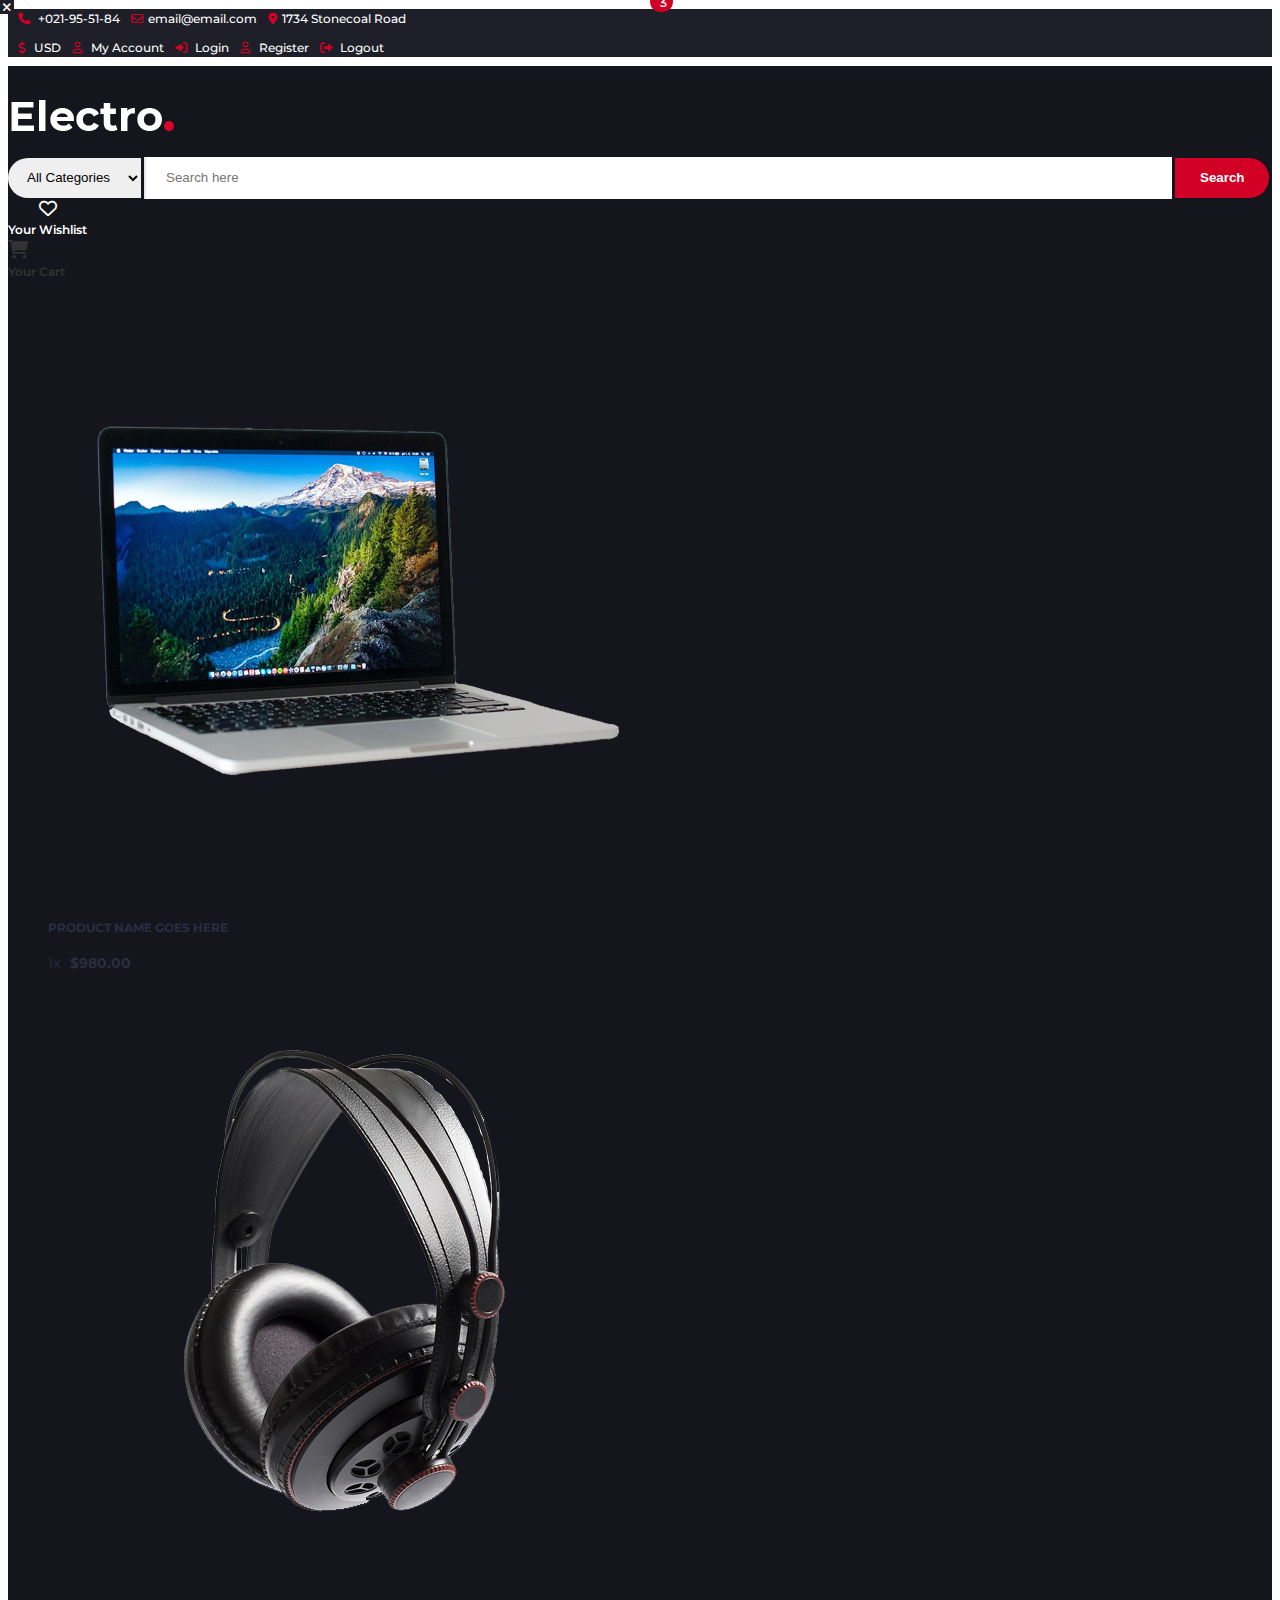
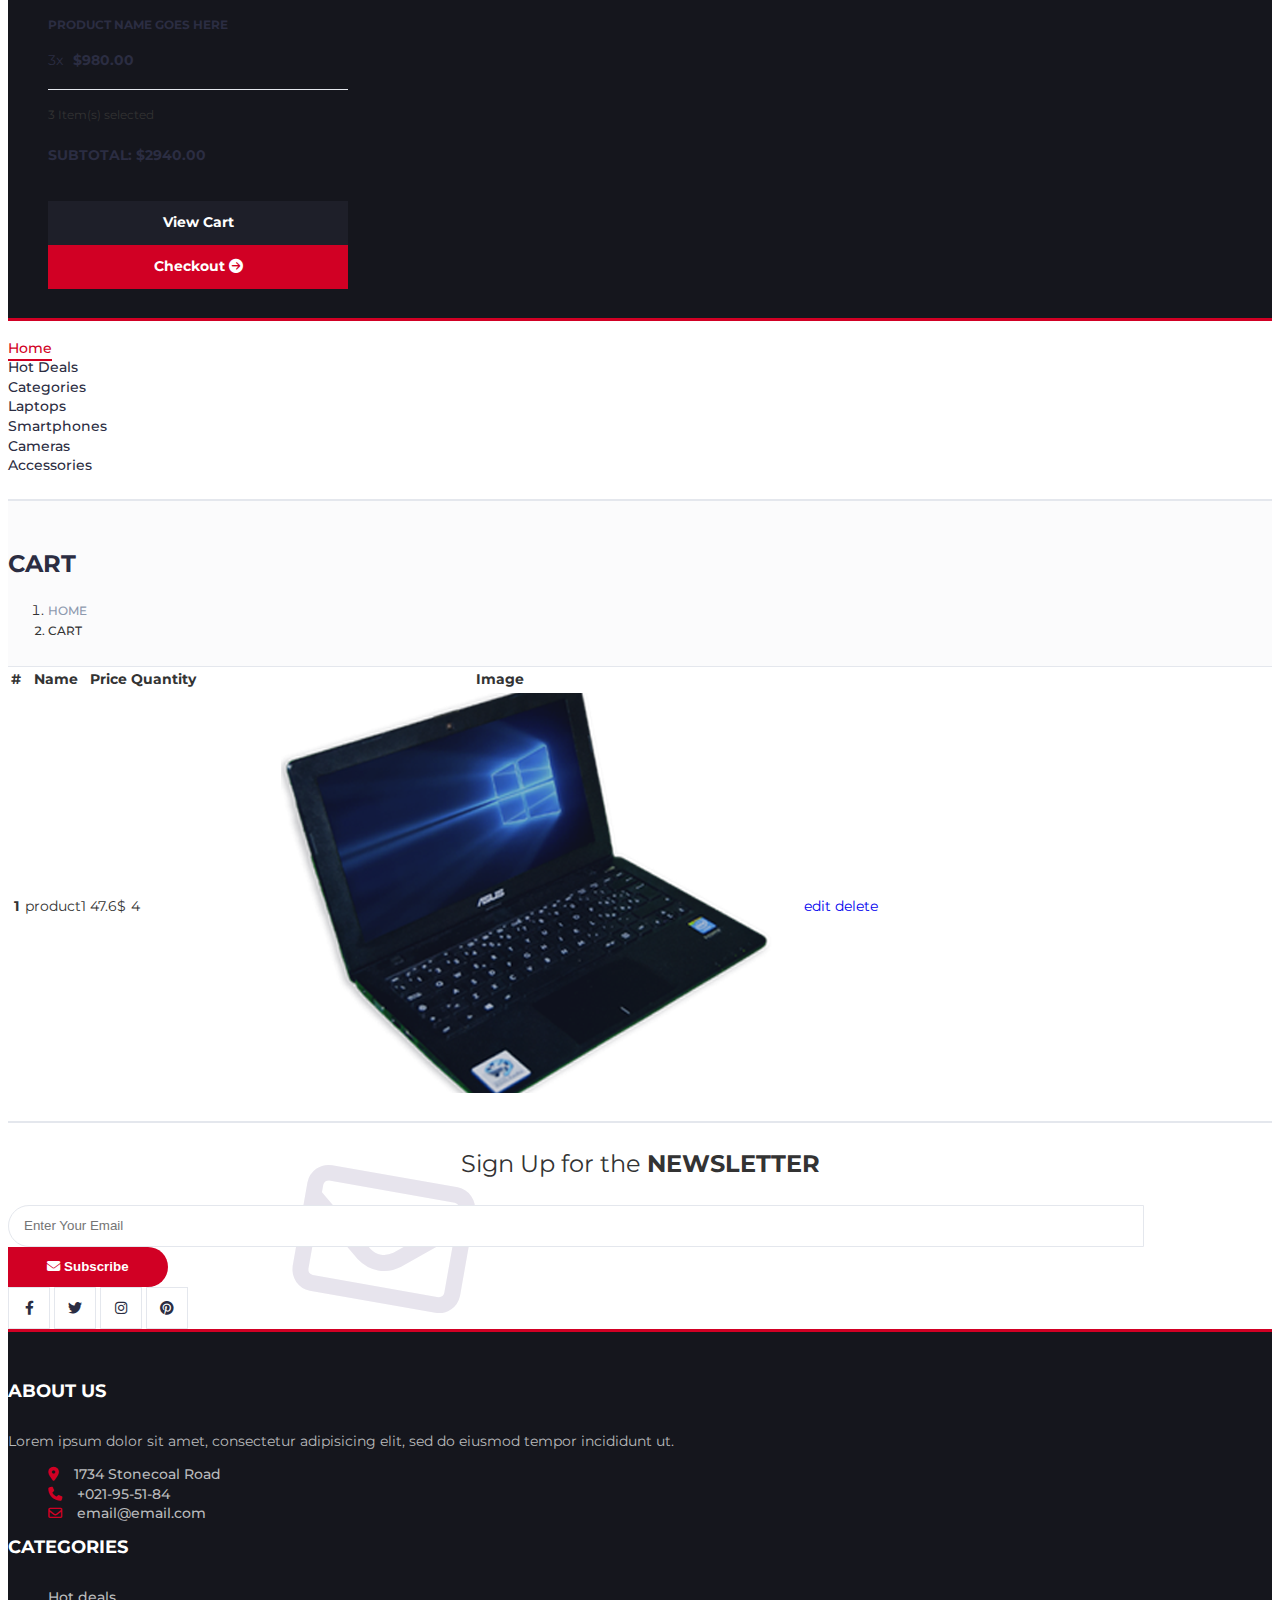
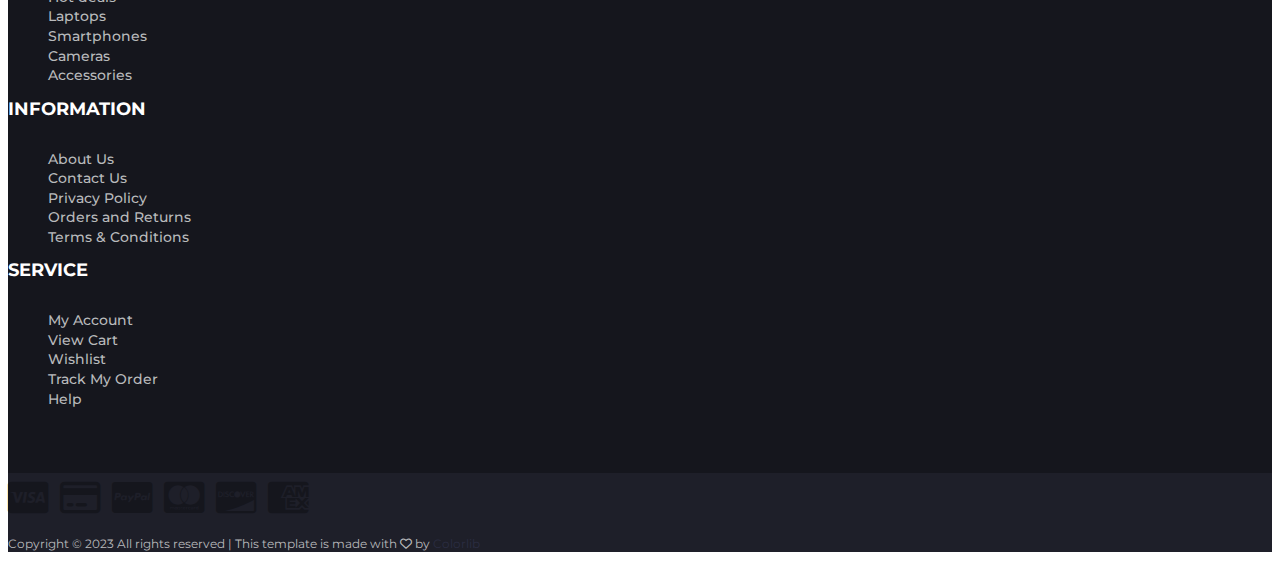
<file: cart.html>
<!DOCTYPE html>
<html lang="en">

<head>
    <meta charset="UTF-8">
    <meta http-equiv="X-UA-Compatible" content="IE=edge">
    <meta name="viewport" content="width=device-width, initial-scale=1.0">
    <title>Cart</title>
    <!-- import fontawesom-->
    <link rel="stylesheet" href="assets/css/all.min.css">

    <!-- import bootstrap -->
    <link href="https://cdn.jsdelivr.net/npm/bootstrap@5.3.0-alpha1/dist/css/bootstrap.min.css" rel="stylesheet"
        integrity="sha384-GLhlTQ8iRABdZLl6O3oVMWSktQOp6b7In1Zl3/Jr59b6EGGoI1aFkw7cmDA6j6gD" crossorigin="anonymous">

    <!-- import slick -->
    <link rel="stylesheet" href="assets/external/slick/slick.css">
    <link rel="stylesheet" href="assets/external/slick/slick-theme.css">

    <!-- style.css -->
    <link rel="stylesheet" href="assets/css/style.css">

    <!-- media.css -->
    <link rel="stylesheet" href="assets/css/media.css">
</head>

<body>

    <!-- start navbar-top -->
    <div class="navbar-top">
        <div class="container">
            <div class=" content d-flex justify-content-between align-items-center flex-wrap ">
                <ul class="list-left ">
                    <li><a href="#"><i class="fa-solid fa-phone"></i> +021-95-51-84</a>
                    </li>

                    <li><a href="#"><i class="fa-regular fa-envelope"></i>email@email.com</a>
                    </li>

                    <li><a href="#"> <i class="fa-solid fa-location-dot"></i>1734 Stonecoal Road</a>
                    </li>
                </ul>


                <ul class="list-right ">
                    <li><a href="#"><i class="fa-solid fa-dollar-sign"></i> USD </a>
                    </li>

                    <li><a href="#"><i class="fa-regular fa-user"></i> My Account </a>
                    </li>

                    <li> <a href="login.html"> <i class="fa-solid fa-right-to-bracket"></i> Login </a>
                    </li>

                    <li><a href="Register.html"><i class="fa-regular fa-user"></i> Register </a>
                    </li>

                    <li><a href="#"><i class="fa-solid fa-right-from-bracket"></i> Logout</a>
                    </li>
                </ul>
            </div>
        </div>
    </div>
    <!-- end navbar-top -->

    <!-- start navbar -->
    <nav class="navbar-middle">
        <div class="container">
            <div class="row align-items-center ">
                <div class="col-lg-3 text-center text-lg-start">
                    <div class="logo">
                        <img src="assets/image/navbar/logo.png" alt="logo image">
                    </div>
                </div>
                <div class="col-lg-6">
                    <div class="search ">
                        <form class="d-flex justify-content-center justify-content-lg-start">
                            <select class="category">
                                <option value="0">All Categories</option>
                                <option value="1">Category 01</option>
                                <option value="1">Category 02</option>
                            </select>
                            <input type="text" placeholder="Search here" class="searchText">
                            <button class="btn-search">Search</button>
                        </form>
                    </div>
                </div>
                <div class="col-lg-3">
                    <div class="cart d-flex gap-5 justify-content-center mt-4 mt-lg-0 justify-content-lg-end">
                        <div class="item position-relative ">
                            <a href="#"><i class="fa-regular fa-heart "></i><br><span>Your Wishlist</span></a>
                        </div>
                        <div class="item text-center text-white position-relative dropdown-toggle"
                            data-bs-toggle="dropdown" aria-expanded="false"><i
                                class="fa-solid fa-cart-shopping "></i><br><span>Your
                                Cart</span></div>
                        <div class="dropdown">
                            <ul class="dropdown-menu ">
                                <div class="product-nav overflow-y-scroll pe-2 pt-2 me-3">
                                    <li>
                                        <div class="products d-flex pb-3">
                                            <div class="product-img ms-3 position-relative">
                                                <div class="icons"><a href="#"> <i class="fa-solid fa-xmark"></i></a>
                                                </div>
                                                <img src="assets/image/navbar/product01.png" alt="product 1"
                                                    class="w-100">
                                            </div>
                                            <div class="product-body ms-3">
                                                <h3><a href="#">product name goes here</a></h3>
                                                <h4><span>1x</span>$980.00</h4>
                                            </div>
                                        </div>
                                    </li>
                                    <li>
                                        <div class="products d-flex ">
                                            <div class="product-img ms-3 position-relative">
                                                <div class="icons"><a href="#"> <i class="fa-solid fa-xmark"></i></a>
                                                </div>
                                                <img src="assets/image/navbar/product02.png" alt="product 2"
                                                    class="w-100">
                                            </div>
                                            <div class="product-body ms-3">
                                                <h3><a href="#">product name goes here</a></h3>
                                                <h4><span>3x</span>$980.00</h4>
                                            </div>
                                        </div>
                                    </li>
                                </div>
                                <div class="summary ps-3">
                                    <small>3 Item(s) selected</small>
                                    <h5>SUBTOTAL: $2940.00</h5>
                                </div>
                                <div class="btns d-flex">
                                    <div class="col-6">
                                        <a href="cart.html">View Cart</a>
                                    </div>
                                    <div class="col-6">
                                        <a href="checkout.html">Checkout <i
                                                class="fa-solid fa-circle-arrow-right"></i></a>
                                    </div>
                                </div>

                            </ul>

                        </div>
                    </div>
                </div>
            </div>
        </div>
    </nav>
    <!-- end navbar -->

    <!-- start navbar-bottom -->
    <div class="navbar-bottom d-none d-lg-block">
        <div class="container">
            <div class="list ">
                <ul class="d-flex gap-4 ">
                    <li class="active"><a href="#">Home</a></li>
                    <li><a href="store.html">Hot Deals</a></li>
                    <li><a href="store.html">Categories</a></li>
                    <li><a href="store.html">Laptops</a></li>
                    <li><a href="store.html">Smartphones</a></li>
                    <li><a href="store.html">Cameras</a></li>
                    <li><a href="store.html">Accessories</a></li>

                </ul>
            </div>
        </div>
    </div>
    <!-- end navbar-bottom -->

    <!-- start Breadcrumb -->
    <section class="BreadCrumb" id="breadcrumb">
        <div class="container">
            <div class="d-flex gap-4 align-items-center">
                <h3>CART</h3>
                <nav aria-label="breadcrumb">
                    <ol class="breadcrumb">
                        <li class="breadcrumb-item"><a href="#">Home</a></li>
                        <li class="breadcrumb-item active" aria-current="page">CART
                        </li>
                    </ol>
                </nav>
            </div>
        </div>
    </section>
    <!-- end Breadcrumb -->

    <main class="mainCart my-5">
        <div class="container">
            <table class="table">
                <thead>
                    <tr>
                        <th scope="col">#</th>
                        <th scope="col">Name</th>
                        <th scope="col">Price</th>
                        <th scope="col">Quantity</th>
                        <th scope="col">Image</th>
                        <th scope="col"></th>
                    </tr>
                </thead>
                <tbody>
                    <tr>
                        <th scope="row" class="th">1</th>
                        <td>product1</td>
                        <td>47.6$</td>
                        <td>4</td>
                        <td class="img"><img src="assets/image/shop/shop01.png" class="h-100"></td>
                        <td>
                            <div>
                                <a href="#" class="btn btn-outline-dark">edit</a>
                                <a href="#" class="btn btn-danger">delete</a>
                            </div>
                        </td>
                    </tr>

                </tbody>
            </table>
        </div>
    </main>

    <!-- start newsletter -->
    <section class="newsletter pt-4 pb-4">
        <div class="container ">
            <div class="bg-icons">
                <i class="fa-regular fa-envelope"></i>
            </div>
            <div class="row flex-column justify-content-center align-items-center">
                <p>Sign Up for the <strong>NEWSLETTER</strong></p>
                <div class="col-lg-6 ">
                    <form class="d-flex justify-content-center align-items-center pt-3">
                        <input class="enterEmail" type="email" placeholder="Enter Your Email">
                        <button class="letterBtn"><i class="fa-solid fa-envelope"></i> Subscribe</button>
                    </form>
                </div>
                <div class="icons d-flex justify-content-center align-items-center gap-2 pt-4">
                    <a href="#"><i class="fa-brands fa-facebook-f"></i></a>
                    <a href="#"><i class="fa-brands fa-twitter"></i></a>
                    <a href="#"> <i class="fa-brands fa-instagram"></i></a>
                    <a href="#"><i class="fa-brands fa-pinterest"></i></a>
                </div>
            </div>
        </div>
    </section>
    <!-- end newsletter -->

    <!-- start footer -->
    <footer>
        <div class="footer-top">
            <div class="container">
                <div class="row flex-wrap">
                    <div class="col-sm-6 col-lg-3">
                        <div class="title">
                            <h3>About Us</h3>
                            <p>Lorem ipsum dolor sit amet, consectetur adipisicing elit, sed do eiusmod tempor
                                incididunt ut.</p>
                            <ul class="p-0">
                                <li><a href="#"><i class="fa-solid fa-location-dot"></i>1734 Stonecoal Road</a></li>
                                <li class="mt-3"><a href="#"><i class="fa-solid fa-phone"></i>+021-95-51-84</a></li>
                                <li class="mt-3"><a href="#"><i class="fa-regular fa-envelope"></i>email@email.com</a>
                                </li>
                            </ul>
                        </div>
                    </div>

                    <div class="col-sm-6 col-lg-3">
                        <div class="title mt-4 mt-sm-0">
                            <h3>Categories</h3>
                            <ul class="p-0">
                                <li><a href="#">Hot deals</a></li>
                                <li class="mt-3"><a href="#">Laptops</a></li>
                                <li class="mt-3"><a href="#">Smartphones</a></li>
                                <li class="mt-3"><a href="#">Cameras</a></li>
                                <li class="mt-3"><a href="#">Accessories</a></li>
                            </ul>
                        </div>
                    </div>

                    <div class="col-sm-6 col-lg-3">
                        <div class="title mt-4 mt-lg-0">
                            <h3>Information</h3>
                            <ul class="p-0">
                                <li><a href="#">About Us</a></li>
                                <li class="mt-3"><a href="#">Contact Us</a></li>
                                <li class="mt-3"><a href="#">Privacy Policy</a></li>
                                <li class="mt-3"><a href="#">Orders and Returns</a></li>
                                <li class="mt-3"><a href="#">Terms & Conditions</a></li>
                            </ul>
                        </div>
                    </div>

                    <div class="col-sm-6 col-lg-3">
                        <div class="title mt-4 mt-lg-0">
                            <h3>Service</h3>
                            <ul class="p-0">
                                <li><a href="#">My Account</a></li>
                                <li class="mt-3"><a href="#">View Cart</a></li>
                                <li class="mt-3"><a href="#">Wishlist</a></li>
                                <li class="mt-3"><a href="#">Track My Order</a></li>
                                <li class="mt-3"><a href="#">Help</a></li>
                            </ul>
                        </div>
                    </div>
                </div>
            </div>
        </div>

        <div class="footer-bottom py-4">
            <div class="container">
                <div class="icons text-center">
                    <a href="#"><i class="fa-brands fa-cc-visa"></i></a>
                    <a href="#"><i class="fa-regular fa-credit-card"></i></a>
                    <a href="#"><i class="fa-brands fa-cc-paypal"></i></a>
                    <a href="#"><i class="fa-brands fa-cc-mastercard"></i></a>
                    <a href="#"><i class="fa-brands fa-cc-discover"></i></a>
                    <a href="#"><i class="fa-brands fa-cc-amex"></i></a>
                </div>
                <p class="text-center pt-4 m-0">Copyright &copy; 2023 All rights reserved | This template is made with
                    <i class="fa-regular fa-heart"></i>
                    by <span><a href="#">Colorlib</a></span>
                </p>
            </div>
        </div>
    </footer>
    <!-- end footer -->


    <!-- import jquery -->
    <script src="assets/js/jquery-1.11.0.min.js"></script>

    <!-- import slick js -->
    <script src="assets/external/slick/slick.min.js"> </script>

    <!-- import Bootstrap -->
    <script src="https://cdn.jsdelivr.net/npm/bootstrap@5.3.0-alpha1/dist/js/bootstrap.bundle.min.js"
        integrity="sha384-w76AqPfDkMBDXo30jS1Sgez6pr3x5MlQ1ZAGC+nuZB+EYdgRZgiwxhTBTkF7CXvN"
        crossorigin="anonymous"></script>

    <!-- main js -->
    <script src="assets/js/main.js"></script>
</body>
</file>
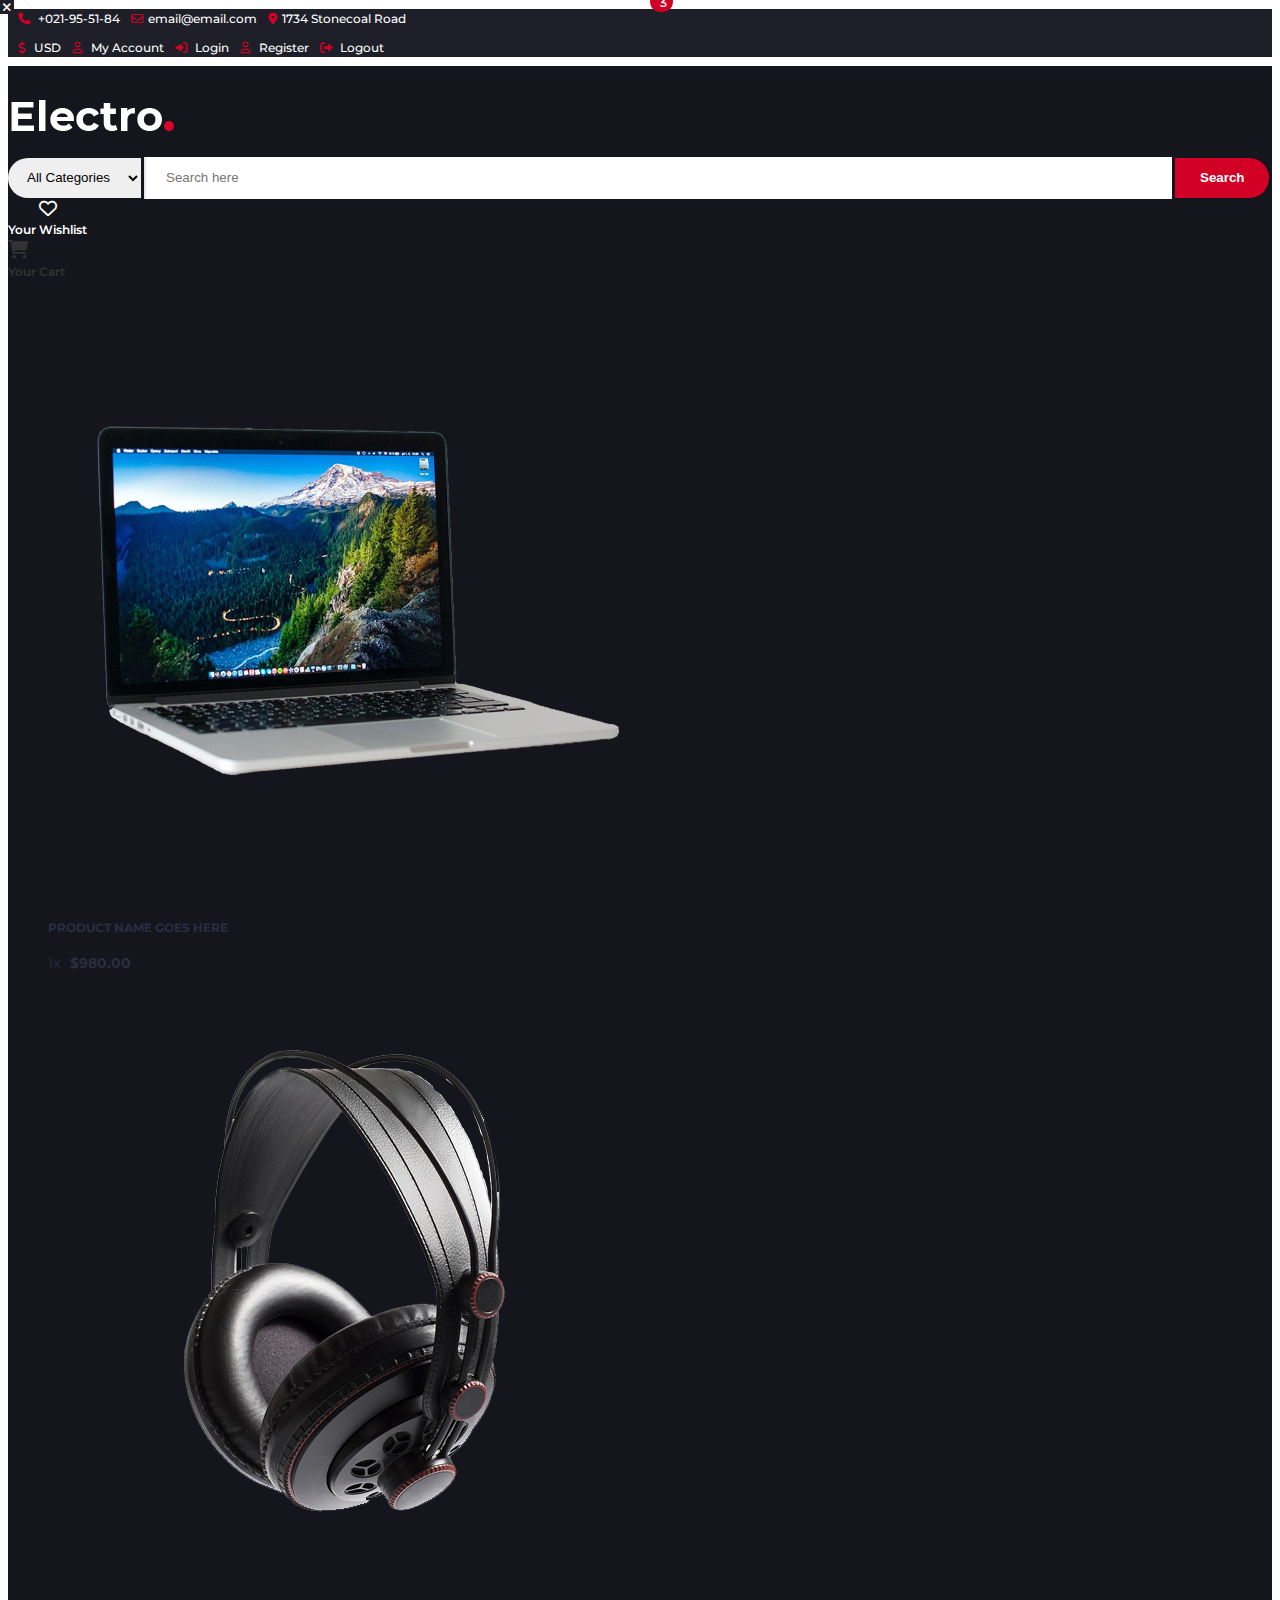
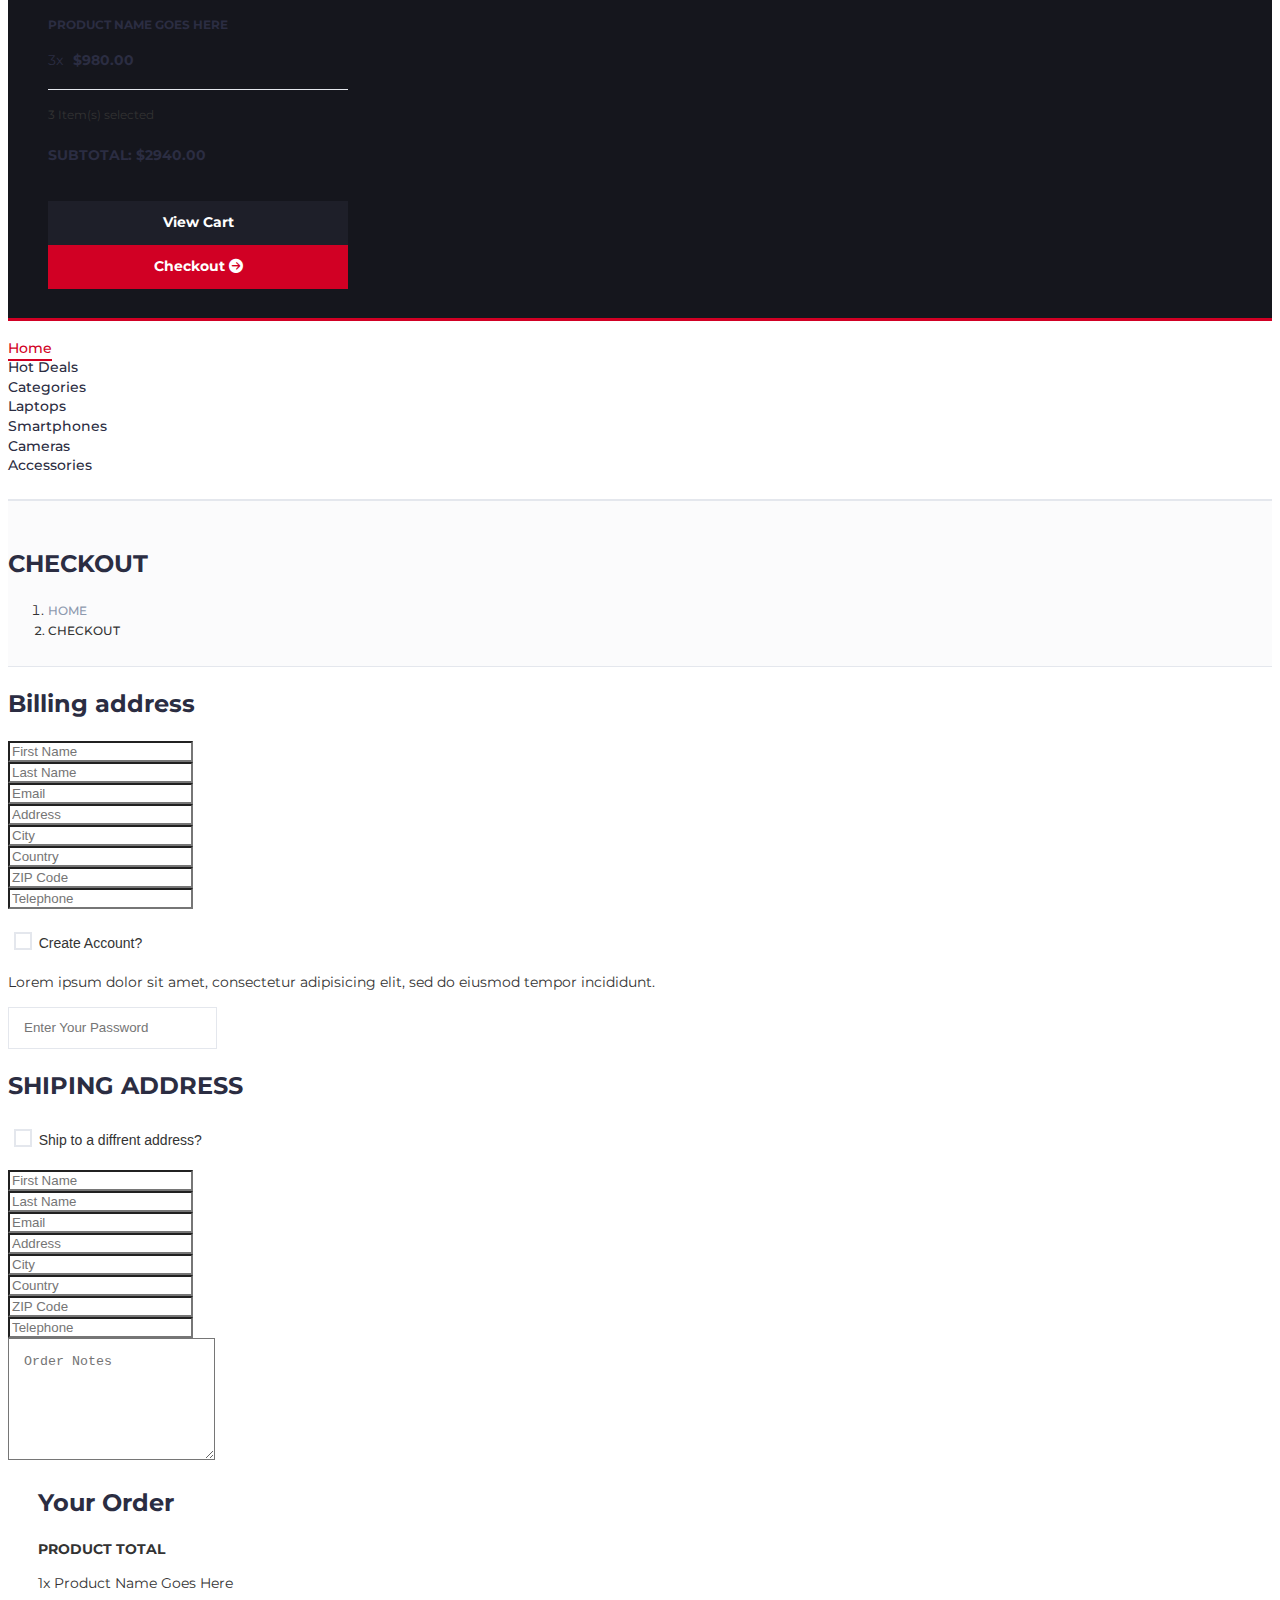
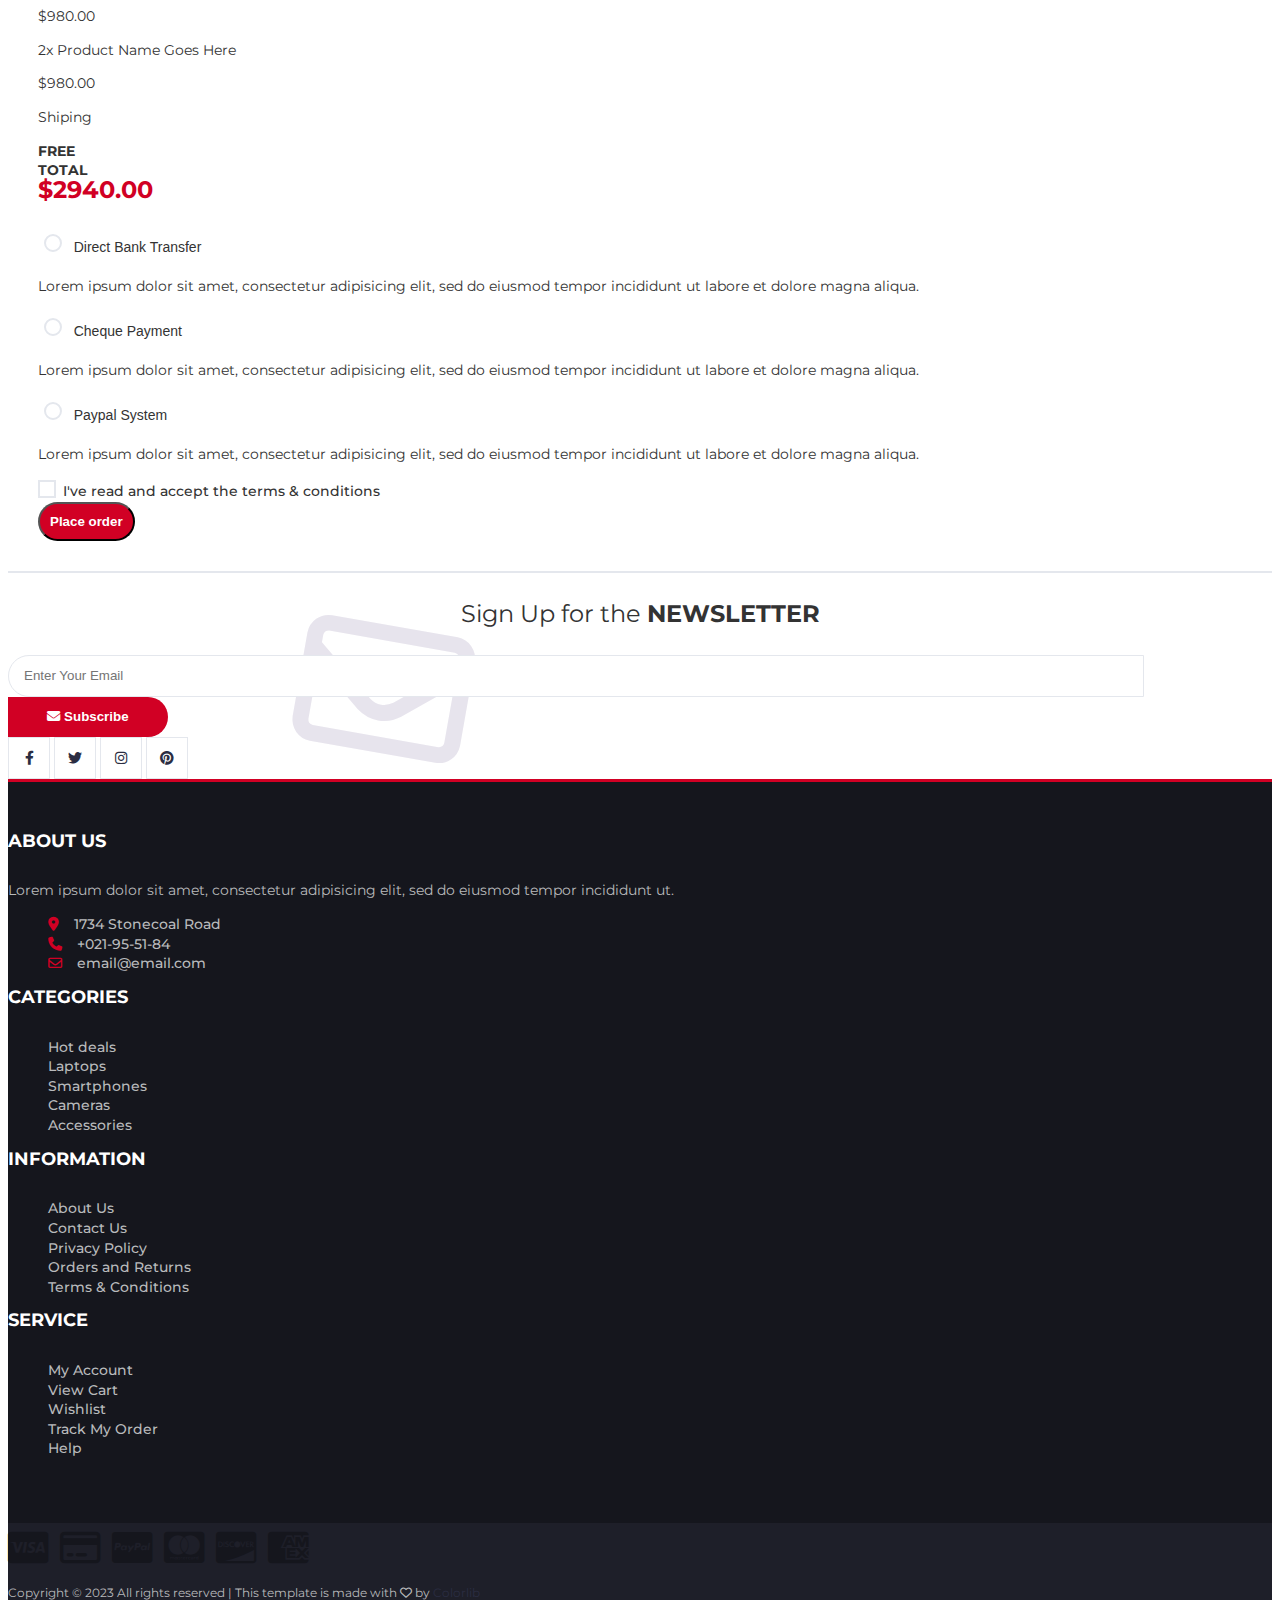
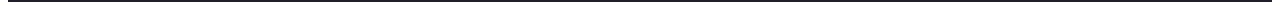
<file: checkout.html>
<!DOCTYPE html>
<html lang="en">

<head>
    <meta charset="UTF-8">
    <meta http-equiv="X-UA-Compatible" content="IE=edge">
    <meta name="viewport" content="width=device-width, initial-scale=1.0">
    <title>Checkout</title>
    <!-- import fontawesom-->
    <link rel="stylesheet" href="assets/css/all.min.css">

    <!-- import bootstrap -->
    <link href="https://cdn.jsdelivr.net/npm/bootstrap@5.3.0-alpha1/dist/css/bootstrap.min.css" rel="stylesheet"
        integrity="sha384-GLhlTQ8iRABdZLl6O3oVMWSktQOp6b7In1Zl3/Jr59b6EGGoI1aFkw7cmDA6j6gD" crossorigin="anonymous">

    <!-- import slick -->
    <link rel="stylesheet" href="assets/external/slick/slick.css">
    <link rel="stylesheet" href="assets/external/slick/slick-theme.css">

    <!-- style.css -->
    <link rel="stylesheet" href="assets/css/style.css">

    <!-- media.css -->
    <link rel="stylesheet" href="assets/css/media.css">
</head>

<body>
    <!-- start navbar-top -->
    <div class="navbar-top">
        <div class="container">
            <div class=" content d-flex justify-content-between align-items-center flex-wrap ">
                <ul class="list-left ">
                    <li><a href="#"><i class="fa-solid fa-phone"></i> +021-95-51-84</a>
                    </li>

                    <li><a href="#"><i class="fa-regular fa-envelope"></i>email@email.com</a>
                    </li>

                    <li><a href="#"> <i class="fa-solid fa-location-dot"></i>1734 Stonecoal Road</a>
                    </li>
                </ul>


                <ul class="list-right ">
                    <li><a href="#"><i class="fa-solid fa-dollar-sign"></i> USD </a>
                    </li>

                    <li><a href="#"><i class="fa-regular fa-user"></i> My Account </a>
                    </li>

                    <li> <a href="login.html"> <i class="fa-solid fa-right-to-bracket"></i> Login </a>
                    </li>

                    <li><a href="Register.html"><i class="fa-regular fa-user"></i> Register </a>
                    </li>

                    <li><a href="#"><i class="fa-solid fa-right-from-bracket"></i> Logout</a>
                    </li>
                </ul>
            </div>
        </div>
    </div>
    <!-- end navbar-top -->

    <!-- start navbar -->
    <nav class="navbar-middle">
        <div class="container">
            <div class="row align-items-center ">
                <div class="col-lg-3 text-center text-lg-start">
                    <div class="logo">
                        <img src="assets/image/navbar/logo.png" alt="logo image">
                    </div>
                </div>
                <div class="col-lg-6">
                    <div class="search ">
                        <form class="d-flex justify-content-center justify-content-lg-start">
                            <select class="category">
                                <option value="0">All Categories</option>
                                <option value="1">Category 01</option>
                                <option value="1">Category 02</option>
                            </select>
                            <input type="text" placeholder="Search here" class="searchText">
                            <button class="btn-search">Search</button>
                        </form>
                    </div>
                </div>
                <div class="col-lg-3">
                    <div class="cart d-flex gap-5 justify-content-center mt-4 mt-lg-0 justify-content-lg-end">
                        <div class="item position-relative ">
                            <a href="#"><i class="fa-regular fa-heart "></i><br><span>Your Wishlist</span></a>
                        </div>
                        <div class="item text-center text-white position-relative dropdown-toggle"
                            data-bs-toggle="dropdown" aria-expanded="false"><i
                                class="fa-solid fa-cart-shopping "></i><br><span>Your
                                Cart</span></div>
                        <div class="dropdown">
                            <ul class="dropdown-menu ">
                                <div class="product-nav overflow-y-scroll pe-2 pt-2 me-3">
                                    <li>
                                        <div class="products d-flex pb-3">
                                            <div class="product-img ms-3 position-relative">
                                                <div class="icons"><a href="#"> <i class="fa-solid fa-xmark"></i></a>
                                                </div>
                                                <img src="assets/image/navbar/product01.png" alt="product 1"
                                                    class="w-100">
                                            </div>
                                            <div class="product-body ms-3">
                                                <h3><a href="#">product name goes here</a></h3>
                                                <h4><span>1x</span>$980.00</h4>
                                            </div>
                                        </div>
                                    </li>
                                    <li>
                                        <div class="products d-flex ">
                                            <div class="product-img ms-3 position-relative">
                                                <div class="icons"><a href="#"> <i class="fa-solid fa-xmark"></i></a>
                                                </div>
                                                <img src="assets/image/navbar/product02.png" alt="product 2"
                                                    class="w-100">
                                            </div>
                                            <div class="product-body ms-3">
                                                <h3><a href="#">product name goes here</a></h3>
                                                <h4><span>3x</span>$980.00</h4>
                                            </div>
                                        </div>
                                    </li>
                                </div>
                                <div class="summary ps-3">
                                    <small>3 Item(s) selected</small>
                                    <h5>SUBTOTAL: $2940.00</h5>
                                </div>
                                <div class="btns d-flex">
                                    <div class="col-6">
                                        <a href="cart.html">View Cart</a>
                                    </div>
                                    <div class="col-6">
                                        <a href="checkout.html">Checkout <i
                                                class="fa-solid fa-circle-arrow-right"></i></a>
                                    </div>
                                </div>

                            </ul>

                        </div>
                    </div>
                </div>
            </div>
        </div>
    </nav>
    <!-- end navbar -->

    <!-- start navbar-bottom -->
    <div class="navbar-bottom d-none d-lg-block">
        <div class="container">
            <div class="list ">
                <ul class="d-flex gap-4 ">
                    <li class="active"><a href="#">Home</a></li>
                    <li><a href="store.html">Hot Deals</a></li>
                    <li><a href="store.html">Categories</a></li>
                    <li><a href="store.html">Laptops</a></li>
                    <li><a href="store.html">Smartphones</a></li>
                    <li><a href="store.html">Cameras</a></li>
                    <li><a href="store.html">Accessories</a></li>

                </ul>
            </div>
        </div>
    </div>
    <!-- end navbar-bottom -->

    <!-- start Breadcrumb -->
    <section class="BreadCrumb" id="breadcrumb">
        <div class="container">
            <div class="d-flex gap-4 align-items-center flex-wrap">
                <h3>CHECKOUT</h3>
                <nav aria-label="breadcrumb">
                    <ol class="breadcrumb">
                        <li class="breadcrumb-item"><a href="#">Home</a></li>
                        <li class="breadcrumb-item active" aria-current="page">CHECKOUT
                        </li>
                    </ol>
                </nav>
            </div>
        </div>
    </section>
    <!-- end Breadcrumb -->

    <main class="mainCheckout my-5">
        <div class="container">
            <div class="row ">
                <div class="col-lg-7">
                    <div class="checkout-title my-4">
                        <h3 class="title text-uppercase">Billing address</h3>
                    </div>
                    <div class="form">
                        <div class="mb-3">
                            <input type="text" class="form-control" id="formGroupExampleInput" placeholder="First Name">
                        </div>
                        <div class="mb-3">
                            <input type="text" class="form-control" id="formGroupExampleInput2" placeholder="Last Name">
                        </div>
                        <div class="mb-3">
                            <input type="email" class="form-control" id="formGroupExampleInput3" placeholder="Email">
                        </div>
                        <div class="mb-3">
                            <input type="text" class="form-control" id="formGroupExampleInput4" placeholder="Address">
                        </div>
                        <div class="mb-3">
                            <input type="text" class="form-control" id="formGroupExampleInput5" placeholder="City">
                        </div>
                        <div class="mb-3">
                            <input type="text" class="form-control" id="formGroupExampleInput6" placeholder="Country">
                        </div>
                        <div class="mb-3">
                            <input type="text" class="form-control" id="formGroupExampleInput7" placeholder="ZIP Code">
                        </div>
                        <div class="mb-3">
                            <input type="text" class="form-control" id="formGroupExampleInput7" placeholder="Telephone">
                        </div>

                    </div>
                    <div class="accordion" id="accordionExample">
                        <div class="accordion-item">
                            <h2 class="accordion-header" id="headingOne">
                                <button class="accordion-button" type="button" data-bs-toggle="collapse"
                                    data-bs-target="#collapseOne" aria-expanded="true" aria-controls="collapseOne">
                                    <div class="checkbox-item">
                                        <input type="checkbox" id="checkAccount" class="checked">
                                        <span></span>
                                        <label for="checkAccount">Create Account?</label>
                                    </div>
                                </button>
                            </h2>
                            <div id="collapseOne" class="accordion-collapse collapse " aria-labelledby="headingOne"
                                data-bs-parent="#accordionExample">
                                <div class="accordion-body">
                                    <p class="mb-2">Lorem ipsum dolor sit amet, consectetur adipisicing elit, sed do
                                        eiusmod tempor
                                        incididunt.
                                    </p>
                                    <input type="password" placeholder="Enter Your Password"
                                        class="w-100 accordion-input">
                                </div>
                            </div>
                        </div>
                    </div>
                    <div class="address">
                        <div class="checkout-title my-4">
                            <h3 class="title text-uppercase">SHIPING ADDRESS</h3>
                        </div>
                        <div class="accordion" id="accordionExample">
                            <div class="accordion-item">
                                <h2 class="accordion-header" id="headingOne">
                                    <button class="accordion-button" type="button" data-bs-toggle="collapse"
                                        data-bs-target="#collapseFive" aria-expanded="true"
                                        aria-controls="collapseFive">
                                        <div class="checkbox-item">
                                            <input type="checkbox" id="checkAddress" class="checked">
                                            <span></span>
                                            <label for="checkAddress">Ship to a diffrent address?</label>
                                        </div>
                                    </button>
                                </h2>
                                <div id="collapseFive" class="accordion-collapse collapse " aria-labelledby="headingOne"
                                    data-bs-parent="#accordionExample">
                                    <div class="accordion-body">
                                        <div class="form">
                                            <div class="mb-3">
                                                <input type="text" class="form-control" id="formGroupExampleInput"
                                                    placeholder="First Name">
                                            </div>
                                            <div class="mb-3">
                                                <input type="text" class="form-control" id="formGroupExampleInput2"
                                                    placeholder="Last Name">
                                            </div>
                                            <div class="mb-3">
                                                <input type="email" class="form-control" id="formGroupExampleInput3"
                                                    placeholder="Email">
                                            </div>
                                            <div class="mb-3">
                                                <input type="text" class="form-control" id="formGroupExampleInput4"
                                                    placeholder="Address">
                                            </div>
                                            <div class="mb-3">
                                                <input type="text" class="form-control" id="formGroupExampleInput5"
                                                    placeholder="City">
                                            </div>
                                            <div class="mb-3">
                                                <input type="text" class="form-control" id="formGroupExampleInput6"
                                                    placeholder="Country">
                                            </div>
                                            <div class="mb-3">
                                                <input type="text" class="form-control" id="formGroupExampleInput7"
                                                    placeholder="ZIP Code">
                                            </div>
                                            <div class="mb-3">
                                                <input type="text" class="form-control" id="formGroupExampleInput7"
                                                    placeholder="Telephone">
                                            </div>

                                        </div>
                                    </div>
                                </div>
                            </div>
                        </div>
                        <div class="notes form my-4">
                            <textarea placeholder="Order Notes" class="form-control"></textarea>
                        </div>
                    </div>
                </div>

                <div class="col-lg-5 ps-0 ">
                    <div class="order border">
                        <div class="checkout-title my-4">
                            <h3 class="title text-uppercase text-center">Your Order</h3>
                        </div>

                        <div class="content">
                            <div class="d-flex justify-content-between">
                                <strong class="">PRODUCT</strong>
                                <strong>TOTAL</strong>
                            </div>
                            <div class="d-flex justify-content-between">
                                <p class="mt-3">1x Product Name Goes Here</p>
                                <p class="mt-3">$980.00</p>
                            </div>
                            <div class="d-flex justify-content-between">
                                <p>2x Product Name Goes Here</p>
                                <p>$980.00</p>
                            </div>
                            <div class="d-flex justify-content-between">
                                <p>Shiping</p>
                                <strong>FREE</strong>
                            </div>
                            <div class="total d-flex justify-content-between py-3 ">
                                <strong>TOTAL</strong>
                                <p class="totalprice">$2940.00</p>
                            </div>
                        </div>

                        <div class="accordion" id="accordionExample">
                            <div class="accordion-item">
                                <h2 class="accordion-header" id="headingOne">
                                    <button class="accordion-button" type="button" data-bs-toggle="collapse"
                                        data-bs-target="#collapseTwo" aria-expanded="true" aria-controls="collapseTwo">
                                        <input type="radio" id="radiochecked" class="radio">
                                        <span class="radioStyle"></span>
                                        <label for="radiochecked">Direct Bank Transfer</label>
                                    </button>
                                </h2>
                                <div id="collapseTwo" class="accordion-collapse collapse" aria-labelledby="headingOne"
                                    data-bs-parent="#accordionExample">
                                    <div class="accordion-body">
                                        <p> Lorem ipsum dolor sit amet, consectetur adipisicing elit, sed do eiusmod
                                            tempor
                                            incididunt ut labore et dolore magna aliqua.</p>
                                    </div>
                                </div>
                            </div>

                            <div class="accordion-item">
                                <h2 class="accordion-header" id="headingTwo">
                                    <button class="accordion-button" type="button" data-bs-toggle="collapse"
                                        data-bs-target="#collapseThree" aria-expanded="true"
                                        aria-controls="collapseThree">
                                        <input type="radio" id="radiochecked2" class="radio">
                                        <span class="radioStyle"></span>
                                        <label for="radiochecked2">Cheque Payment</label>
                                    </button>
                                </h2>
                                <div id="collapseThree" class="accordion-collapse collapse" aria-labelledby="headingTwo"
                                    data-bs-parent="#accordionExample">
                                    <div class="accordion-body">
                                        <p> Lorem ipsum dolor sit amet, consectetur adipisicing elit, sed do eiusmod
                                            tempor
                                            incididunt ut labore et dolore magna aliqua.</p>
                                    </div>
                                </div>
                            </div>

                            <div class="accordion-item">
                                <h2 class="accordion-header" id="headingThree">
                                    <button class="accordion-button" type="button" data-bs-toggle="collapse"
                                        data-bs-target="#collapseFour" aria-expanded="true"
                                        aria-controls="collapseFour">
                                        <input type="radio" id="radiochecked3" class="radio">
                                        <span class="radioStyle"></span>
                                        <label for="radiochecked3">Paypal System</label>
                                    </button>
                                </h2>
                                <div id="collapseFour" class="accordion-collapse collapse"
                                    aria-labelledby="headingThree" data-bs-parent="#accordionExample">
                                    <div class="accordion-body">
                                        <p> Lorem ipsum dolor sit amet, consectetur adipisicing elit, sed do eiusmod
                                            tempor
                                            incididunt ut labore et dolore magna aliqua.</p>
                                    </div>
                                </div>
                            </div>

                        </div>

                        <div class="checkbox-item my-4 mb-5 d-flex">
                            <input type="checkbox" id="checkterms" class="checked">
                            <span></span>
                            <label for="checkterms" class="ps-2">I've read and accept the<a href="#" class="terms">
                                    terms &
                                    conditions</a></label>
                        </div>
                        <button class="btn w-100 text-uppercase text-center">Place order</button>
                    </div>
                </div>

            </div>

        </div>
    </main>


    <!-- start newsletter -->
    <section class="newsletter pt-4 pb-4">
        <div class="container ">
            <div class="bg-icons">
                <i class="fa-regular fa-envelope"></i>
            </div>
            <div class="row flex-column justify-content-center align-items-center">
                <p>Sign Up for the <strong>NEWSLETTER</strong></p>
                <div class="col-lg-6 ">
                    <form class="d-flex justify-content-center align-items-center pt-3">
                        <input class="enterEmail" type="email" placeholder="Enter Your Email">
                        <button class="letterBtn"><i class="fa-solid fa-envelope"></i> Subscribe</button>
                    </form>
                </div>
                <div class="icons d-flex justify-content-center align-items-center gap-2 pt-4">
                    <a href="#"><i class="fa-brands fa-facebook-f"></i></a>
                    <a href="#"><i class="fa-brands fa-twitter"></i></a>
                    <a href="#"> <i class="fa-brands fa-instagram"></i></a>
                    <a href="#"><i class="fa-brands fa-pinterest"></i></a>
                </div>
            </div>
        </div>
    </section>
    <!-- end newsletter -->

    <!-- start footer -->
    <footer>
        <div class="footer-top">
            <div class="container">
                <div class="row flex-wrap">
                    <div class="col-sm-6 col-lg-3">
                        <div class="title">
                            <h3>About Us</h3>
                            <p>Lorem ipsum dolor sit amet, consectetur adipisicing elit, sed do eiusmod tempor
                                incididunt ut.</p>
                            <ul class="p-0">
                                <li><a href="#"><i class="fa-solid fa-location-dot"></i>1734 Stonecoal Road</a></li>
                                <li class="mt-3"><a href="#"><i class="fa-solid fa-phone"></i>+021-95-51-84</a></li>
                                <li class="mt-3"><a href="#"><i class="fa-regular fa-envelope"></i>email@email.com</a>
                                </li>
                            </ul>
                        </div>
                    </div>

                    <div class="col-sm-6 col-lg-3">
                        <div class="title mt-4 mt-sm-0">
                            <h3>Categories</h3>
                            <ul class="p-0">
                                <li><a href="#">Hot deals</a></li>
                                <li class="mt-3"><a href="#">Laptops</a></li>
                                <li class="mt-3"><a href="#">Smartphones</a></li>
                                <li class="mt-3"><a href="#">Cameras</a></li>
                                <li class="mt-3"><a href="#">Accessories</a></li>
                            </ul>
                        </div>
                    </div>

                    <div class="col-sm-6 col-lg-3">
                        <div class="title mt-4 mt-lg-0">
                            <h3>Information</h3>
                            <ul class="p-0">
                                <li><a href="#">About Us</a></li>
                                <li class="mt-3"><a href="#">Contact Us</a></li>
                                <li class="mt-3"><a href="#">Privacy Policy</a></li>
                                <li class="mt-3"><a href="#">Orders and Returns</a></li>
                                <li class="mt-3"><a href="#">Terms & Conditions</a></li>
                            </ul>
                        </div>
                    </div>

                    <div class="col-sm-6 col-lg-3">
                        <div class="title mt-4 mt-lg-0">
                            <h3>Service</h3>
                            <ul class="p-0">
                                <li><a href="#">My Account</a></li>
                                <li class="mt-3"><a href="#">View Cart</a></li>
                                <li class="mt-3"><a href="#">Wishlist</a></li>
                                <li class="mt-3"><a href="#">Track My Order</a></li>
                                <li class="mt-3"><a href="#">Help</a></li>
                            </ul>
                        </div>
                    </div>
                </div>
            </div>
        </div>

        <div class="footer-bottom py-4">
            <div class="container">
                <div class="icons text-center">
                    <a href="#"><i class="fa-brands fa-cc-visa"></i></a>
                    <a href="#"><i class="fa-regular fa-credit-card"></i></a>
                    <a href="#"><i class="fa-brands fa-cc-paypal"></i></a>
                    <a href="#"><i class="fa-brands fa-cc-mastercard"></i></a>
                    <a href="#"><i class="fa-brands fa-cc-discover"></i></a>
                    <a href="#"><i class="fa-brands fa-cc-amex"></i></a>
                </div>
                <p class="text-center pt-4 m-0">Copyright &copy; 2023 All rights reserved | This template is made with
                    <i class="fa-regular fa-heart"></i>
                    by <span><a href="#">Colorlib</a></span>
                </p>
            </div>
        </div>
    </footer>
    <!-- end footer -->



    <!-- import jquery -->
    <script src="assets/js/jquery-1.11.0.min.js"></script>

    <!-- import slick js -->
    <script src="assets/external/slick/slick.min.js"> </script>

    <!-- import Bootstrap -->
    <script src="https://cdn.jsdelivr.net/npm/bootstrap@5.3.0-alpha1/dist/js/bootstrap.bundle.min.js"
        integrity="sha384-w76AqPfDkMBDXo30jS1Sgez6pr3x5MlQ1ZAGC+nuZB+EYdgRZgiwxhTBTkF7CXvN"
        crossorigin="anonymous"></script>

    <!-- main js -->
    <script src="assets/js/main.js"></script>
</body>

</html>
</file>
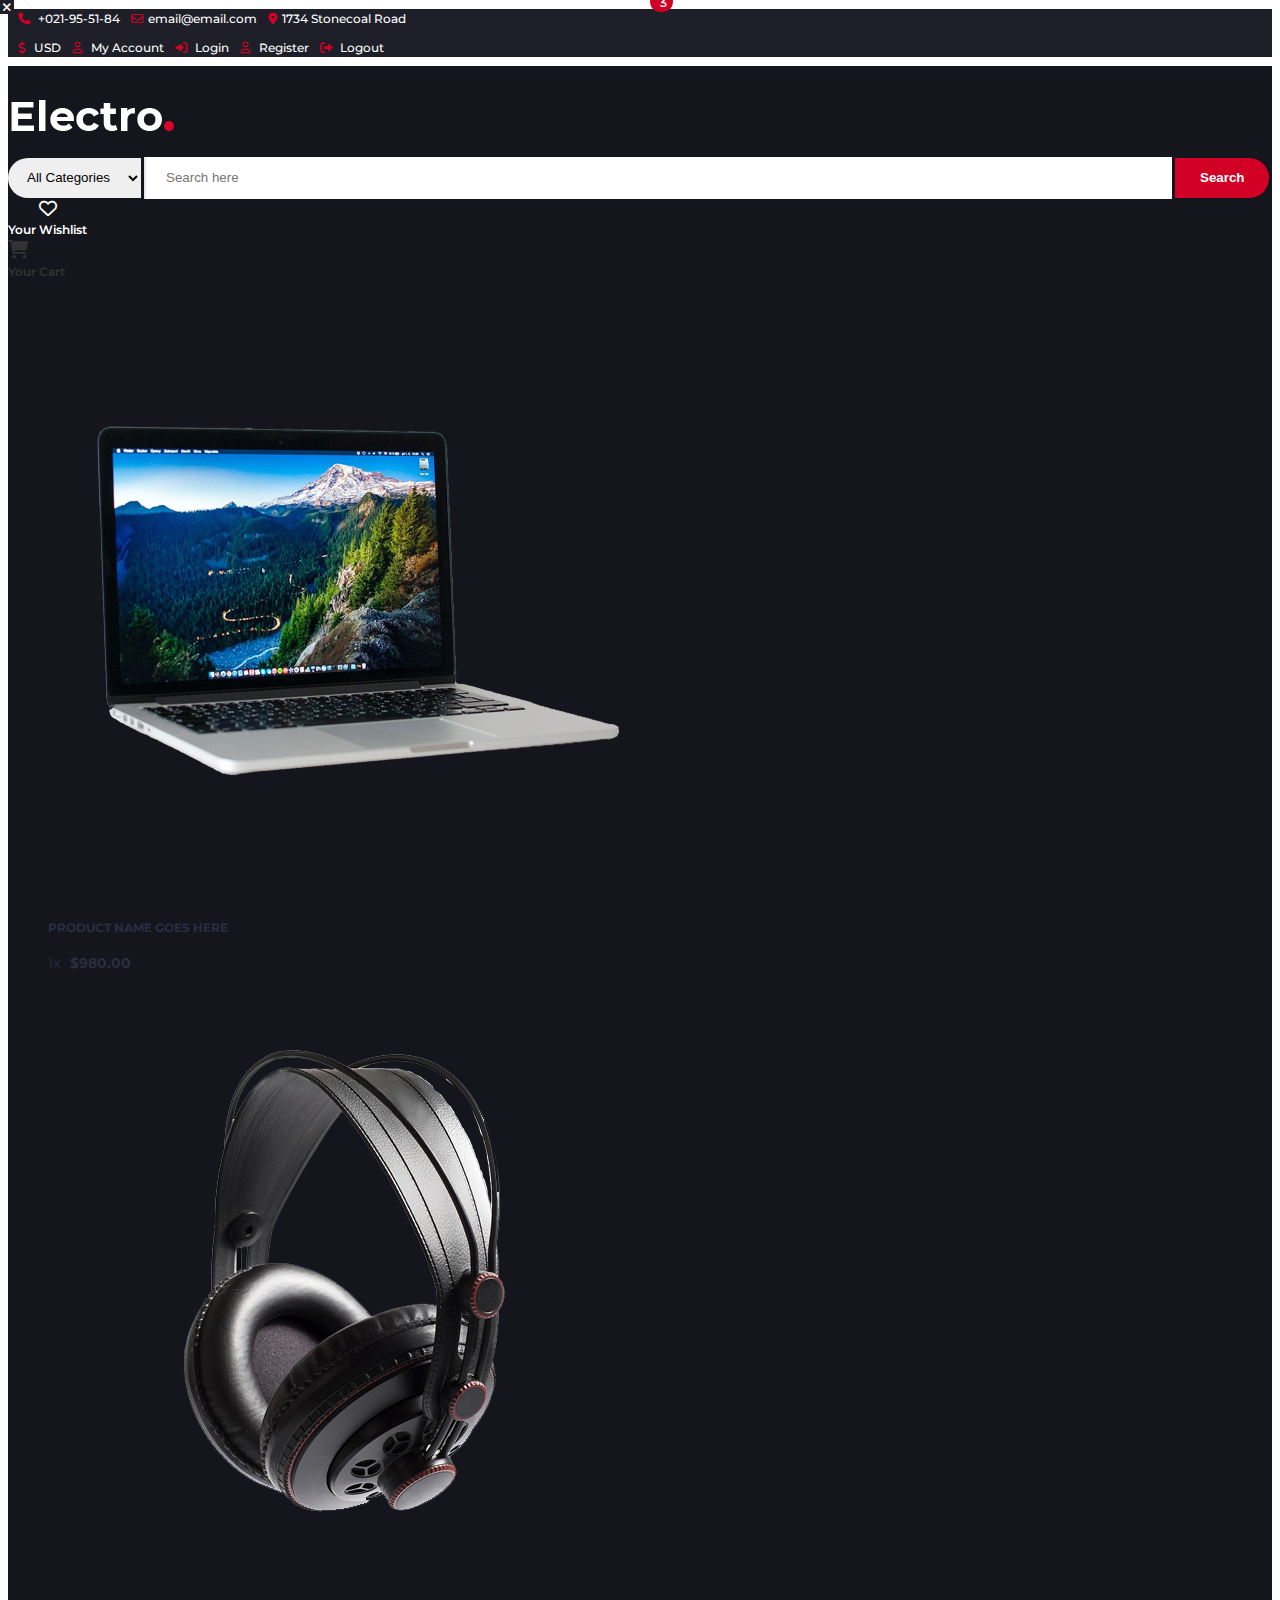
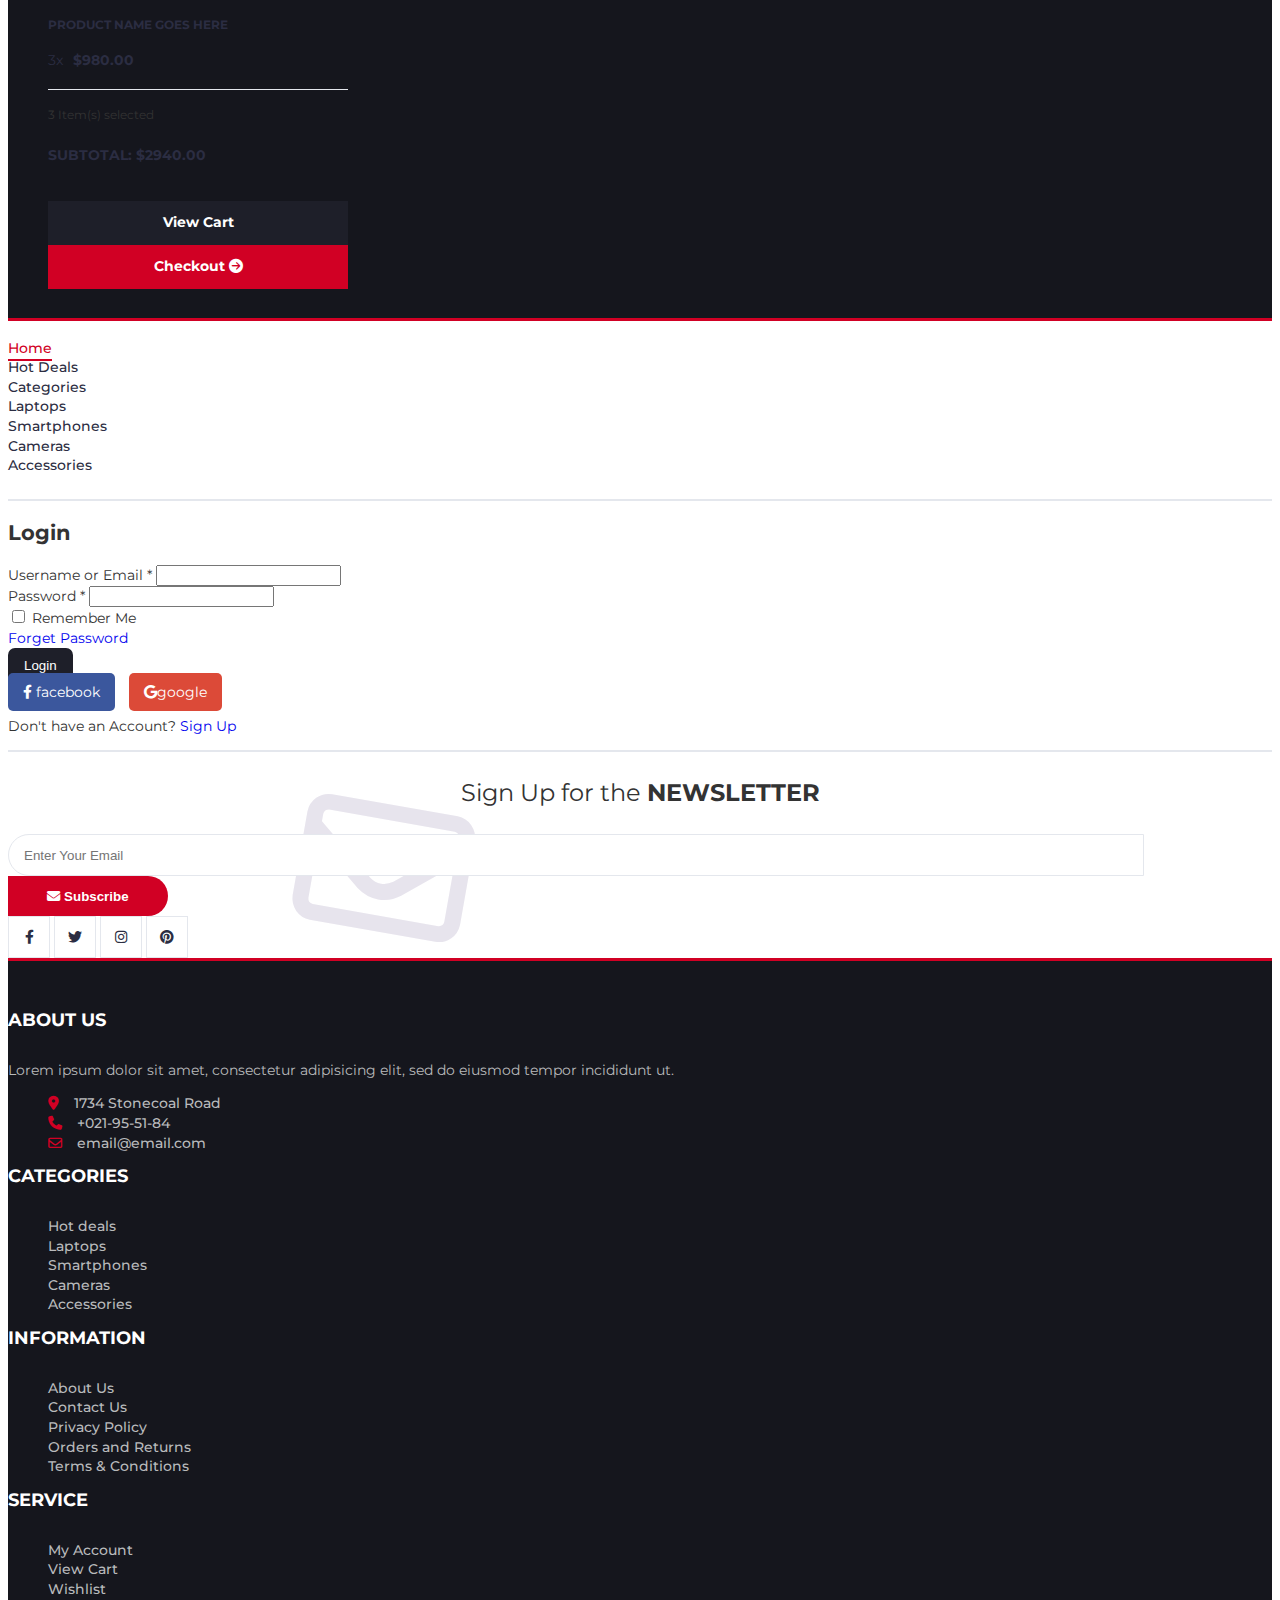
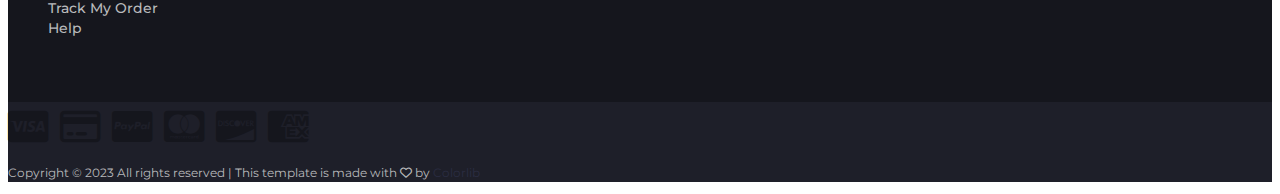
<file: login.html>
<!DOCTYPE html>
<html lang="en">

<head>
    <meta charset="UTF-8">
    <meta http-equiv="X-UA-Compatible" content="IE=edge">
    <meta name="viewport" content="width=device-width, initial-scale=1.0">
    <title>Login</title>
    <!-- import fontawesom-->
    <link rel="stylesheet" href="assets/css/all.min.css">

    <!-- import bootstrap -->
    <link href="https://cdn.jsdelivr.net/npm/bootstrap@5.3.0-alpha1/dist/css/bootstrap.min.css" rel="stylesheet"
        integrity="sha384-GLhlTQ8iRABdZLl6O3oVMWSktQOp6b7In1Zl3/Jr59b6EGGoI1aFkw7cmDA6j6gD" crossorigin="anonymous">

    <!-- import slick -->
    <link rel="stylesheet" href="assets/external/slick/slick.css">
    <link rel="stylesheet" href="assets/external/slick/slick-theme.css">

    <!-- style.css -->
    <link rel="stylesheet" href="assets/css/style.css">

    <!-- media.css -->
    <link rel="stylesheet" href="assets/css/media.css">
</head>

<body>
    <!-- start navbar-top -->
    <div class="navbar-top">
        <div class="container">
            <div class=" content d-flex justify-content-between align-items-center flex-wrap ">
                <ul class="list-left ">
                    <li><a href="#"><i class="fa-solid fa-phone"></i> +021-95-51-84</a>
                    </li>

                    <li><a href="#"><i class="fa-regular fa-envelope"></i>email@email.com</a>
                    </li>

                    <li><a href="#"> <i class="fa-solid fa-location-dot"></i>1734 Stonecoal Road</a>
                    </li>
                </ul>


                <ul class="list-right ">
                    <li><a href="#"><i class="fa-solid fa-dollar-sign"></i> USD </a>
                    </li>

                    <li><a href="#"><i class="fa-regular fa-user"></i> My Account </a>
                    </li>

                    <li> <a href="login.html"> <i class="fa-solid fa-right-to-bracket"></i> Login </a>
                    </li>

                    <li><a href="Register.html"><i class="fa-regular fa-user"></i> Register </a>
                    </li>

                    <li><a href="#"><i class="fa-solid fa-right-from-bracket"></i> Logout</a>
                    </li>
                </ul>
            </div>
        </div>
    </div>
    <!-- end navbar-top -->

    <!-- start navbar -->
    <nav class="navbar-middle">
        <div class="container">
            <div class="row align-items-center ">
                <div class="col-lg-3 text-center text-lg-start">
                    <div class="logo">
                        <img src="assets/image/navbar/logo.png" alt="logo image">
                    </div>
                </div>
                <div class="col-lg-6">
                    <div class="search ">
                        <form class="d-flex justify-content-center justify-content-lg-start">
                            <select class="category">
                                <option value="0">All Categories</option>
                                <option value="1">Category 01</option>
                                <option value="1">Category 02</option>
                            </select>
                            <input type="text" placeholder="Search here" class="searchText">
                            <button class="btn-search">Search</button>
                        </form>
                    </div>
                </div>
                <div class="col-lg-3">
                    <div class="cart d-flex gap-5 justify-content-center mt-4 mt-lg-0 justify-content-lg-end">
                        <div class="item position-relative ">
                            <a href="#"><i class="fa-regular fa-heart "></i><br><span>Your Wishlist</span></a>
                        </div>
                        <div class="item text-center text-white position-relative dropdown-toggle"
                            data-bs-toggle="dropdown" aria-expanded="false"><i
                                class="fa-solid fa-cart-shopping "></i><br><span>Your
                                Cart</span></div>
                        <div class="dropdown">
                            <ul class="dropdown-menu ">
                                <div class="product-nav overflow-y-scroll pe-2 pt-2 me-3">
                                    <li>
                                        <div class="products d-flex pb-3">
                                            <div class="product-img ms-3 position-relative">
                                                <div class="icons"><a href="#"> <i class="fa-solid fa-xmark"></i></a>
                                                </div>
                                                <img src="assets/image/navbar/product01.png" alt="product 1"
                                                    class="w-100">
                                            </div>
                                            <div class="product-body ms-3">
                                                <h3><a href="#">product name goes here</a></h3>
                                                <h4><span>1x</span>$980.00</h4>
                                            </div>
                                        </div>
                                    </li>
                                    <li>
                                        <div class="products d-flex ">
                                            <div class="product-img ms-3 position-relative">
                                                <div class="icons"><a href="#"> <i class="fa-solid fa-xmark"></i></a>
                                                </div>
                                                <img src="assets/image/navbar/product02.png" alt="product 2"
                                                    class="w-100">
                                            </div>
                                            <div class="product-body ms-3">
                                                <h3><a href="#">product name goes here</a></h3>
                                                <h4><span>3x</span>$980.00</h4>
                                            </div>
                                        </div>
                                    </li>
                                </div>
                                <div class="summary ps-3">
                                    <small>3 Item(s) selected</small>
                                    <h5>SUBTOTAL: $2940.00</h5>
                                </div>
                                <div class="btns d-flex">
                                    <div class="col-6">
                                        <a href="cart.html">View Cart</a>
                                    </div>
                                    <div class="col-6">
                                        <a href="checkout.html">Checkout <i
                                                class="fa-solid fa-circle-arrow-right"></i></a>
                                    </div>
                                </div>

                            </ul>

                        </div>
                    </div>
                </div>
            </div>
        </div>
    </nav>
    <!-- end navbar -->

    <!-- start navbar-bottom -->
    <div class="navbar-bottom d-none d-lg-block">
        <div class="container">
            <div class="list ">
                <ul class="d-flex gap-4 ">
                    <li class="active"><a href="#">Home</a></li>
                    <li><a href="store.html">Hot Deals</a></li>
                    <li><a href="store.html">Categories</a></li>
                    <li><a href="store.html">Laptops</a></li>
                    <li><a href="store.html">Smartphones</a></li>
                    <li><a href="store.html">Cameras</a></li>
                    <li><a href="store.html">Accessories</a></li>

                </ul>
            </div>
        </div>
    </div>
    <!-- end navbar-bottom -->


    <main class="mainForm my-5">
        <div class="container">
            <div class="row flex-column justify-content-center align-items-center">
                <div class="col-md-6">
                    <h2 class="fw-bold mb-4">Login</h2>
                    <form>
                        <div class="mb-3">
                            <label for="exampleFormControlInput1" class="form-label text-capitalize fw-medium">Username
                                or Email *</label>
                            <input type="email" class="form-control rounded-0" id="exampleFormControlInput1">
                        </div>

                        <div class="mb-3 ">
                            <label for="inputPassword" class="form-label text-capitalize fw-medium">Password *</label>
                            <input type="password" class="form-control rounded-0" id="inputPassword">
                        </div>
                    </form>
                    <div class="d-flex justify-content-between">
                        <div class="check">
                            <input type="checkbox" id="inputCheckbox">
                            <label for="inputCheckbox">Remember Me</label>
                        </div>
                        <div class="forgetPass">
                            <a href="#" class="text-decoration-underline fw-semibold">Forget Password</a>
                        </div>
                    </div>
                    <div class="d-flex justify-content-center">
                        <button class="bttn fw-semibold mt-3">Login</button>
                    </div>
                    <div class="social-btns d-flex my-4">
                        <a href="#" class="facebook text-capitalize fw-semibold"><i
                                class="fa-brands fa-facebook-f me-2"></i> facebook</a>
                        <a href="#" class="google text-capitalize fw-semibold"><i
                                class="fa-brands fa-google me-2"></i>google</a>
                    </div>
                    <p class="text-center fw-medium"> Don't have an Account? <a href="Register.html"
                            class="text-decoration-underline">Sign Up</a></p>

                </div>
            </div>
        </div>
    </main>

    <!-- start newsletter -->
    <section class="newsletter pt-4 pb-4">
        <div class="container ">
            <div class="bg-icons">
                <i class="fa-regular fa-envelope"></i>
            </div>
            <div class="row flex-column justify-content-center align-items-center">
                <p>Sign Up for the <strong>NEWSLETTER</strong></p>
                <div class="col-lg-6 ">
                    <form class="d-flex justify-content-center align-items-center pt-3">
                        <input class="enterEmail" type="email" placeholder="Enter Your Email">
                        <button class="letterBtn"><i class="fa-solid fa-envelope"></i> Subscribe</button>
                    </form>
                </div>
                <div class="icons d-flex justify-content-center align-items-center gap-2 pt-4">
                    <a href="#"><i class="fa-brands fa-facebook-f"></i></a>
                    <a href="#"><i class="fa-brands fa-twitter"></i></a>
                    <a href="#"> <i class="fa-brands fa-instagram"></i></a>
                    <a href="#"><i class="fa-brands fa-pinterest"></i></a>
                </div>
            </div>
        </div>
    </section>
    <!-- end newsletter -->

    <!-- start footer -->
    <footer>
        <div class="footer-top">
            <div class="container">
                <div class="row flex-wrap">
                    <div class="col-sm-6 col-lg-3">
                        <div class="title">
                            <h3>About Us</h3>
                            <p>Lorem ipsum dolor sit amet, consectetur adipisicing elit, sed do eiusmod tempor
                                incididunt ut.</p>
                            <ul class="p-0">
                                <li><a href="#"><i class="fa-solid fa-location-dot"></i>1734 Stonecoal Road</a></li>
                                <li class="mt-3"><a href="#"><i class="fa-solid fa-phone"></i>+021-95-51-84</a></li>
                                <li class="mt-3"><a href="#"><i class="fa-regular fa-envelope"></i>email@email.com</a>
                                </li>
                            </ul>
                        </div>
                    </div>

                    <div class="col-sm-6 col-lg-3">
                        <div class="title mt-4 mt-sm-0">
                            <h3>Categories</h3>
                            <ul class="p-0">
                                <li><a href="#">Hot deals</a></li>
                                <li class="mt-3"><a href="#">Laptops</a></li>
                                <li class="mt-3"><a href="#">Smartphones</a></li>
                                <li class="mt-3"><a href="#">Cameras</a></li>
                                <li class="mt-3"><a href="#">Accessories</a></li>
                            </ul>
                        </div>
                    </div>

                    <div class="col-sm-6 col-lg-3">
                        <div class="title mt-4 mt-lg-0">
                            <h3>Information</h3>
                            <ul class="p-0">
                                <li><a href="#">About Us</a></li>
                                <li class="mt-3"><a href="#">Contact Us</a></li>
                                <li class="mt-3"><a href="#">Privacy Policy</a></li>
                                <li class="mt-3"><a href="#">Orders and Returns</a></li>
                                <li class="mt-3"><a href="#">Terms & Conditions</a></li>
                            </ul>
                        </div>
                    </div>

                    <div class="col-sm-6 col-lg-3">
                        <div class="title mt-4 mt-lg-0">
                            <h3>Service</h3>
                            <ul class="p-0">
                                <li><a href="#">My Account</a></li>
                                <li class="mt-3"><a href="#">View Cart</a></li>
                                <li class="mt-3"><a href="#">Wishlist</a></li>
                                <li class="mt-3"><a href="#">Track My Order</a></li>
                                <li class="mt-3"><a href="#">Help</a></li>
                            </ul>
                        </div>
                    </div>
                </div>
            </div>
        </div>

        <div class="footer-bottom py-4">
            <div class="container">
                <div class="icons text-center">
                    <a href="#"><i class="fa-brands fa-cc-visa"></i></a>
                    <a href="#"><i class="fa-regular fa-credit-card"></i></a>
                    <a href="#"><i class="fa-brands fa-cc-paypal"></i></a>
                    <a href="#"><i class="fa-brands fa-cc-mastercard"></i></a>
                    <a href="#"><i class="fa-brands fa-cc-discover"></i></a>
                    <a href="#"><i class="fa-brands fa-cc-amex"></i></a>
                </div>
                <p class="text-center pt-4 m-0">Copyright &copy; 2023 All rights reserved | This template is made with
                    <i class="fa-regular fa-heart"></i>
                    by <span><a href="#">Colorlib</a></span>
                </p>
            </div>
        </div>
    </footer>
    <!-- end footer -->


    <!-- import jquery -->
    <script src="assets/js/jquery-1.11.0.min.js"></script>

    <!-- import slick js -->
    <script src="assets/external/slick/slick.min.js"> </script>

    <!-- import Bootstrap -->
    <script src="https://cdn.jsdelivr.net/npm/bootstrap@5.3.0-alpha1/dist/js/bootstrap.bundle.min.js"
        integrity="sha384-w76AqPfDkMBDXo30jS1Sgez6pr3x5MlQ1ZAGC+nuZB+EYdgRZgiwxhTBTkF7CXvN"
        crossorigin="anonymous"></script>

    <!-- main js -->
    <script src="assets/js/main.js"></script>
</body>

</html>
</file>
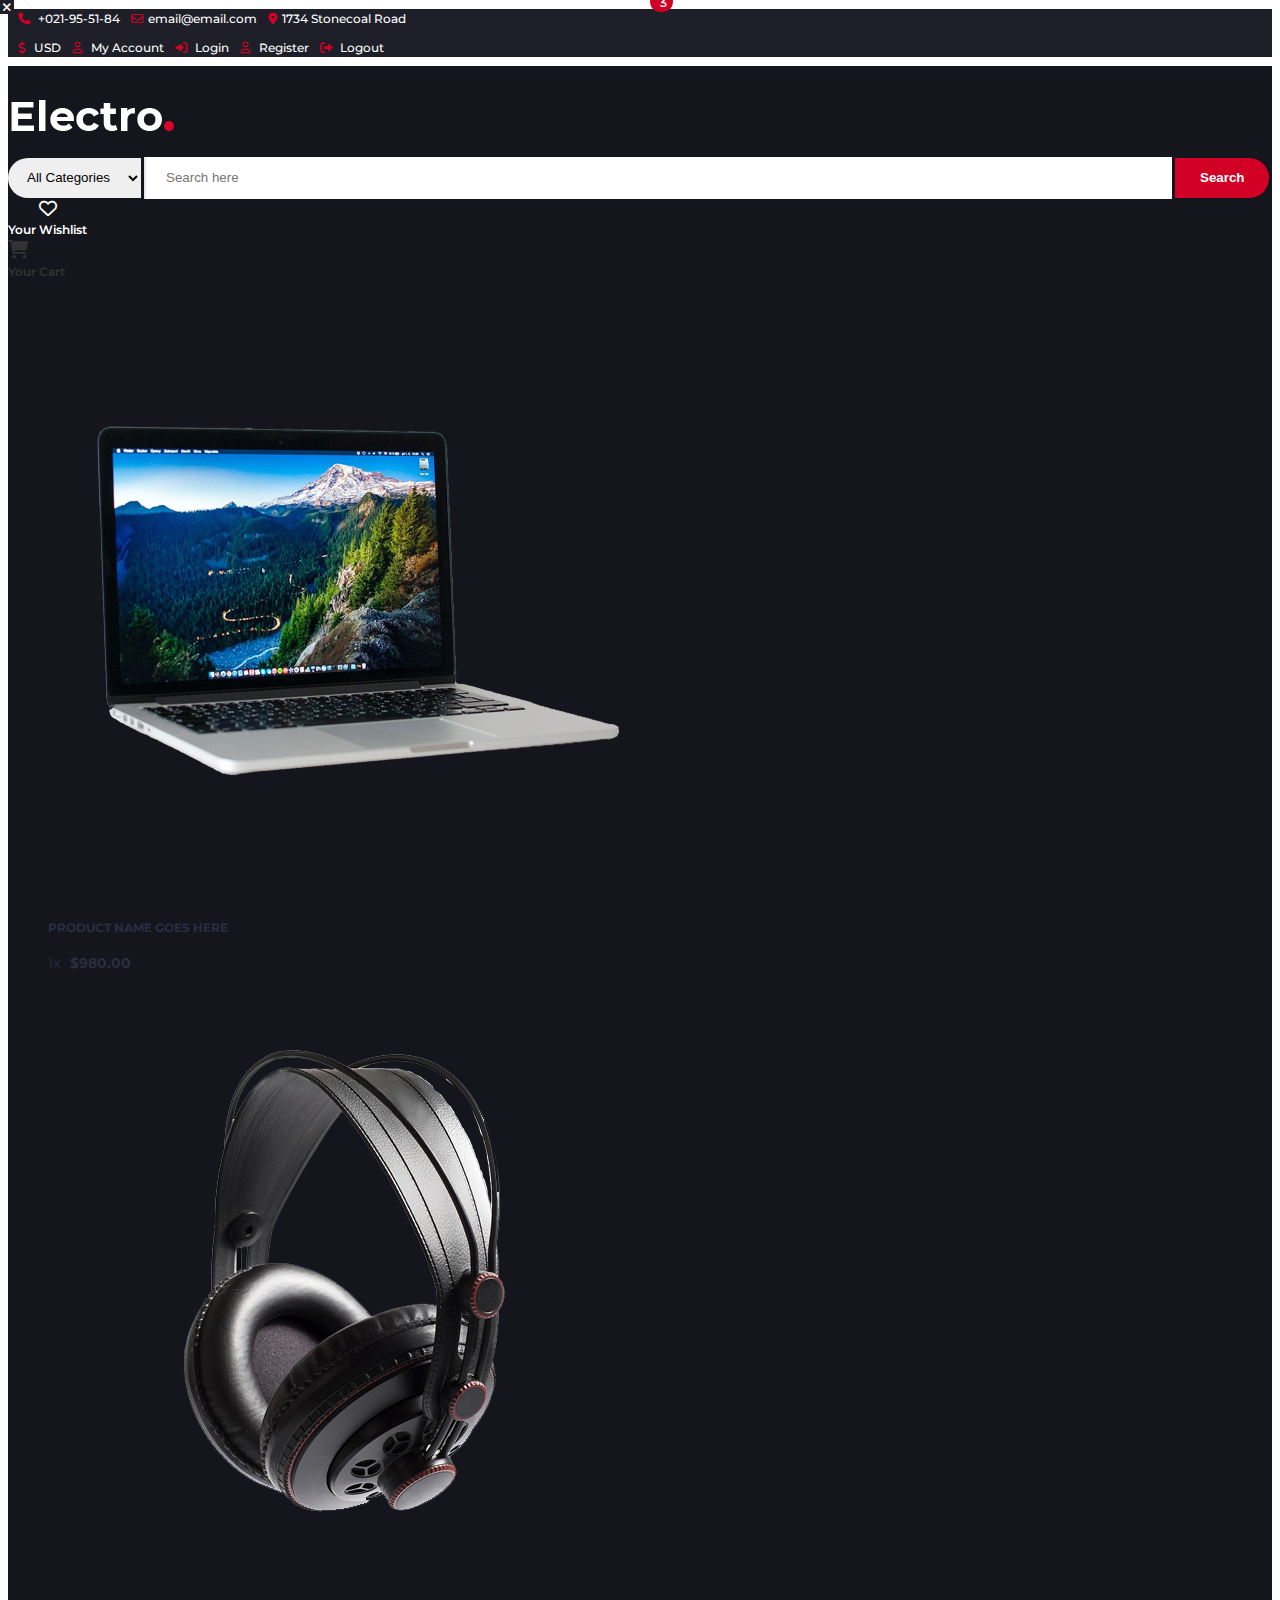
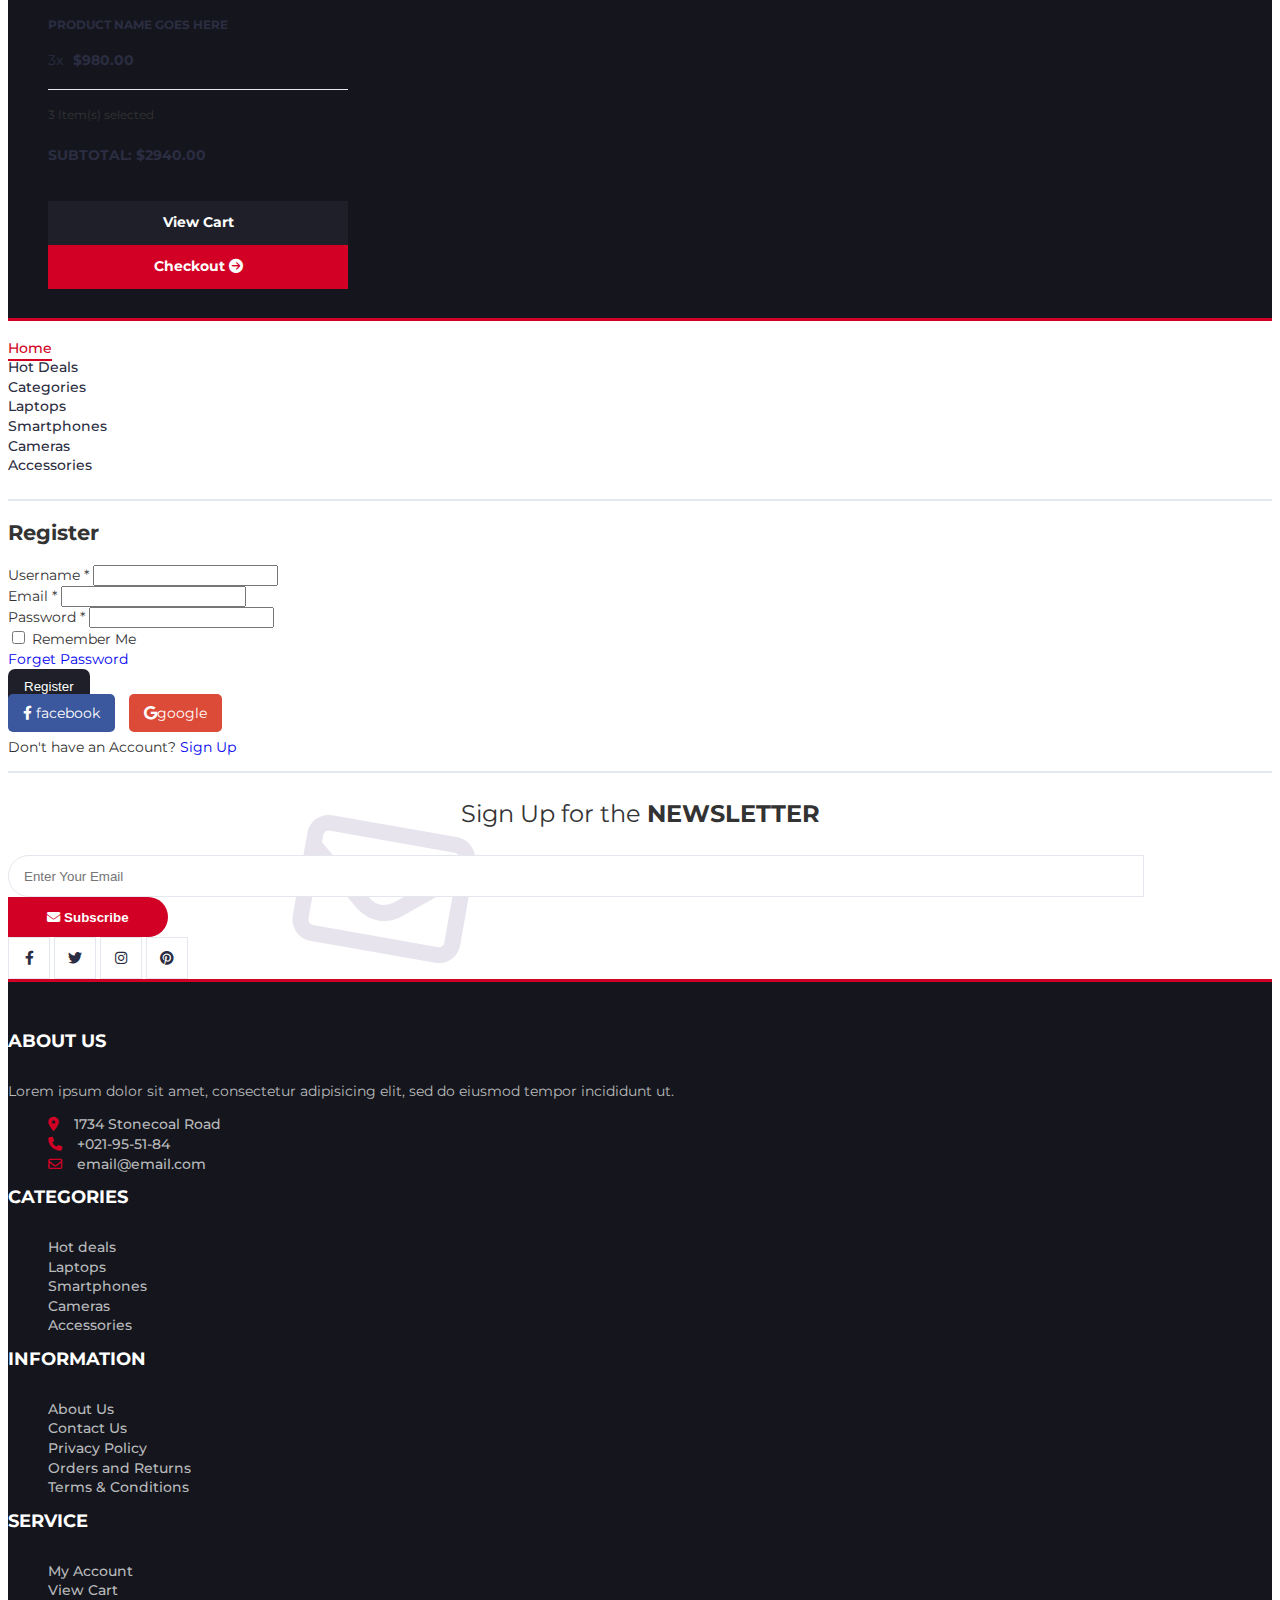
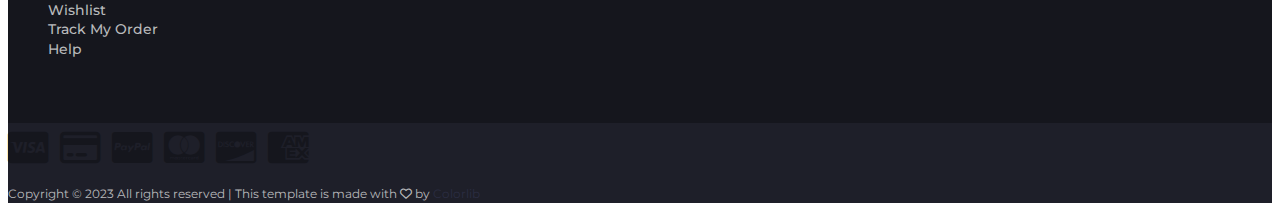
<file: Register.html>
<!DOCTYPE html>
<html lang="en">

<head>
    <meta charset="UTF-8">
    <meta http-equiv="X-UA-Compatible" content="IE=edge">
    <meta name="viewport" content="width=device-width, initial-scale=1.0">
    <title>Register</title>
    <!-- import fontawesom-->
    <link rel="stylesheet" href="assets/css/all.min.css">

    <!-- import bootstrap -->
    <link href="https://cdn.jsdelivr.net/npm/bootstrap@5.3.0-alpha1/dist/css/bootstrap.min.css" rel="stylesheet"
        integrity="sha384-GLhlTQ8iRABdZLl6O3oVMWSktQOp6b7In1Zl3/Jr59b6EGGoI1aFkw7cmDA6j6gD" crossorigin="anonymous">

    <!-- import slick -->
    <link rel="stylesheet" href="assets/external/slick/slick.css">
    <link rel="stylesheet" href="assets/external/slick/slick-theme.css">

    <!-- style.css -->
    <link rel="stylesheet" href="assets/css/style.css">

    <!-- media.css -->
    <link rel="stylesheet" href="assets/css/media.css">
</head>

<body>
    <!-- start navbar-top -->
    <div class="navbar-top">
        <div class="container">
            <div class=" content d-flex justify-content-between align-items-center flex-wrap ">
                <ul class="list-left ">
                    <li><a href="#"><i class="fa-solid fa-phone"></i> +021-95-51-84</a>
                    </li>

                    <li><a href="#"><i class="fa-regular fa-envelope"></i>email@email.com</a>
                    </li>

                    <li><a href="#"> <i class="fa-solid fa-location-dot"></i>1734 Stonecoal Road</a>
                    </li>
                </ul>


                <ul class="list-right ">
                    <li><a href="#"><i class="fa-solid fa-dollar-sign"></i> USD </a>
                    </li>

                    <li><a href="#"><i class="fa-regular fa-user"></i> My Account </a>
                    </li>

                    <li> <a href="login.html"> <i class="fa-solid fa-right-to-bracket"></i> Login </a>
                    </li>

                    <li><a href="Register.html"><i class="fa-regular fa-user"></i> Register </a>
                    </li>

                    <li><a href="#"><i class="fa-solid fa-right-from-bracket"></i> Logout</a>
                    </li>
                </ul>
            </div>
        </div>
    </div>
    <!-- end navbar-top -->

    <!-- start navbar -->
    <nav class="navbar-middle">
        <div class="container">
            <div class="row align-items-center ">
                <div class="col-lg-3 text-center text-lg-start">
                    <div class="logo">
                        <img src="assets/image/navbar/logo.png" alt="logo image">
                    </div>
                </div>
                <div class="col-lg-6">
                    <div class="search ">
                        <form class="d-flex justify-content-center justify-content-lg-start">
                            <select class="category">
                                <option value="0">All Categories</option>
                                <option value="1">Category 01</option>
                                <option value="1">Category 02</option>
                            </select>
                            <input type="text" placeholder="Search here" class="searchText">
                            <button class="btn-search">Search</button>
                        </form>
                    </div>
                </div>
                <div class="col-lg-3">
                    <div class="cart d-flex gap-5 justify-content-center mt-4 mt-lg-0 justify-content-lg-end">
                        <div class="item position-relative ">
                            <a href="#"><i class="fa-regular fa-heart "></i><br><span>Your Wishlist</span></a>
                        </div>
                        <div class="item text-center text-white position-relative dropdown-toggle"
                            data-bs-toggle="dropdown" aria-expanded="false"><i
                                class="fa-solid fa-cart-shopping "></i><br><span>Your
                                Cart</span></div>
                        <div class="dropdown">
                            <ul class="dropdown-menu ">
                                <div class="product-nav overflow-y-scroll pe-2 pt-2 me-3">
                                    <li>
                                        <div class="products d-flex pb-3">
                                            <div class="product-img ms-3 position-relative">
                                                <div class="icons"><a href="#"> <i class="fa-solid fa-xmark"></i></a>
                                                </div>
                                                <img src="assets/image/navbar/product01.png" alt="product 1"
                                                    class="w-100">
                                            </div>
                                            <div class="product-body ms-3">
                                                <h3><a href="#">product name goes here</a></h3>
                                                <h4><span>1x</span>$980.00</h4>
                                            </div>
                                        </div>
                                    </li>
                                    <li>
                                        <div class="products d-flex ">
                                            <div class="product-img ms-3 position-relative">
                                                <div class="icons"><a href="#"> <i class="fa-solid fa-xmark"></i></a>
                                                </div>
                                                <img src="assets/image/navbar/product02.png" alt="product 2"
                                                    class="w-100">
                                            </div>
                                            <div class="product-body ms-3">
                                                <h3><a href="#">product name goes here</a></h3>
                                                <h4><span>3x</span>$980.00</h4>
                                            </div>
                                        </div>
                                    </li>
                                </div>
                                <div class="summary ps-3">
                                    <small>3 Item(s) selected</small>
                                    <h5>SUBTOTAL: $2940.00</h5>
                                </div>
                                <div class="btns d-flex">
                                    <div class="col-6">
                                        <a href="cart.html">View Cart</a>
                                    </div>
                                    <div class="col-6">
                                        <a href="checkout.html">Checkout <i
                                                class="fa-solid fa-circle-arrow-right"></i></a>
                                    </div>
                                </div>

                            </ul>

                        </div>
                    </div>
                </div>
            </div>
        </div>
    </nav>
    <!-- end navbar -->

    <!-- start navbar-bottom -->
    <div class="navbar-bottom d-none d-lg-block">
        <div class="container">
            <div class="list ">
                <ul class="d-flex gap-4 ">
                    <li class="active"><a href="#">Home</a></li>
                    <li><a href="store.html">Hot Deals</a></li>
                    <li><a href="store.html">Categories</a></li>
                    <li><a href="store.html">Laptops</a></li>
                    <li><a href="store.html">Smartphones</a></li>
                    <li><a href="store.html">Cameras</a></li>
                    <li><a href="store.html">Accessories</a></li>

                </ul>
            </div>
        </div>
    </div>
    <!-- end navbar-bottom -->


    <main class="mainForm my-5">
        <div class="container">
            <div class="row flex-column justify-content-center align-items-center">
                <div class="col-md-6">
                    <h2 class="fw-bold mb-4">Register</h2>
                    <form>
                        <div class="mb-3 ">
                            <label for="inputPassword" class="form-label text-capitalize fw-medium">Username *</label>
                            <input type="text" class="form-control rounded-0" id="inputUsername">
                        </div>

                        <div class="mb-3">
                            <label for="exampleFormControlInput1" class="form-label text-capitalize fw-medium">
                                Email *</label>
                            <input type="email" class="form-control rounded-0" id="exampleFormControlInput1">
                        </div>

                        <div class="mb-3 ">
                            <label for="inputPassword" class="form-label text-capitalize fw-medium">Password *</label>
                            <input type="password" class="form-control rounded-0" id="inputPassword">
                        </div>
                    </form>
                    <div class="d-flex justify-content-between">
                        <div class="check">
                            <input type="checkbox" id="inputCheckbox">
                            <label for="inputCheckbox">Remember Me</label>
                        </div>
                        <div class="forgetPass">
                            <a href="#" class="text-decoration-underline fw-semibold">Forget Password</a>
                        </div>
                    </div>
                    <div class="d-flex justify-content-center">
                        <button class="bttn fw-semibold mt-3">Register</button>
                    </div>
                    <div class="social-btns d-flex my-4">
                        <a href="#" class="facebook text-capitalize fw-semibold"><i
                                class="fa-brands fa-facebook-f me-2"></i> facebook</a>
                        <a href="#" class="google text-capitalize fw-semibold"><i
                                class="fa-brands fa-google me-2"></i>google</a>
                    </div>
                    <p class="text-center fw-medium"> Don't have an Account? <a href="Register.html"
                            class="text-decoration-underline">Sign Up</a></p>

                </div>
            </div>
        </div>
    </main>
    <!-- start newsletter -->
    <section class="newsletter pt-4 pb-4">
        <div class="container ">
            <div class="bg-icons">
                <i class="fa-regular fa-envelope"></i>
            </div>
            <div class="row flex-column justify-content-center align-items-center">
                <p>Sign Up for the <strong>NEWSLETTER</strong></p>
                <div class="col-lg-6 ">
                    <form class="d-flex justify-content-center align-items-center pt-3">
                        <input class="enterEmail" type="email" placeholder="Enter Your Email">
                        <button class="letterBtn"><i class="fa-solid fa-envelope"></i> Subscribe</button>
                    </form>
                </div>
                <div class="icons d-flex justify-content-center align-items-center gap-2 pt-4">
                    <a href="#"><i class="fa-brands fa-facebook-f"></i></a>
                    <a href="#"><i class="fa-brands fa-twitter"></i></a>
                    <a href="#"> <i class="fa-brands fa-instagram"></i></a>
                    <a href="#"><i class="fa-brands fa-pinterest"></i></a>
                </div>
            </div>
        </div>
    </section>
    <!-- end newsletter -->

    <!-- start footer -->
    <footer>
        <div class="footer-top">
            <div class="container">
                <div class="row flex-wrap">
                    <div class="col-sm-6 col-lg-3">
                        <div class="title">
                            <h3>About Us</h3>
                            <p>Lorem ipsum dolor sit amet, consectetur adipisicing elit, sed do eiusmod tempor
                                incididunt ut.</p>
                            <ul class="p-0">
                                <li><a href="#"><i class="fa-solid fa-location-dot"></i>1734 Stonecoal Road</a></li>
                                <li class="mt-3"><a href="#"><i class="fa-solid fa-phone"></i>+021-95-51-84</a></li>
                                <li class="mt-3"><a href="#"><i class="fa-regular fa-envelope"></i>email@email.com</a>
                                </li>
                            </ul>
                        </div>
                    </div>

                    <div class="col-sm-6 col-lg-3">
                        <div class="title mt-4 mt-sm-0">
                            <h3>Categories</h3>
                            <ul class="p-0">
                                <li><a href="#">Hot deals</a></li>
                                <li class="mt-3"><a href="#">Laptops</a></li>
                                <li class="mt-3"><a href="#">Smartphones</a></li>
                                <li class="mt-3"><a href="#">Cameras</a></li>
                                <li class="mt-3"><a href="#">Accessories</a></li>
                            </ul>
                        </div>
                    </div>

                    <div class="col-sm-6 col-lg-3">
                        <div class="title mt-4 mt-lg-0">
                            <h3>Information</h3>
                            <ul class="p-0">
                                <li><a href="#">About Us</a></li>
                                <li class="mt-3"><a href="#">Contact Us</a></li>
                                <li class="mt-3"><a href="#">Privacy Policy</a></li>
                                <li class="mt-3"><a href="#">Orders and Returns</a></li>
                                <li class="mt-3"><a href="#">Terms & Conditions</a></li>
                            </ul>
                        </div>
                    </div>

                    <div class="col-sm-6 col-lg-3">
                        <div class="title mt-4 mt-lg-0">
                            <h3>Service</h3>
                            <ul class="p-0">
                                <li><a href="#">My Account</a></li>
                                <li class="mt-3"><a href="#">View Cart</a></li>
                                <li class="mt-3"><a href="#">Wishlist</a></li>
                                <li class="mt-3"><a href="#">Track My Order</a></li>
                                <li class="mt-3"><a href="#">Help</a></li>
                            </ul>
                        </div>
                    </div>
                </div>
            </div>
        </div>

        <div class="footer-bottom py-4">
            <div class="container">
                <div class="icons text-center">
                    <a href="#"><i class="fa-brands fa-cc-visa"></i></a>
                    <a href="#"><i class="fa-regular fa-credit-card"></i></a>
                    <a href="#"><i class="fa-brands fa-cc-paypal"></i></a>
                    <a href="#"><i class="fa-brands fa-cc-mastercard"></i></a>
                    <a href="#"><i class="fa-brands fa-cc-discover"></i></a>
                    <a href="#"><i class="fa-brands fa-cc-amex"></i></a>
                </div>
                <p class="text-center pt-4 m-0">Copyright &copy; 2023 All rights reserved | This template is made with
                    <i class="fa-regular fa-heart"></i>
                    by <span><a href="#">Colorlib</a></span>
                </p>
            </div>
        </div>
    </footer>
    <!-- end footer -->


    <!-- import jquery -->
    <script src="assets/js/jquery-1.11.0.min.js"></script>

    <!-- import slick js -->
    <script src="assets/external/slick/slick.min.js"> </script>

    <!-- import Bootstrap -->
    <script src="https://cdn.jsdelivr.net/npm/bootstrap@5.3.0-alpha1/dist/js/bootstrap.bundle.min.js"
        integrity="sha384-w76AqPfDkMBDXo30jS1Sgez6pr3x5MlQ1ZAGC+nuZB+EYdgRZgiwxhTBTkF7CXvN"
        crossorigin="anonymous"></script>

    <!-- main js -->
    <script src="assets/js/main.js"></script>
</body>

</html>
</file>
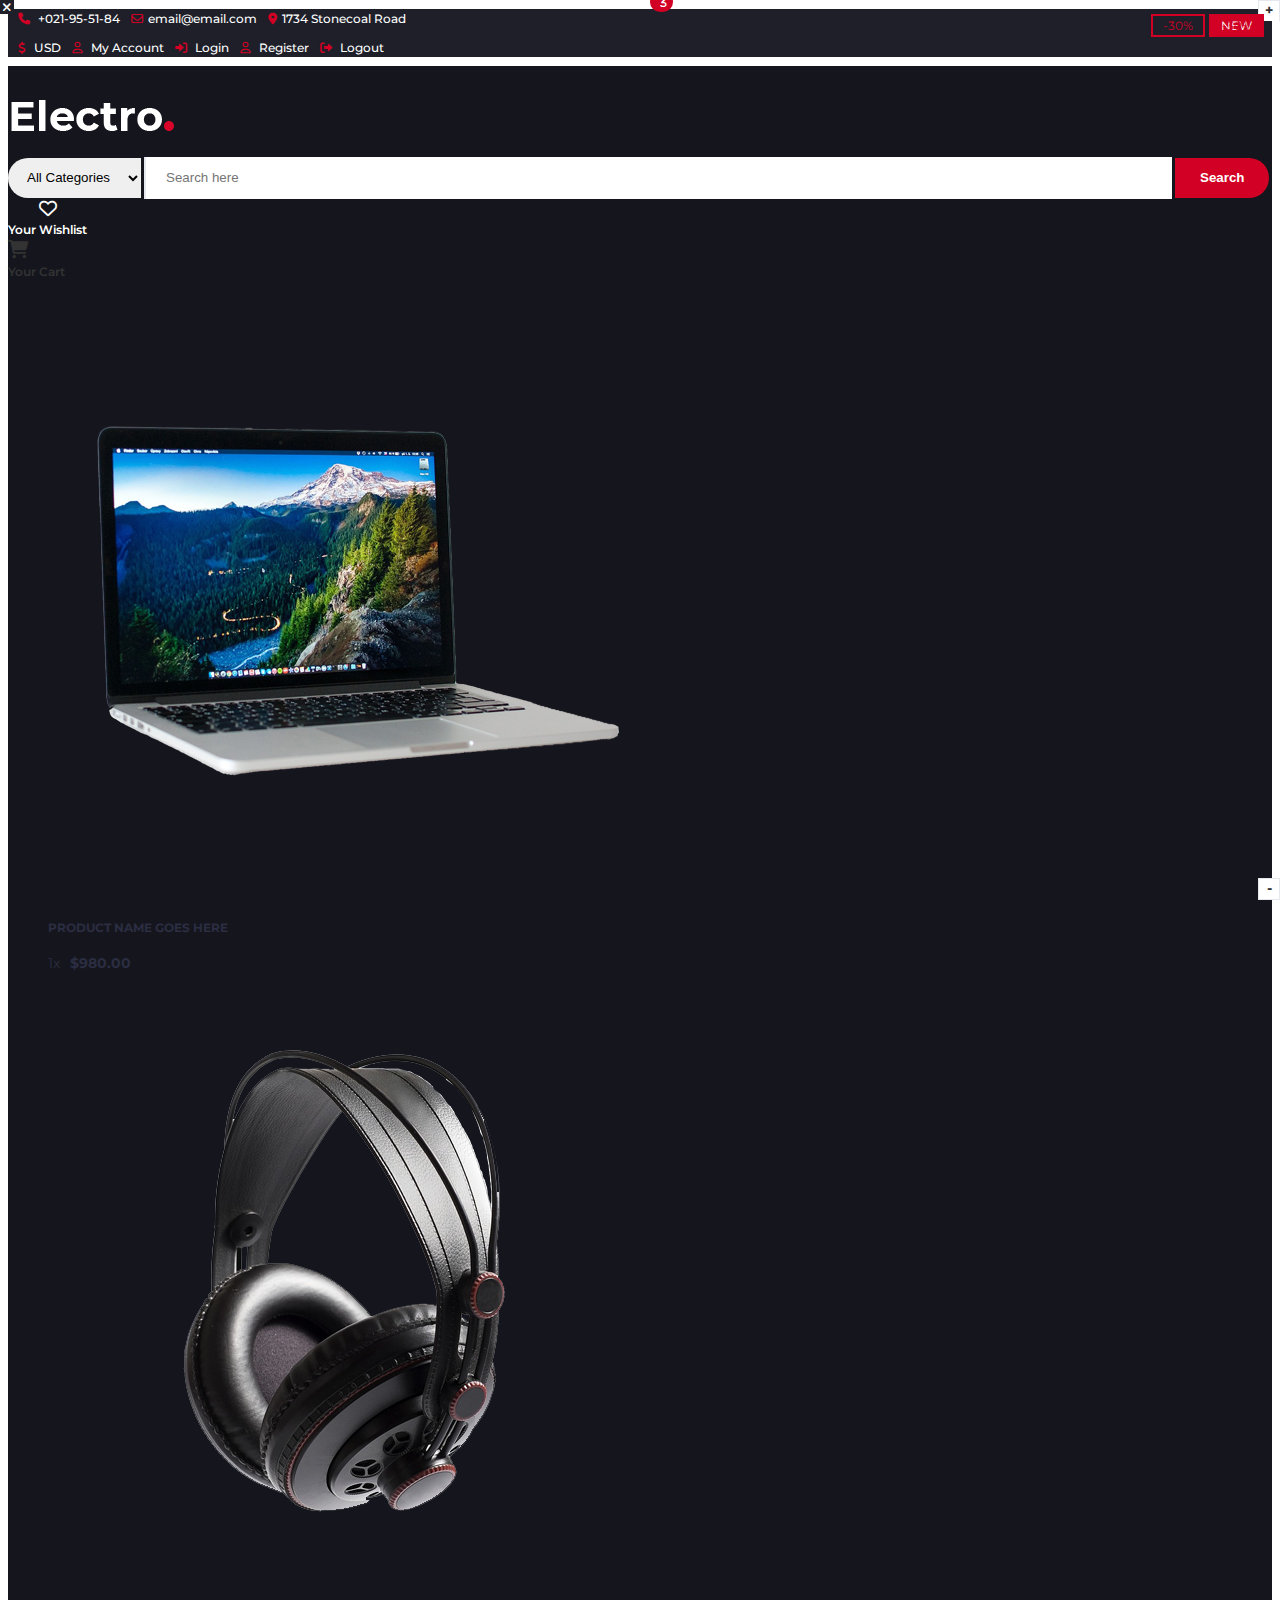
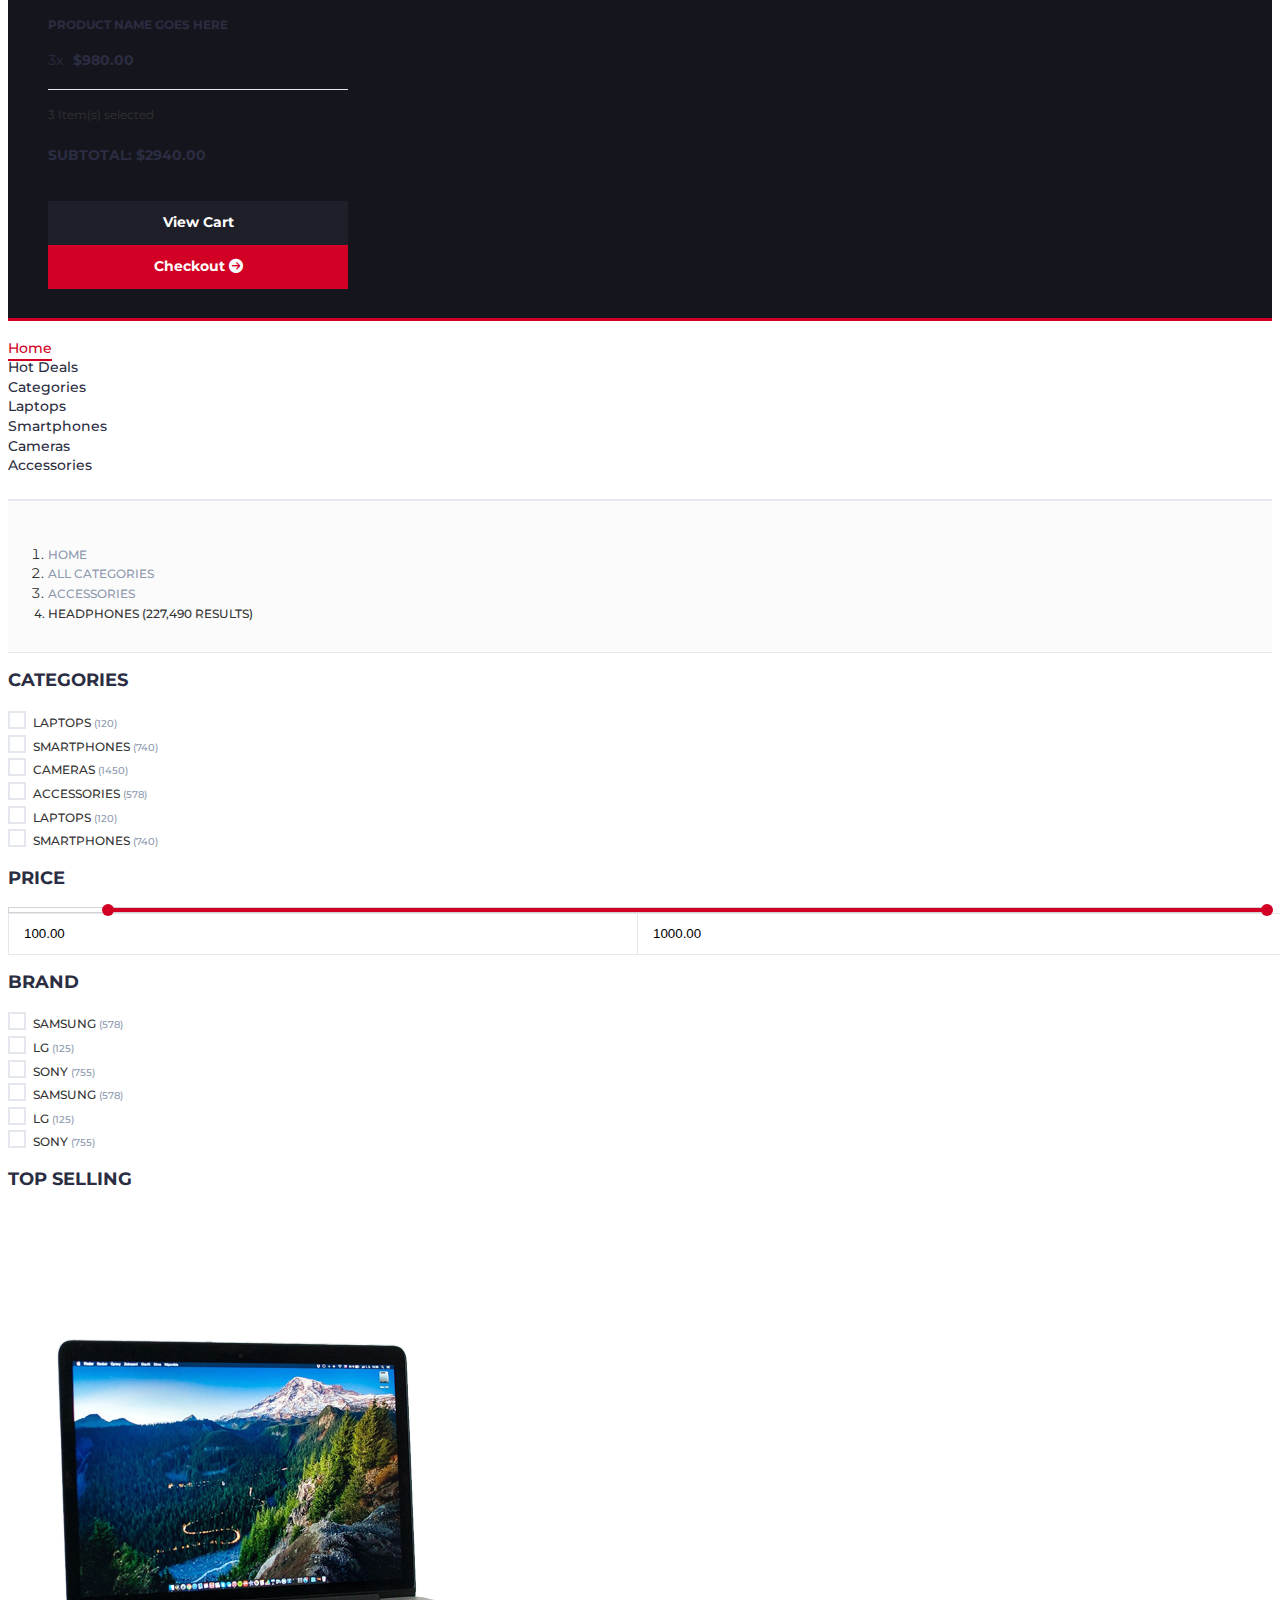
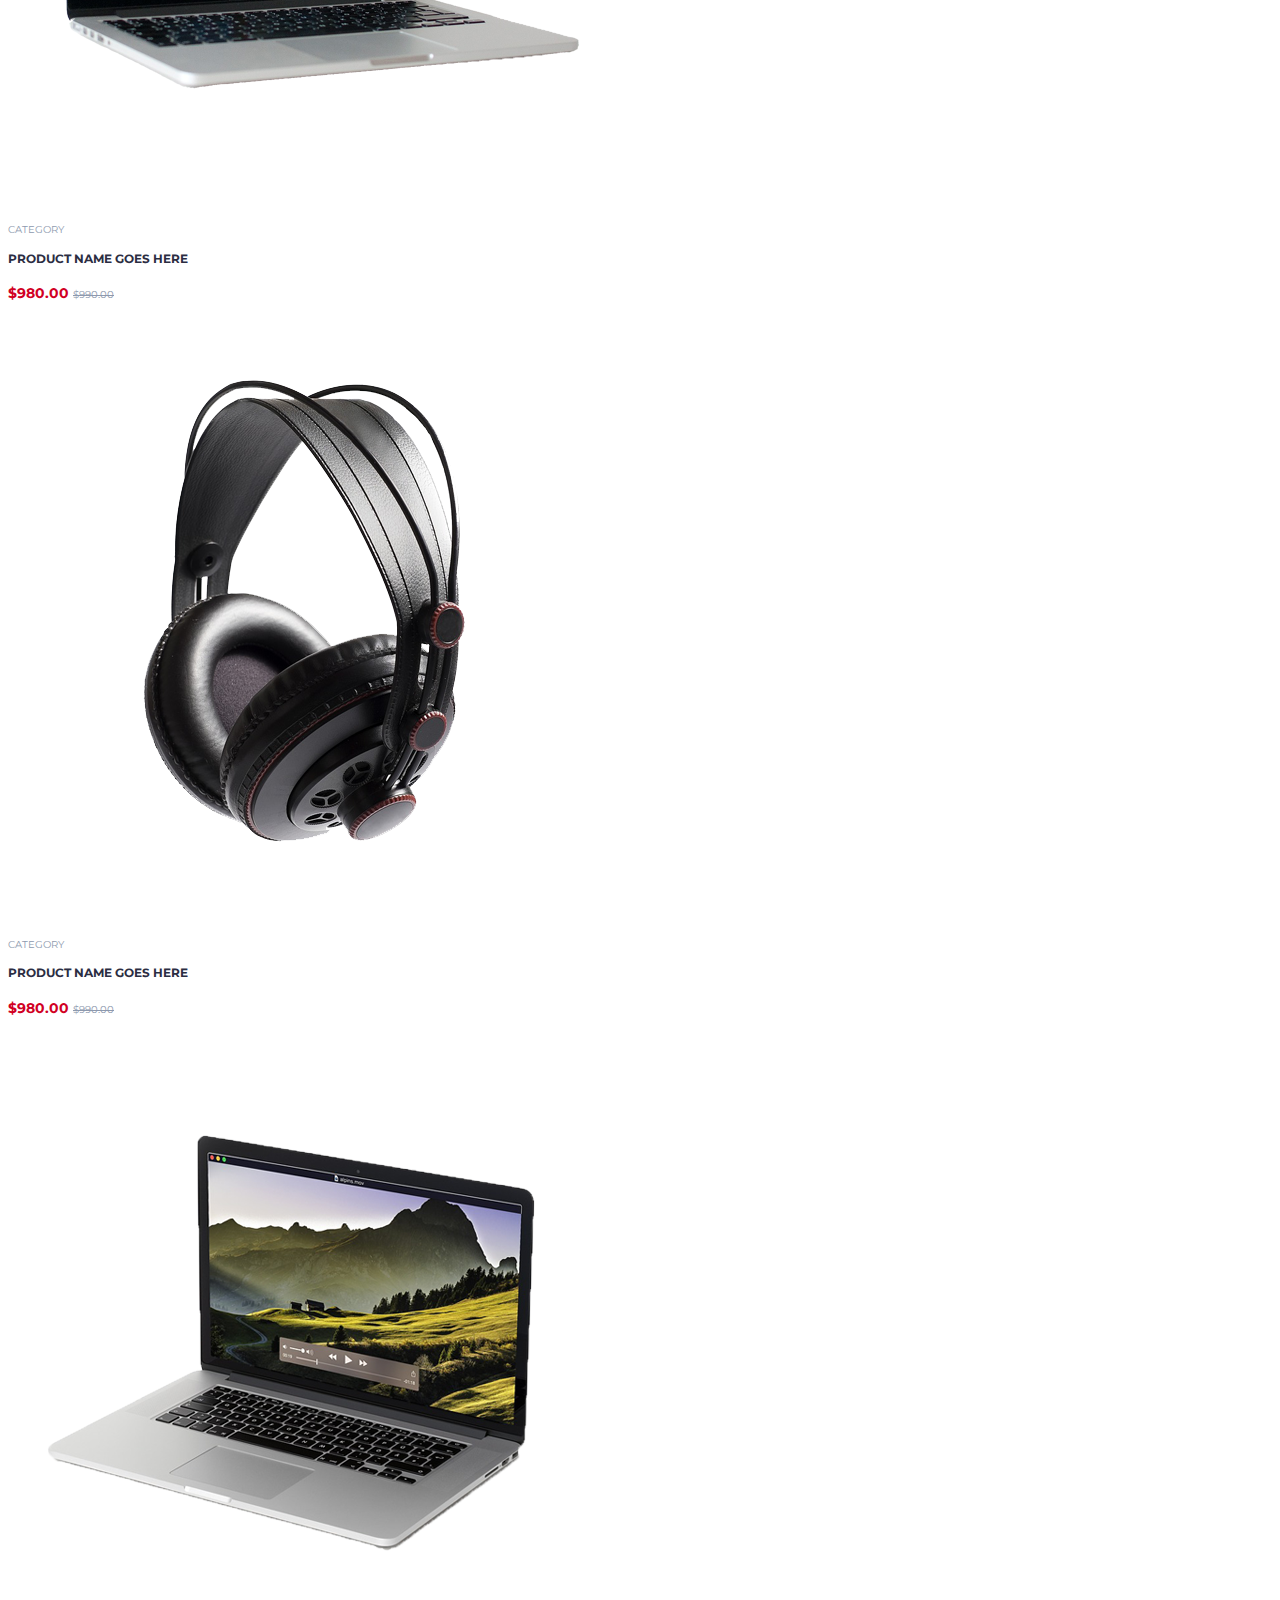
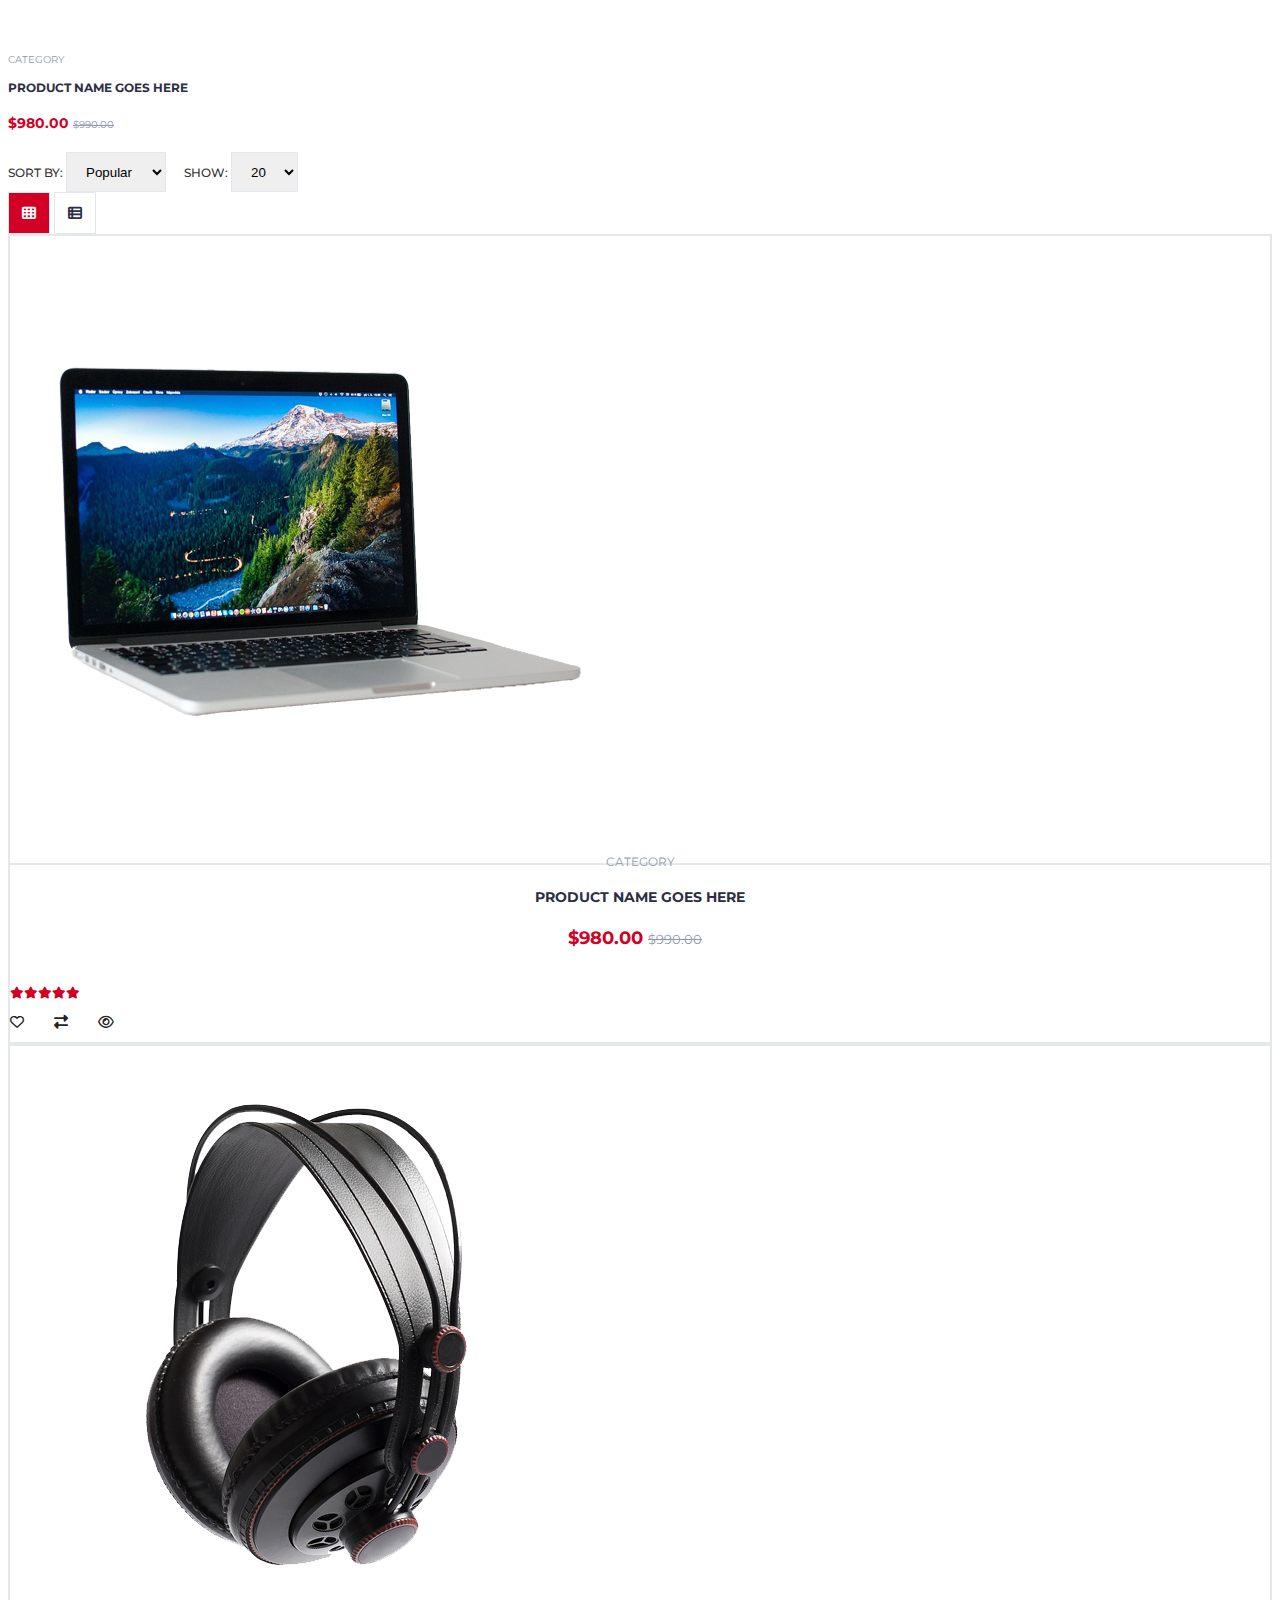
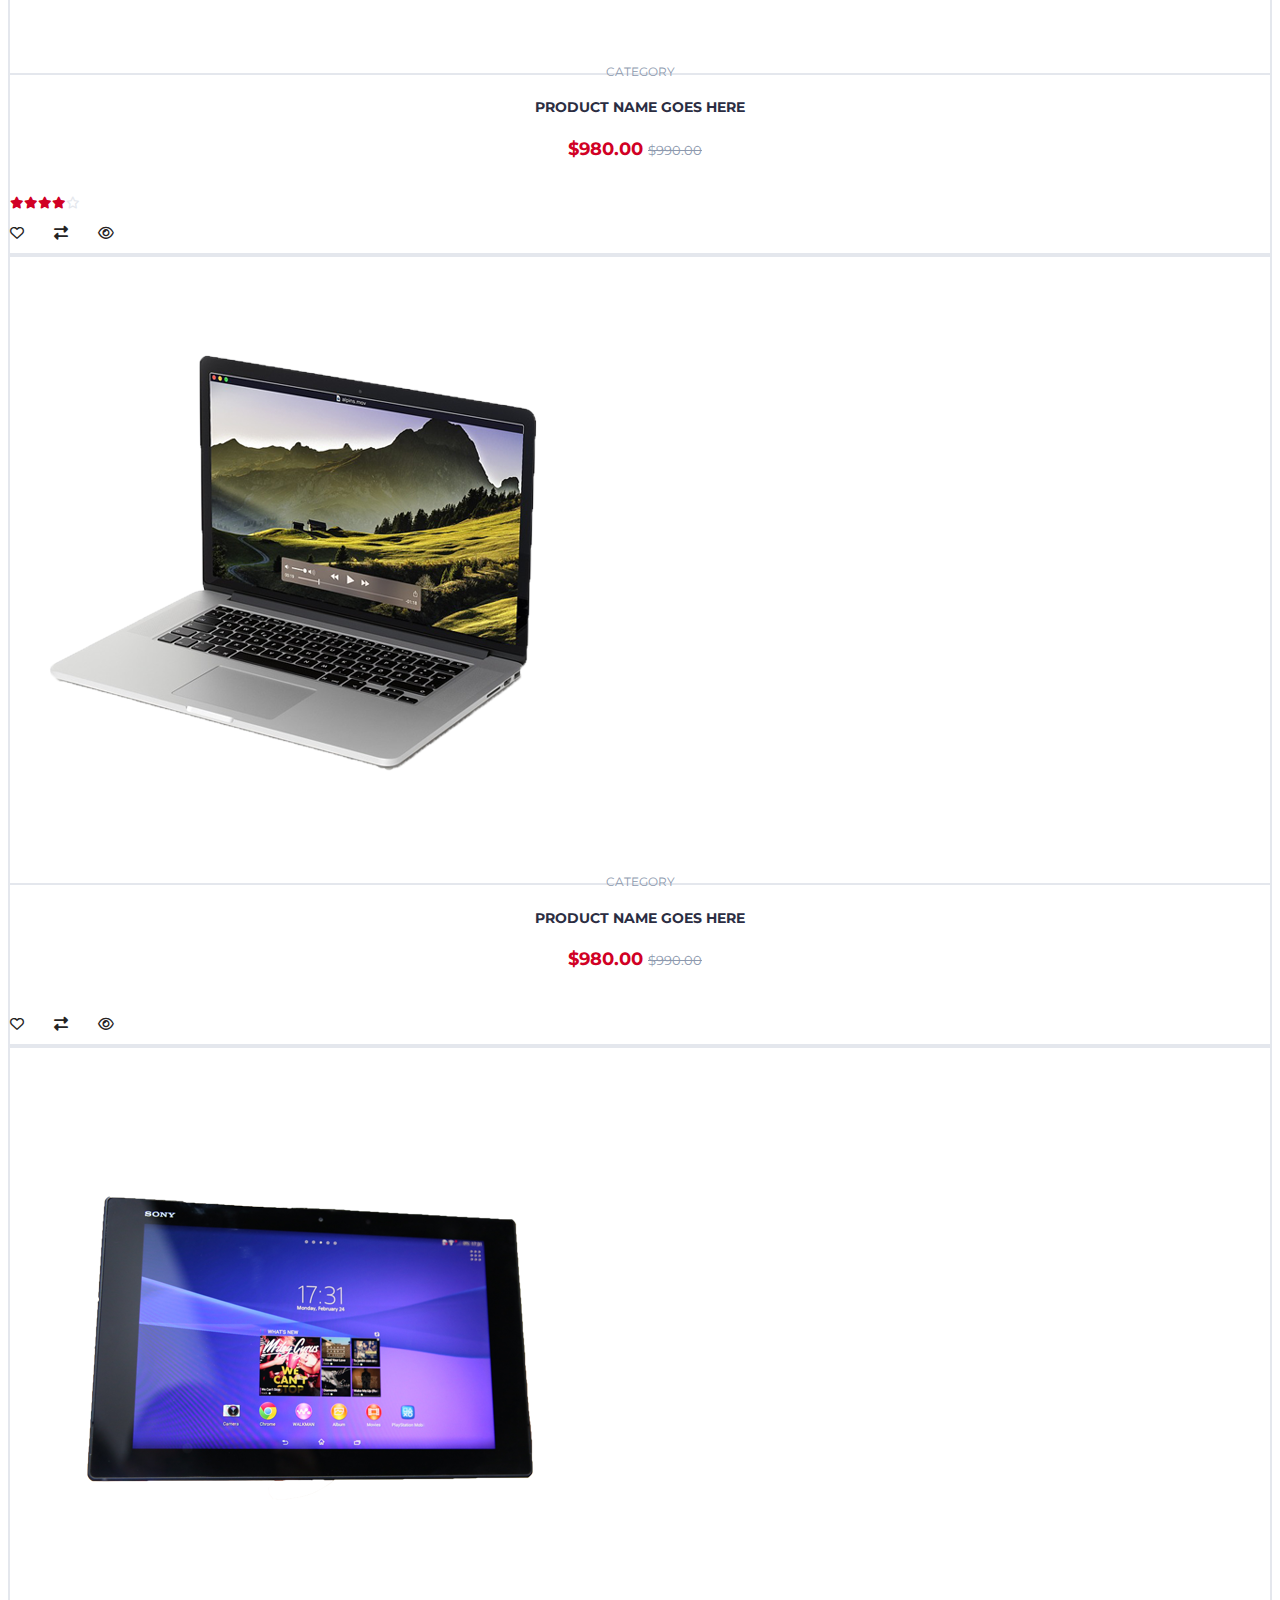
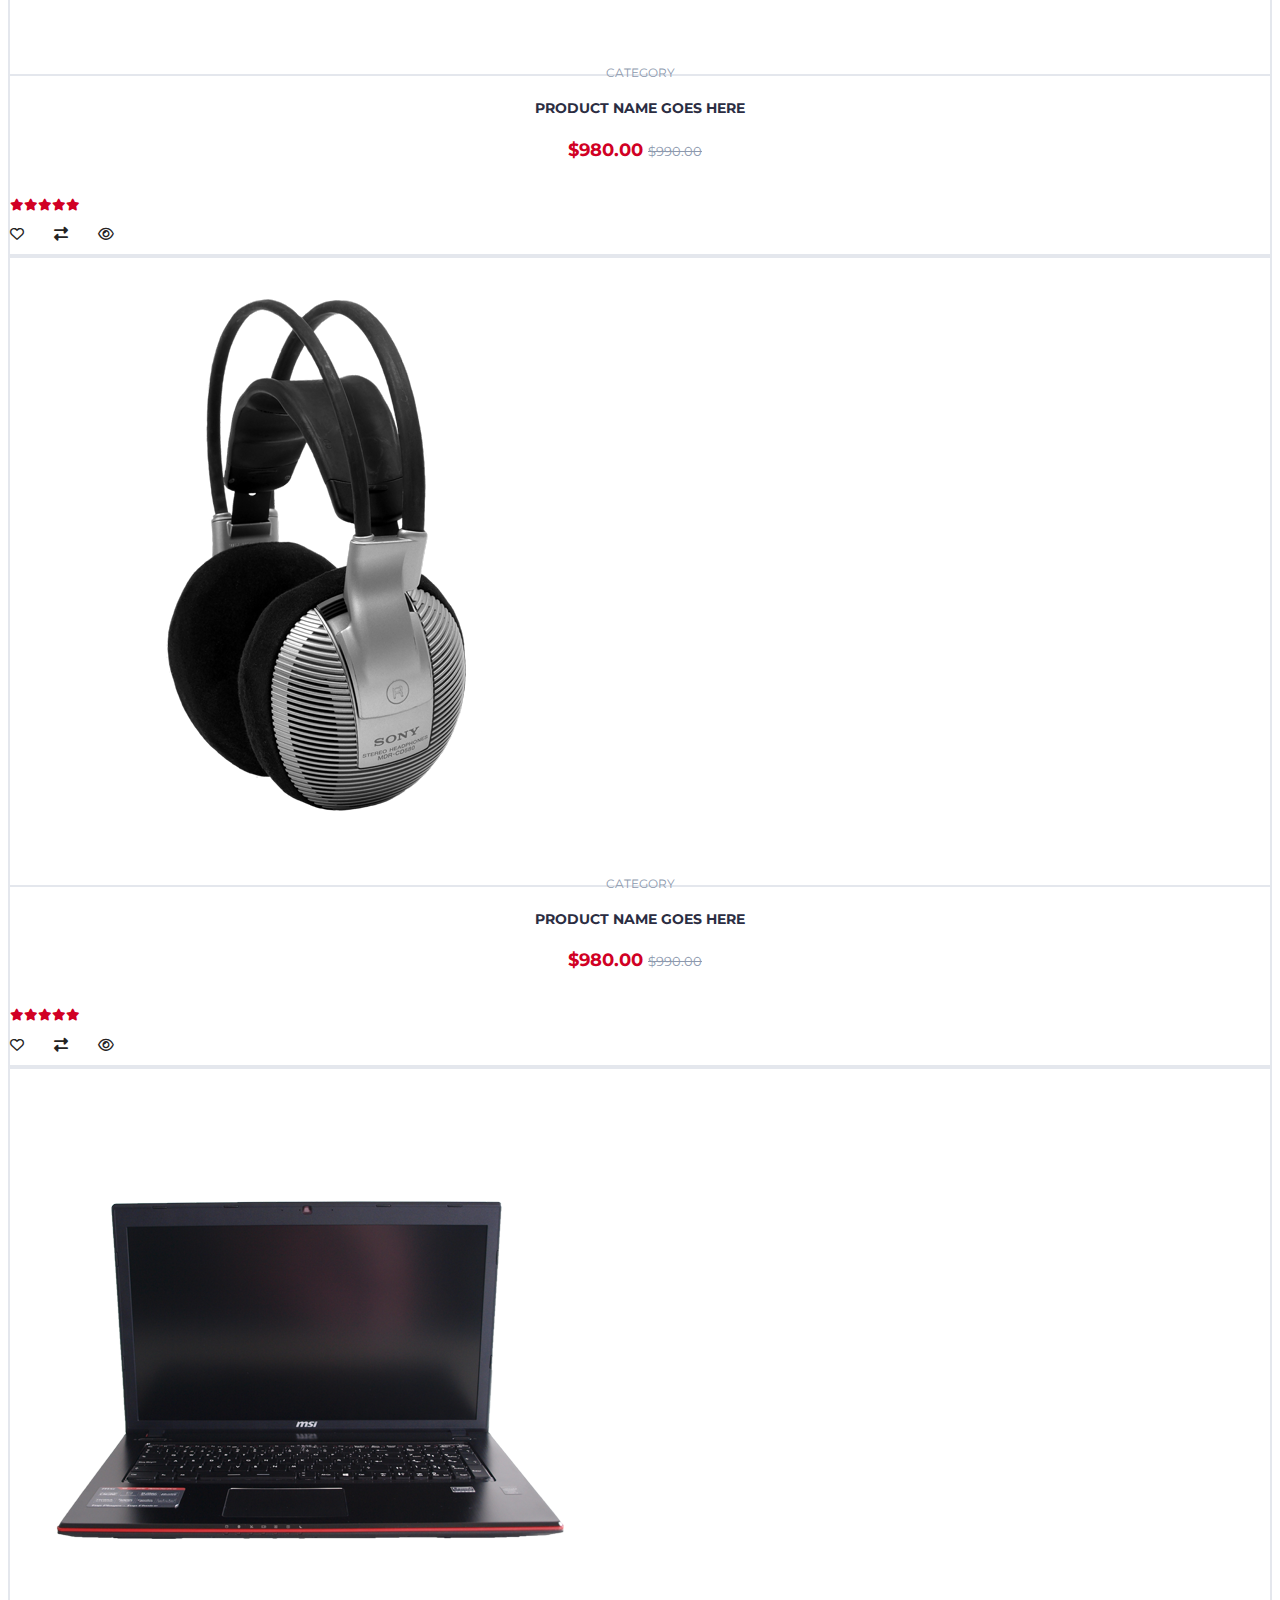
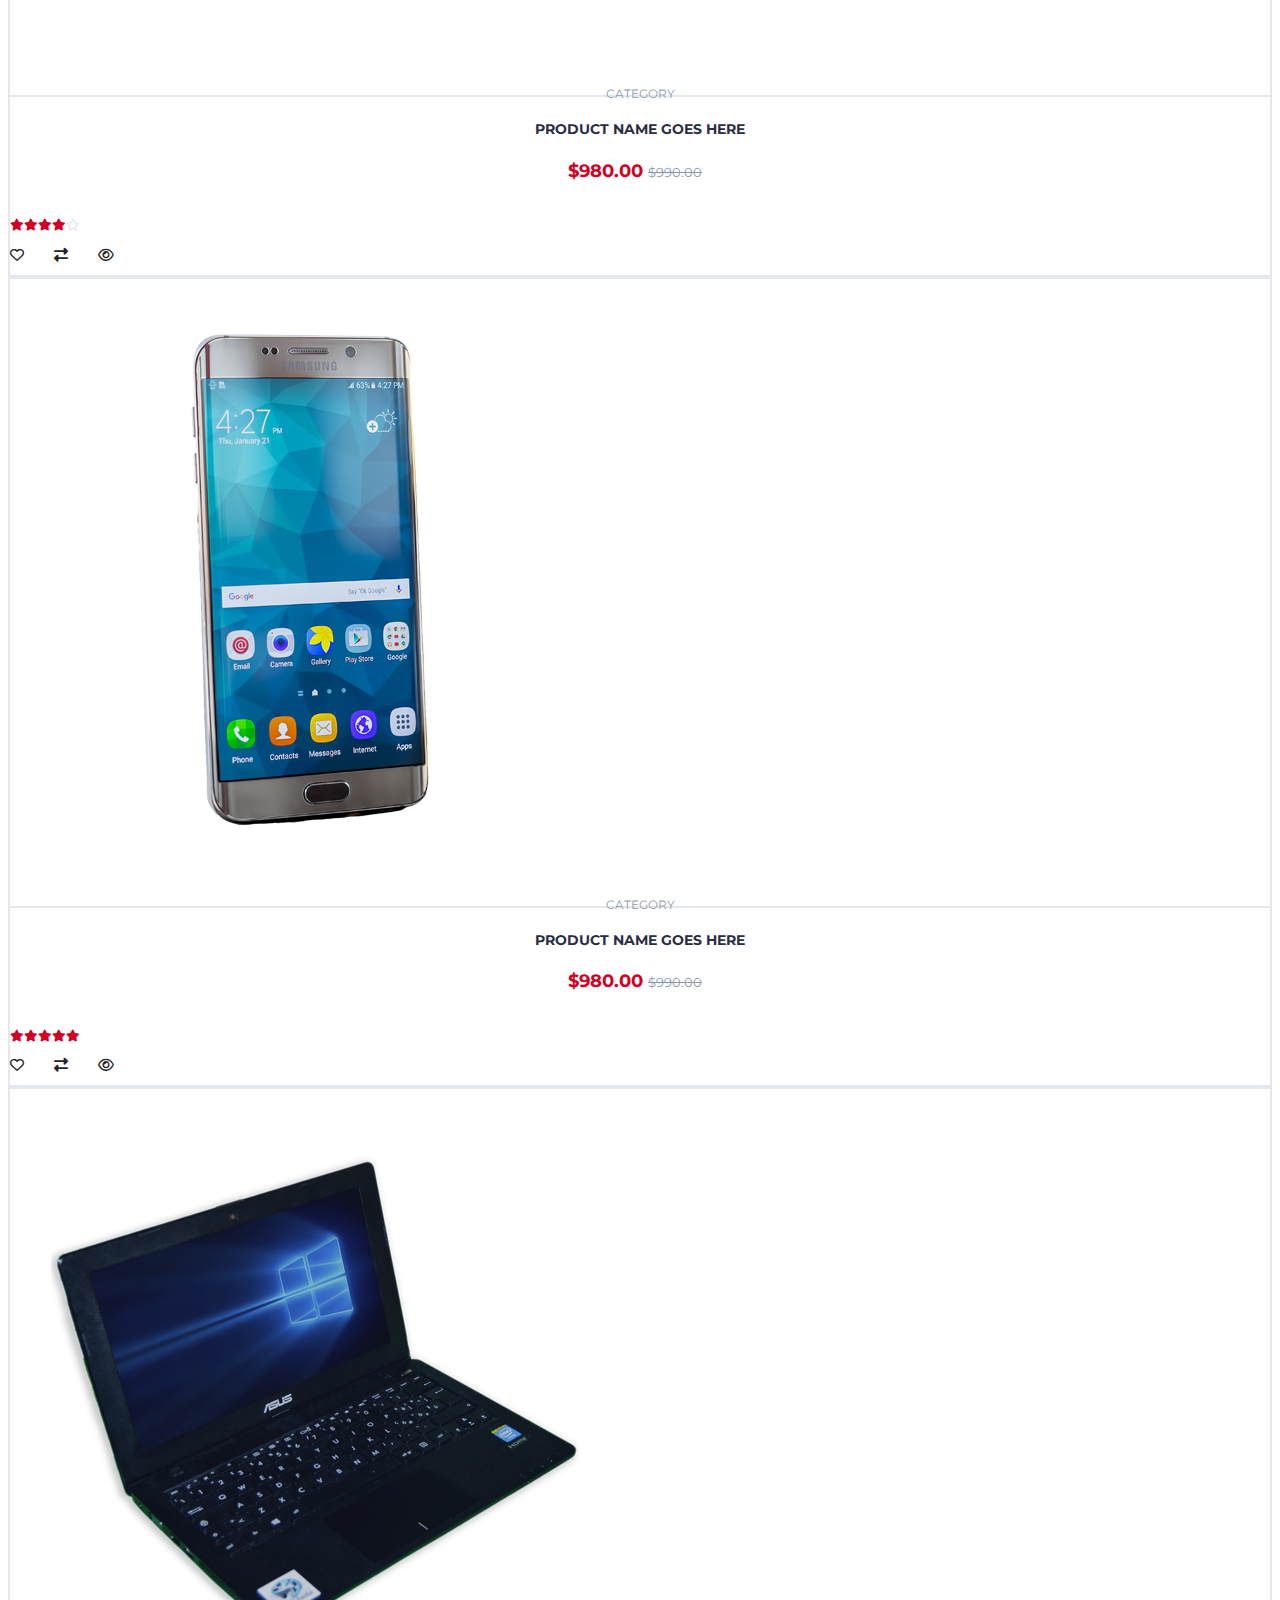
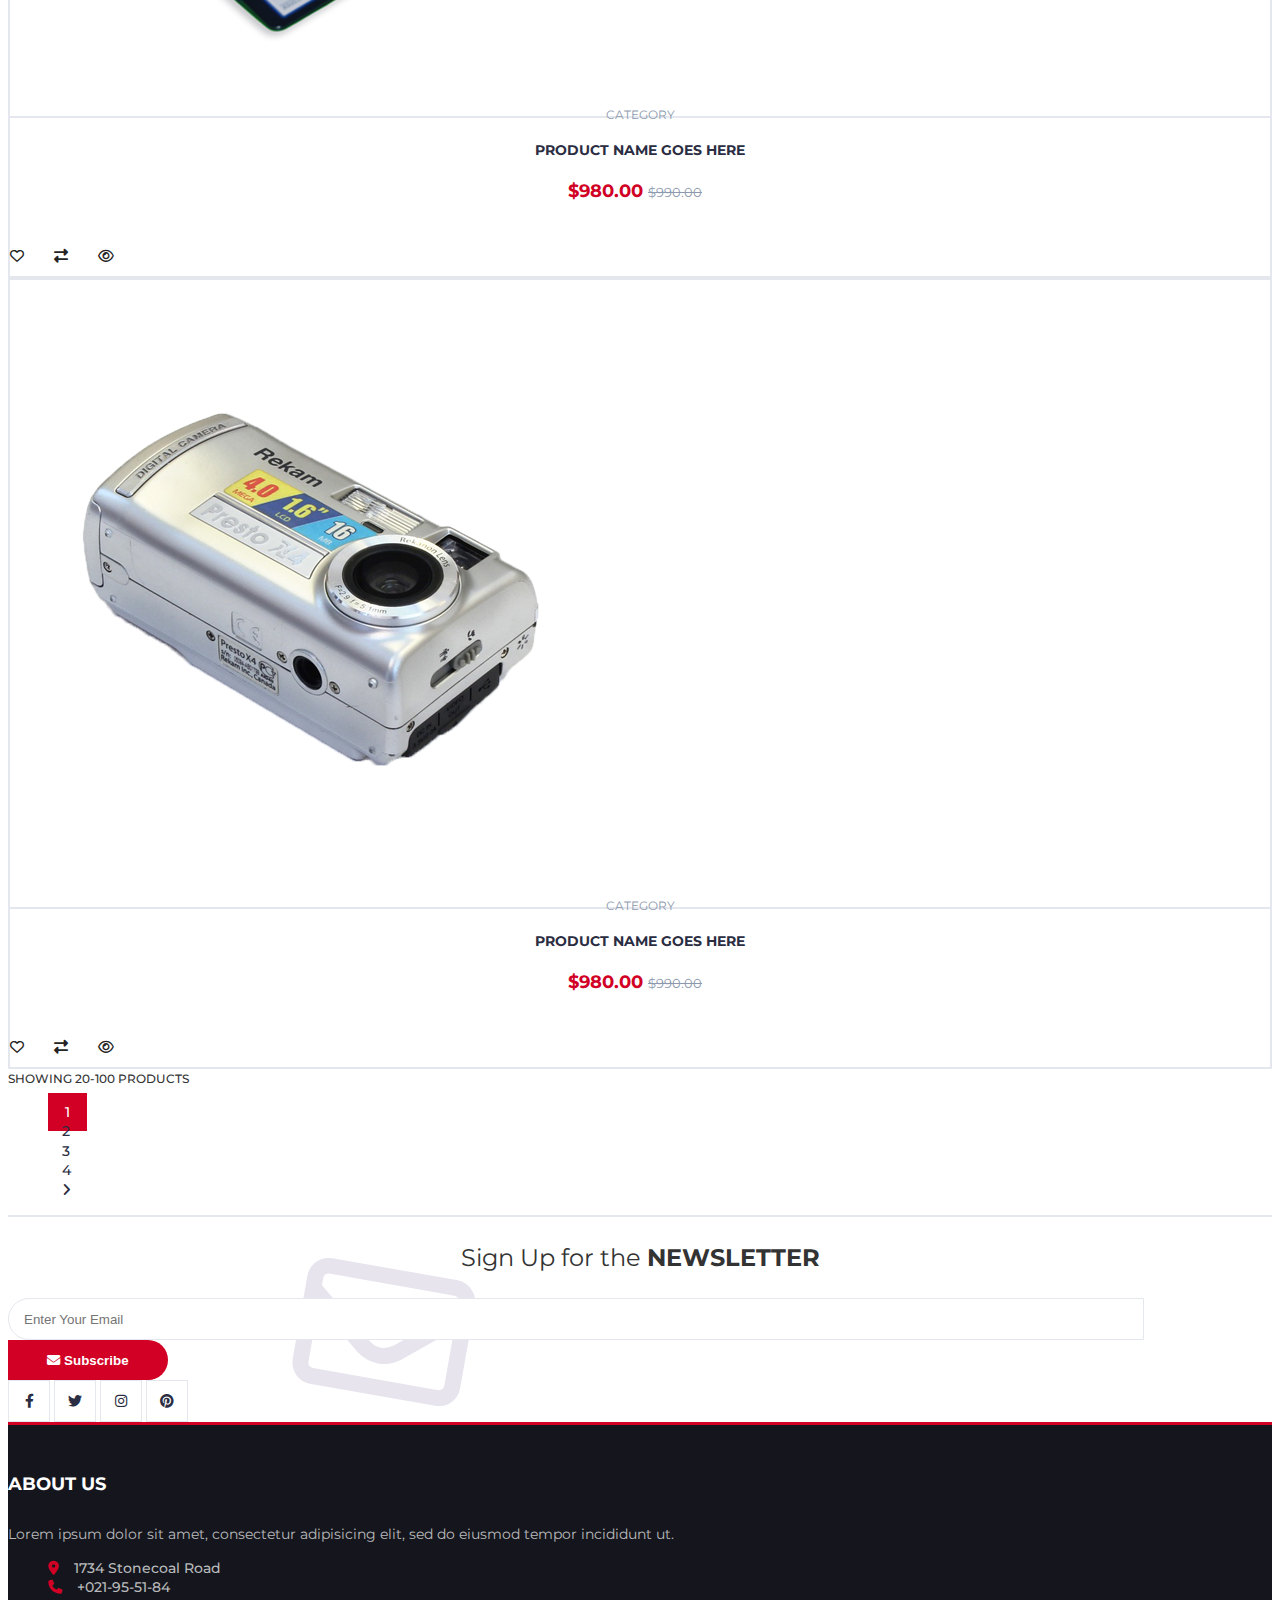
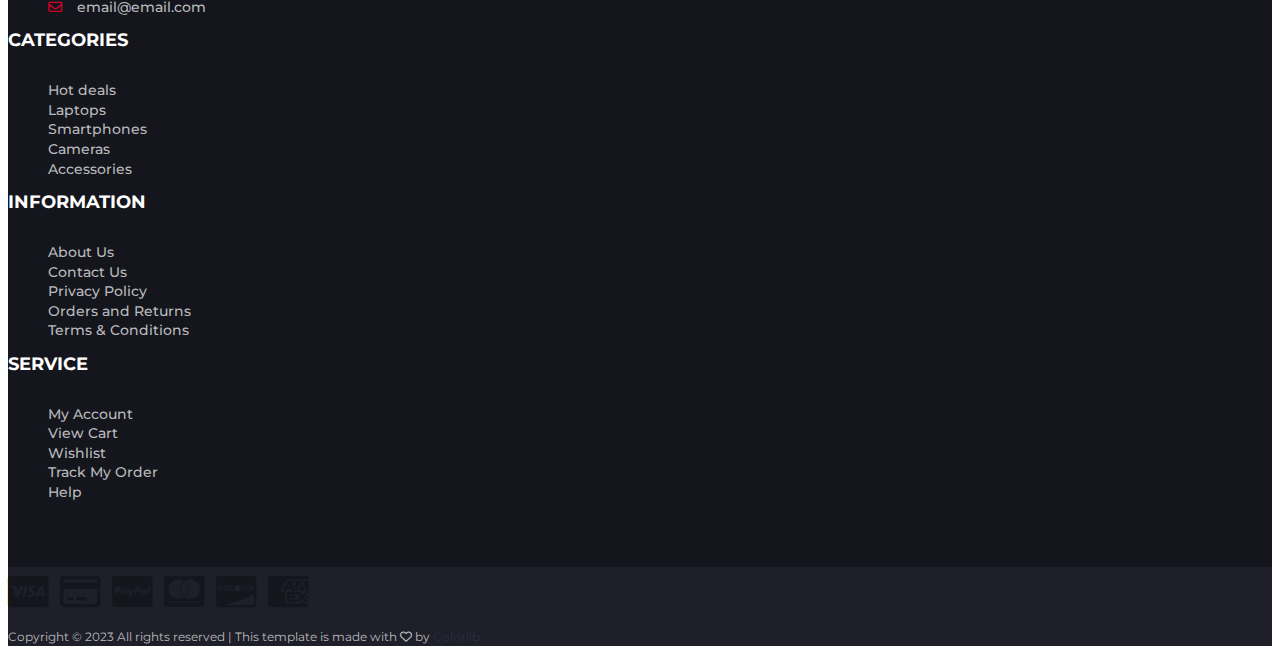
<file: store.html>
<!DOCTYPE html>
<html lang="en">

<head>
    <meta charset="UTF-8">
    <meta http-equiv="X-UA-Compatible" content="IE=edge">
    <meta name="viewport" content="width=device-width, initial-scale=1.0">
    <title>store</title>
    <!-- import fontawesom-->
    <link rel="stylesheet" href="assets/css/all.min.css">

    <!-- import bootstrap -->
    <link href="https://cdn.jsdelivr.net/npm/bootstrap@5.3.0-alpha1/dist/css/bootstrap.min.css" rel="stylesheet"
        integrity="sha384-GLhlTQ8iRABdZLl6O3oVMWSktQOp6b7In1Zl3/Jr59b6EGGoI1aFkw7cmDA6j6gD" crossorigin="anonymous">

    <!-- import slick -->
    <link rel="stylesheet" href="assets/external/slick/slick.css">
    <link rel="stylesheet" href="assets/external/slick/slick-theme.css">

    <!-- import noUislider -->
    <link rel="stylesheet" href="assets/external/noUislider/nouislider.min.css">

    <!-- style.css -->
    <link rel="stylesheet" href="assets/css/style.css">

    <!-- media.css -->
    <link rel="stylesheet" href="assets/css/media.css">
</head>

<body>
    <!-- start navbar-top -->
    <div class="navbar-top">
        <div class="container">
            <div class=" content d-flex justify-content-between align-items-center flex-wrap ">
                <ul class="list-left ">
                    <li><a href="#"><i class="fa-solid fa-phone"></i> +021-95-51-84</a>
                    </li>

                    <li><a href="#"><i class="fa-regular fa-envelope"></i>email@email.com</a>
                    </li>

                    <li><a href="#"> <i class="fa-solid fa-location-dot"></i>1734 Stonecoal Road</a>
                    </li>
                </ul>


                <ul class="list-right ">
                    <li><a href="#"><i class="fa-solid fa-dollar-sign"></i> USD </a>
                    </li>

                    <li><a href="#"><i class="fa-regular fa-user"></i> My Account </a>
                    </li>

                    <li> <a href="login.html"> <i class="fa-solid fa-right-to-bracket"></i> Login </a>
                    </li>

                    <li><a href="Register.html"><i class="fa-regular fa-user"></i> Register </a>
                    </li>

                    <li><a href="#"><i class="fa-solid fa-right-from-bracket"></i> Logout</a>
                    </li>
                </ul>
            </div>
        </div>
    </div>
    <!-- end navbar-top -->

    <!-- start navbar -->
    <nav class="navbar-middle">
        <div class="container">
            <div class="row align-items-center ">
                <div class="col-lg-3 text-center text-lg-start">
                    <div class="logo">
                        <img src="assets/image/navbar/logo.png" alt="logo image">
                    </div>
                </div>
                <div class="col-lg-6">
                    <div class="search ">
                        <form class="d-flex justify-content-center justify-content-lg-start">
                            <select class="category">
                                <option value="0">All Categories</option>
                                <option value="1">Category 01</option>
                                <option value="1">Category 02</option>
                            </select>
                            <input type="text" placeholder="Search here" class="searchText">
                            <button class="btn-search">Search</button>
                        </form>
                    </div>
                </div>
                <div class="col-lg-3">
                    <div class="cart d-flex gap-5 justify-content-center mt-4 mt-lg-0 justify-content-lg-end">
                        <div class="item position-relative ">
                            <a href="#"><i class="fa-regular fa-heart "></i><br><span>Your Wishlist</span></a>
                        </div>
                        <div class="item text-center text-white position-relative dropdown-toggle"
                            data-bs-toggle="dropdown" aria-expanded="false"><i
                                class="fa-solid fa-cart-shopping "></i><br><span>Your
                                Cart</span></div>
                        <div class="dropdown">
                            <ul class="dropdown-menu ">
                                <div class="product-nav overflow-y-scroll pe-2 pt-2 me-3">
                                    <li>
                                        <div class="products d-flex pb-3">
                                            <div class="product-img ms-3 position-relative">
                                                <div class="icons"><a href="#"> <i class="fa-solid fa-xmark"></i></a>
                                                </div>
                                                <img src="assets/image/navbar/product01.png" alt="product 1"
                                                    class="w-100">
                                            </div>
                                            <div class="product-body ms-3">
                                                <h3><a href="#">product name goes here</a></h3>
                                                <h4><span>1x</span>$980.00</h4>
                                            </div>
                                        </div>
                                    </li>
                                    <li>
                                        <div class="products d-flex ">
                                            <div class="product-img ms-3 position-relative">
                                                <div class="icons"><a href="#"> <i class="fa-solid fa-xmark"></i></a>
                                                </div>
                                                <img src="assets/image/navbar/product02.png" alt="product 2"
                                                    class="w-100">
                                            </div>
                                            <div class="product-body ms-3">
                                                <h3><a href="#">product name goes here</a></h3>
                                                <h4><span>3x</span>$980.00</h4>
                                            </div>
                                        </div>
                                    </li>
                                </div>
                                <div class="summary ps-3">
                                    <small>3 Item(s) selected</small>
                                    <h5>SUBTOTAL: $2940.00</h5>
                                </div>
                                <div class="btns d-flex">
                                    <div class="col-6">
                                        <a href="cart.html">View Cart</a>
                                    </div>
                                    <div class="col-6">
                                        <a href="checkout.html">Checkout <i
                                                class="fa-solid fa-circle-arrow-right"></i></a>
                                    </div>
                                </div>

                            </ul>

                        </div>
                    </div>
                </div>
            </div>
        </div>
    </nav>
    <!-- end navbar -->

    <!-- start navbar-bottom -->
    <div class="navbar-bottom d-none d-lg-block">
        <div class="container">
            <div class="list ">
                <ul class="d-flex gap-4 ">
                    <li class="active"><a href="#">Home</a></li>
                    <li><a href="store.html">Hot Deals</a></li>
                    <li><a href="store.html">Categories</a></li>
                    <li><a href="store.html">Laptops</a></li>
                    <li><a href="store.html">Smartphones</a></li>
                    <li><a href="store.html">Cameras</a></li>
                    <li><a href="store.html">Accessories</a></li>

                </ul>
            </div>
        </div>
    </div>
    <!-- end navbar-bottom -->

    <!-- start Breadcrumb -->
    <section class="BreadCrumb">
        <div class="container">
            <nav aria-label="breadcrumb">
                <ol class="breadcrumb">
                    <li class="breadcrumb-item"><a href="#">Home</a></li>
                    <li class="breadcrumb-item"><a href="#">All Categories</a></li>
                    <li class="breadcrumb-item"><a href="#">Accessories</a></li>
                    <li class="breadcrumb-item active" aria-current="page">Headphones (227,490 Results)
                    </li>

                </ol>
            </nav>
        </div>
    </section>
    <!-- end Breadcrumb -->

    <!-- start main -->
    <main class="mainStore py-5">
        <div class="container">
            <div class="row">
                <div class="col-lg-3">
                    <div class="item">
                        <div class="storeItem-title my-4">
                            <h3>Categories</h3>
                        </div>
                        <div class="checkbox-item">
                            <input type="checkbox" class="checked" id="category-1">
                            <span></span>
                            <label for="category-1">Laptops<small> (120)</small></label>
                        </div>

                        <div class="checkbox-item pt-3">
                            <input type="checkbox" class="checked" id="category-2">
                            <span></span>
                            <label for="category-2">Smartphones <small> (740)</small></label>
                        </div>

                        <div class="checkbox-item pt-3">
                            <input type="checkbox" class="checked" id="category-3">
                            <span></span>
                            <label for="category-3"> Cameras<small> (1450)</small></label>
                        </div>

                        <div class="checkbox-item pt-3">
                            <input type="checkbox" class="checked" id="category-4">
                            <span></span>
                            <label for="category-4"> Accessories <small> (578)</small></label>
                        </div>

                        <div class="checkbox-item pt-3">
                            <input type="checkbox" class="checked" id="category-5">
                            <span></span>
                            <label for="category-5">Laptops <small> (120)</small></label>
                        </div>

                        <div class="checkbox-item pt-3">
                            <input type="checkbox" class="checked" id="category-6">
                            <span></span>
                            <label for="category-6">Smartphones <small> (740)</small></label>
                        </div>
                    </div>

                    <div class="item">
                        <div class="storeItem-title my-4 ">
                            <h3>Price</h3>
                        </div>
                        <div class="storeRange-item" id="html5">
                        </div>
                        <div class="numbers d-flex gap-2 mt-3">
                        <div class="avg-numbers position-relative">
                            <input type="number" class="num" id="input-number-1" min="0" max="1000">
                            <span class="up">+</span>
                            <span class="down">-</span>
                        </div>
                        <div class="avg-numbers position-relative">
                            <input type="number" class="num" id="input-number" min="0" max="1000">
                            <span class="up">+</span>
                            <span class="down">-</span>
                        </div>
                    </div>
                    </div>

                    <div class="item ">
                        <div class="storeItem-title my-4 ">
                            <h3>Brand</h3>
                        </div>
                        <div class="checkbox-item">
                            <input type="checkbox" class="checked" id="category-7">
                            <span></span>
                            <label for="category-7">SAMSUNG<small> (578)</small></label>
                        </div>

                        <div class="checkbox-item pt-3">
                            <input type="checkbox" class="checked" id="category-8">
                            <span></span>
                            <label for="category-8">LG <small> (125)</small></label>
                        </div>

                        <div class="checkbox-item pt-3">
                            <input type="checkbox" class="checked" id="category-9">
                            <span></span>
                            <label for="category-9">SONY <small> (755)</small></label>
                        </div>

                        <div class="checkbox-item pt-3">
                            <input type="checkbox" class="checked" id="category-10">
                            <span></span>
                            <label for="category-10"> SAMSUNG <small> (578)</small></label>
                        </div>

                        <div class="checkbox-item pt-3">
                            <input type="checkbox" class="checked" id="category-11">
                            <span></span>
                            <label for="category-11">LG<small> (125)</small></label>
                        </div>

                        <div class="checkbox-item pt-3">
                            <input type="checkbox" class="checked" id="category-12">
                            <span></span>
                            <label for="category-12">SONY<small> (755)</small></label>
                        </div>
                    </div>

                    <div class="item">
                        <div class="storeItem-title my-4 ">
                            <h3>Top Selling</h3>
                        </div>
                        <div class="top-selling">
                            <div class="items">
                                <div class="products d-flex pb-3">
                                    <div class="product-img  position-relative">
                                        <img src="assets/image/newProducts/product01.png" alt="product 1" class="w-100">
                                    </div>
                                    <div class="product-body ms-2">
                                        <p>Category</p>
                                        <h3><a href="#">product name goes here</a></h3>
                                        <h4>$980.00 <span>$990.00</span></h4>
                                    </div>
                                </div>
                                <div class="products d-flex pb-3">
                                    <div class="product-img position-relative">
                                        <img src="assets/image/newProducts/product02.png" alt="product 2" class="w-100">
                                    </div>
                                    <div class="product-body ms-2">
                                        <p>Category</p>
                                        <h3><a href="#">product name goes here</a></h3>
                                        <h4>$980.00 <span>$990.00</span></h4>
                                    </div>
                                </div>
                                <div class="products d-flex pb-3">
                                    <div class="product-img position-relative">
                                        <img src="assets/image/newProducts/product03.png" alt="product 3" class="w-100">
                                    </div>
                                    <div class="product-body ms-2">
                                        <p>Category</p>
                                        <h3><a href="#">product name goes here</a></h3>
                                        <h4>$980.00 <span>$990.00</span></h4>
                                    </div>
                                </div>
                            </div>
                        </div>

                    </div>
                </div>

                <div class="col-lg-9">
                    <div class="firstchild-Main d-flex justify-content-between flex-wrap gap-3 mt-4">
                        <div class="left-side">
                            <div class="d-flex flex-wrap gap-2">
                                <label>Sort By:
                                    <select class="input-select">
                                        <option value="0">Popular</option>
                                        <option value="1">Position</option>
                                    </select>
                                </label>

                                <label>show:
                                    <select class="input-select">
                                        <option value="0">20</option>
                                        <option value="1">50</option>
                                    </select>
                                </label>
                            </div>
                        </div>
                        <div class="right-side ">
                            <i class="fa-solid fa-table-cells me-1"></i>
                            <a href="#"><i class="fa-solid fa-table-list"></i></a>
                        </div>
                    </div>

                    <div class="items py-3">
                        <div class="row ">
                            <div class="col-md-6 col-lg-4 mt-4">
                                <div class="item position-relative ">
                                    <div class="img position-relative">
                                        <div class="label">
                                            <span class="sale">-30%</span>
                                            <span class="new">NEW</span>
                                        </div>
                                        <img src="assets/image/newProducts/product01.png" alt="product 1" class="w-100">
                                    </div>
                                    <div class="product-body">
                                        <div class="content ">
                                            <p>Category</p>
                                            <h3><a href="#">product name goes here</a></h3>
                                            <h4>$980.00 <span>$990.00</span></h4>
                                        </div>
                                        <div class="rating text-center position-relative mx-3 ">
                                            <i class="fa-regular fa-star fill"></i>
                                            <i class="fa-regular fa-star fill"></i>
                                            <i class="fa-regular fa-star fill"></i>
                                            <i class="fa-regular fa-star fill"></i>
                                            <i class="fa-regular fa-star fill"></i>
                                        </div>
                                        <div class="icons text-center py-2 ">
                                            <a href="#"><i class="fa-regular fa-heart "></i></a>
                                            <a href="#"><i class="fa-solid fa-right-left "></i></a>
                                            <a href="#"><i class="fa-regular fa-eye "></i></a>
                                        </div>
                                    </div>
                                    <div class="add-to-cart ">
                                        <a href="#" class="text-uppercase "><i class="fa-solid fa-cart-shopping"></i>
                                            add to
                                            cart</a>
                                    </div>
                                </div>
                            </div>

                            <div class="col-md-6 col-lg-4 mt-4">
                                <div class="item position-relative ">
                                    <div class="img position-relative">
                                        <div class="label">
                                            <span class="new">NEW</span>
                                        </div>
                                        <img src="assets/image/newProducts/product02.png" alt="product 2" class="w-100">
                                    </div>
                                    <div class="product-body">
                                        <div class="content ">
                                            <p>Category</p>
                                            <h3><a href="#">product name goes here</a></h3>
                                            <h4>$980.00 <span>$990.00</span></h4>
                                        </div>
                                        <div class="rating text-center position-relative mx-3 ">
                                            <i class="fa-regular fa-star fill"></i>
                                            <i class="fa-regular fa-star fill"></i>
                                            <i class="fa-regular fa-star fill"></i>
                                            <i class="fa-regular fa-star fill"></i>
                                            <i class="fa-regular fa-star "></i>
                                        </div>
                                        <div class="icons text-center py-2 ">
                                            <a href="#"><i class="fa-regular fa-heart "></i></a>
                                            <a href="#"><i class="fa-solid fa-right-left "></i></a>
                                            <a href="#"><i class="fa-regular fa-eye "></i></a>
                                        </div>
                                    </div>
                                    <div class="add-to-cart ">
                                        <a href="#" class="text-uppercase "><i class="fa-solid fa-cart-shopping"></i>
                                            add to
                                            cart</a>
                                    </div>
                                </div>
                            </div>

                            <div class="col-md-6 col-lg-4 mt-4">
                                <div class="item position-relative">
                                    <div class="img position-relative">
                                        <div class="label">
                                            <span class="sale">-30%</span>
                                        </div>
                                        <img src="assets/image/newProducts/product03.png" alt="product 3" class="w-100">
                                    </div>
                                    <div class="product-body">
                                        <div class="content ">
                                            <p>Category</p>
                                            <h3><a href="#">product name goes here</a></h3>
                                            <h4>$980.00 <span>$990.00</span></h4>
                                        </div>
                                        <div class="rating text-center position-relative mx-3 mb-1">
                                        </div>
                                        <div class="icons text-center pt-4 pb-2  ">
                                            <a href="#"><i class="fa-regular fa-heart "></i></a>
                                            <a href="#"><i class="fa-solid fa-right-left "></i></a>
                                            <a href="#"><i class="fa-regular fa-eye "></i></a>
                                        </div>
                                    </div>
                                    <div class="add-to-cart ">
                                        <a href="#" class="text-uppercase "><i class="fa-solid fa-cart-shopping"></i>
                                            add to
                                            cart</a>
                                    </div>
                                </div>
                            </div>

                            <div class="col-md-6 col-lg-4 mt-4">
                                <div class="item position-relative">
                                    <div class="img position-relative">
                                        <img src="assets/image/newProducts/product04.png" alt="product 4" class="w-100">
                                    </div>
                                    <div class="product-body">
                                        <div class="content ">
                                            <p>Category</p>
                                            <h3><a href="#">product name goes here</a></h3>
                                            <h4>$980.00 <span>$990.00</span></h4>
                                        </div>
                                        <div class="rating text-center position-relative mx-3 ">
                                            <i class="fa-regular fa-star fill"></i>
                                            <i class="fa-regular fa-star fill"></i>
                                            <i class="fa-regular fa-star fill"></i>
                                            <i class="fa-regular fa-star fill"></i>
                                            <i class="fa-regular fa-star fill"></i>
                                        </div>
                                        <div class="icons text-center py-2 ">
                                            <a href="#"><i class="fa-regular fa-heart "></i></a>
                                            <a href="#"><i class="fa-solid fa-right-left "></i></a>
                                            <a href="#"><i class="fa-regular fa-eye "></i></a>
                                        </div>
                                    </div>
                                    <div class="add-to-cart ">
                                        <a href="#" class="text-uppercase "><i class="fa-solid fa-cart-shopping"></i>
                                            add to
                                            cart</a>
                                    </div>
                                </div>
                            </div>

                            <div class="col-md-6 col-lg-4 mt-4">
                                <div class="item position-relative">
                                    <div class="img position-relative">
                                        <img src="assets/image/newProducts/product05.png" alt="product 5" class="w-100">
                                    </div>
                                    <div class="product-body">
                                        <div class="content ">
                                            <p>Category</p>
                                            <h3><a href="#">product name goes here</a></h3>
                                            <h4>$980.00 <span>$990.00</span></h4>
                                        </div>
                                        <div class="rating text-center position-relative mx-3 ">
                                            <i class="fa-regular fa-star fill"></i>
                                            <i class="fa-regular fa-star fill"></i>
                                            <i class="fa-regular fa-star fill"></i>
                                            <i class="fa-regular fa-star fill"></i>
                                            <i class="fa-regular fa-star fill"></i>
                                        </div>
                                        <div class="icons text-center py-2 ">
                                            <a href="#"><i class="fa-regular fa-heart "></i></a>
                                            <a href="#"><i class="fa-solid fa-right-left "></i></a>
                                            <a href="#"><i class="fa-regular fa-eye "></i></a>
                                        </div>
                                    </div>
                                    <div class="add-to-cart ">
                                        <a href="#" class="text-uppercase "><i class="fa-solid fa-cart-shopping"></i>
                                            add to
                                            cart</a>
                                    </div>
                                </div>
                            </div>

                            <div class="col-md-6 col-lg-4 mt-4">
                                <div class="item position-relative">
                                    <div class="img position-relative">
                                        <img src="assets/image/topSelling/product06.png" alt="product 5" class="w-100">
                                    </div>
                                    <div class="product-body">
                                        <div class="content ">
                                            <p>Category</p>
                                            <h3><a href="#">product name goes here</a></h3>
                                            <h4>$980.00 <span>$990.00</span></h4>
                                        </div>
                                        <div class="rating text-center position-relative mx-3 ">
                                            <i class="fa-regular fa-star fill"></i>
                                            <i class="fa-regular fa-star fill"></i>
                                            <i class="fa-regular fa-star fill"></i>
                                            <i class="fa-regular fa-star fill"></i>
                                            <i class="fa-regular fa-star "></i>
                                        </div>
                                        <div class="icons text-center py-2 ">
                                            <a href="#"><i class="fa-regular fa-heart "></i></a>
                                            <a href="#"><i class="fa-solid fa-right-left "></i></a>
                                            <a href="#"><i class="fa-regular fa-eye "></i></a>
                                        </div>
                                    </div>
                                    <div class="add-to-cart ">
                                        <a href="#" class="text-uppercase "><i class="fa-solid fa-cart-shopping"></i>
                                            add to
                                            cart</a>
                                    </div>
                                </div>
                            </div>

                            <div class="col-md-6 col-lg-4 mt-4">
                                <div class="item position-relative">
                                    <div class="img position-relative">
                                        <img src="assets/image/topSelling/product07.png" alt="product 5" class="w-100">
                                    </div>
                                    <div class="product-body">
                                        <div class="content ">
                                            <p>Category</p>
                                            <h3><a href="#">product name goes here</a></h3>
                                            <h4>$980.00 <span>$990.00</span></h4>
                                        </div>
                                        <div class="rating text-center position-relative mx-3 ">
                                            <i class="fa-regular fa-star fill"></i>
                                            <i class="fa-regular fa-star fill"></i>
                                            <i class="fa-regular fa-star fill"></i>
                                            <i class="fa-regular fa-star fill"></i>
                                            <i class="fa-regular fa-star fill"></i>
                                        </div>
                                        <div class="icons text-center py-2 ">
                                            <a href="#"><i class="fa-regular fa-heart "></i></a>
                                            <a href="#"><i class="fa-solid fa-right-left "></i></a>
                                            <a href="#"><i class="fa-regular fa-eye "></i></a>
                                        </div>
                                    </div>
                                    <div class="add-to-cart ">
                                        <a href="#" class="text-uppercase "><i class="fa-solid fa-cart-shopping"></i>
                                            add to
                                            cart</a>
                                    </div>
                                </div>
                            </div>

                            <div class="col-md-6 col-lg-4 mt-4">
                                <div class="item position-relative">
                                    <div class="img position-relative">
                                        <div class="label">
                                        </div>
                                        <img src="assets/image/topSelling/product08.png" alt="product 3" class="w-100">
                                    </div>
                                    <div class="product-body">
                                        <div class="content ">
                                            <p>Category</p>
                                            <h3><a href="#">product name goes here</a></h3>
                                            <h4>$980.00 <span>$990.00</span></h4>
                                        </div>
                                        <div class="rating text-center position-relative mx-3 mb-1">
                                        </div>
                                        <div class="icons text-center pt-4 pb-2  ">
                                            <a href="#"><i class="fa-regular fa-heart "></i></a>
                                            <a href="#"><i class="fa-solid fa-right-left "></i></a>
                                            <a href="#"><i class="fa-regular fa-eye "></i></a>
                                        </div>
                                    </div>
                                    <div class="add-to-cart ">
                                        <a href="#" class="text-uppercase "><i class="fa-solid fa-cart-shopping"></i>
                                            add to
                                            cart</a>
                                    </div>
                                </div>
                            </div>

                            <div class="col-md-6 col-lg-4 mt-4">
                                <div class="item position-relative">
                                    <div class="img position-relative">
                                        <div class="label">
                                        </div>
                                        <img src="assets/image/topSelling/product09.png" alt="product 3" class="w-100">
                                    </div>
                                    <div class="product-body">
                                        <div class="content ">
                                            <p>Category</p>
                                            <h3><a href="#">product name goes here</a></h3>
                                            <h4>$980.00 <span>$990.00</span></h4>
                                        </div>
                                        <div class="rating text-center position-relative mx-3 mb-1">
                                        </div>
                                        <div class="icons text-center pt-4 pb-2  ">
                                            <a href="#"><i class="fa-regular fa-heart "></i></a>
                                            <a href="#"><i class="fa-solid fa-right-left "></i></a>
                                            <a href="#"><i class="fa-regular fa-eye "></i></a>
                                        </div>
                                    </div>
                                    <div class="add-to-cart ">
                                        <a href="#" class="text-uppercase "><i class="fa-solid fa-cart-shopping"></i>
                                            add to
                                            cart</a>
                                    </div>
                                </div>
                            </div>
                        </div>
                    </div>

                    <div class="lastchild-Main d-flex justify-content-between mt-3 gap-3 flex-wrap">
                        <div class="left-side">
                            <span>Showing 20-100 products</span>
                        </div>
                        <div class="right-side ">
                            <nav aria-label="Page navigation example">
                                <ul class="pagination gap-2">
                                    <li class="page-item "><a class="page-link active" href="#">1</a></li>
                                    <li class="page-item"><a class="page-link" href="#">2</a></li>
                                    <li class="page-item"><a class="page-link" href="#">3</a></li>
                                    <li class="page-item"><a class="page-link" href="#">4</a></li>
                                    <li class="page-item">
                                        <a class="page-link" href="#"><i class="fa-solid fa-angle-right"></i>
                                        </a>
                                    </li>
                                </ul>
                            </nav>
                        </div>
                    </div>
                </div>

            </div>
        </div>
    </main>
    <!-- end main -->

    <!-- start newsletter -->
    <section class="newsletter pt-4 pb-4">
        <div class="container ">
            <div class="bg-icons">
                <i class="fa-regular fa-envelope"></i>
            </div>
            <div class="row flex-column justify-content-center align-items-center">
                <p>Sign Up for the <strong>NEWSLETTER</strong></p>
                <div class="col-lg-6 ">
                    <form class="d-flex justify-content-center align-items-center pt-3">
                        <input class="enterEmail" type="email" placeholder="Enter Your Email">
                        <button class="letterBtn"><i class="fa-solid fa-envelope"></i> Subscribe</button>
                    </form>
                </div>
                <div class="icons d-flex justify-content-center align-items-center gap-2 pt-4">
                    <a href="#"><i class="fa-brands fa-facebook-f"></i></a>
                    <a href="#"><i class="fa-brands fa-twitter"></i></a>
                    <a href="#"> <i class="fa-brands fa-instagram"></i></a>
                    <a href="#"><i class="fa-brands fa-pinterest"></i></a>
                </div>
            </div>
        </div>
    </section>
    <!-- end newsletter -->

    <!-- start footer -->
    <footer>
        <div class="footer-top">
            <div class="container">
                <div class="row flex-wrap">
                    <div class="col-sm-6 col-lg-3">
                        <div class="title">
                            <h3>About Us</h3>
                            <p>Lorem ipsum dolor sit amet, consectetur adipisicing elit, sed do eiusmod tempor
                                incididunt ut.</p>
                            <ul class="p-0">
                                <li><a href="#"><i class="fa-solid fa-location-dot"></i>1734 Stonecoal Road</a></li>
                                <li class="mt-3"><a href="#"><i class="fa-solid fa-phone"></i>+021-95-51-84</a></li>
                                <li class="mt-3"><a href="#"><i class="fa-regular fa-envelope"></i>email@email.com</a>
                                </li>
                            </ul>
                        </div>
                    </div>

                    <div class="col-sm-6 col-lg-3">
                        <div class="title mt-4 mt-sm-0">
                            <h3>Categories</h3>
                            <ul class="p-0">
                                <li><a href="#">Hot deals</a></li>
                                <li class="mt-3"><a href="#">Laptops</a></li>
                                <li class="mt-3"><a href="#">Smartphones</a></li>
                                <li class="mt-3"><a href="#">Cameras</a></li>
                                <li class="mt-3"><a href="#">Accessories</a></li>
                            </ul>
                        </div>
                    </div>

                    <div class="col-sm-6 col-lg-3">
                        <div class="title mt-4 mt-lg-0">
                            <h3>Information</h3>
                            <ul class="p-0">
                                <li><a href="#">About Us</a></li>
                                <li class="mt-3"><a href="#">Contact Us</a></li>
                                <li class="mt-3"><a href="#">Privacy Policy</a></li>
                                <li class="mt-3"><a href="#">Orders and Returns</a></li>
                                <li class="mt-3"><a href="#">Terms & Conditions</a></li>
                            </ul>
                        </div>
                    </div>

                    <div class="col-sm-6 col-lg-3">
                        <div class="title mt-4 mt-lg-0">
                            <h3>Service</h3>
                            <ul class="p-0">
                                <li><a href="#">My Account</a></li>
                                <li class="mt-3"><a href="#">View Cart</a></li>
                                <li class="mt-3"><a href="#">Wishlist</a></li>
                                <li class="mt-3"><a href="#">Track My Order</a></li>
                                <li class="mt-3"><a href="#">Help</a></li>
                            </ul>
                        </div>
                    </div>
                </div>
            </div>
        </div>

        <div class="footer-bottom py-4">
            <div class="container">
                <div class="icons text-center">
                    <a href="#"><i class="fa-brands fa-cc-visa"></i></a>
                    <a href="#"><i class="fa-regular fa-credit-card"></i></a>
                    <a href="#"><i class="fa-brands fa-cc-paypal"></i></a>
                    <a href="#"><i class="fa-brands fa-cc-mastercard"></i></a>
                    <a href="#"><i class="fa-brands fa-cc-discover"></i></a>
                    <a href="#"><i class="fa-brands fa-cc-amex"></i></a>
                </div>
                <p class="text-center pt-4 m-0">Copyright &copy; 2023 All rights reserved | This template is made with
                    <i class="fa-regular fa-heart"></i>
                    by <span><a href="#">Colorlib</a></span>
                </p>
            </div>
        </div>
    </footer>
    <!-- end footer -->



    <!-- import jquery -->
    <script src="assets/js/jquery-1.11.0.min.js"></script>

    <!-- import slick js -->
    <script src="assets/external/slick/slick.min.js"> </script>

    <!-- import noUislider -->
    <script src="assets/external/noUislider/nouislider.min.js"></script>

    <!-- import Bootstrap -->
    <script src="https://cdn.jsdelivr.net/npm/bootstrap@5.3.0-alpha1/dist/js/bootstrap.bundle.min.js"
        integrity="sha384-w76AqPfDkMBDXo30jS1Sgez6pr3x5MlQ1ZAGC+nuZB+EYdgRZgiwxhTBTkF7CXvN"
        crossorigin="anonymous"></script>

    <!-- main js -->
    <script src="assets/js/main.js"></script>
</body>
</file>
<file: assets/css/style.css>
@import url('https://fonts.googleapis.com/css2?family=Montserrat:wght@300;400;500;600;700;800&family=Open+Sans:wght@400;500;600;700;800&display=swap');



body {
    font-family: 'Montserrat', sans-serif;
    font-weight: 400;
    color: #333;
    font-size: 14px;
    line-height: 1.4;
}

a {
    text-decoration: none;
}

:root {
    --bg-dark: #1E1F29;
    --text-primary: #D10024;
}

ul {
    list-style-type: none;
}

.container {
    padding-left: 0px;
}

h3 {
    font-weight: 700;
    color: #2B2D42;
    line-height: 1.1;
}



/* start .navbar-middlebar-top */
.navbar-top {
    background-color: var(--bg-dark);
}

.navbar-top .container .content {
    margin-left: -30px;
}

.navbar-top a {
    font-weight: 500;
    font-size: 12px;
    color: #fff;
}

.navbar-top ul {
    margin-bottom: 9px;
    margin-top: 9px;
}

.navbar-top ul li {
    display: inline-block;
    margin-right: 7px;
}

.navbar-top i {
    color: var(--text-primary);
    padding-top: 3px;
    margin-right: 5px;
}

.navbar-top li a:hover {
    color: var(--text-primary);
    transition: 0.5s;
}

/* end .navbar-middlebar-top */

/* start .navbar-middlebar */
.navbar-middle {
    background-color: #15161D;
    padding-top: 15px;
    padding-bottom: 15px;
    box-shadow: 0px 3px var(--text-primary);
}

.navbar-middle .search form .category {
    border-radius: 40px 0 0 40px;
    padding: 0 15px;
    height: 40px;
    border: none;
}

.navbar-middle .search form .searchText {
    width: calc(100% - 260px);
    margin-right: -1px;
    margin-left: -1px;
    height: 40px;
    border-left: 2px solid #E4E7ED !important;
    border: transparent;
    padding-left: 20px;
}

.navbar-middle .search form .btn-search {
    color: #fff;
    background-color: var(--text-primary);
    border-radius: 0px 40px 40px 0;
    height: 40px;
    padding-left: 25px;
    padding-right: 25px;
    border: none;
    font-weight: 700;
}

.navbar-middle .cart .item i::after {
    content: '2';
    position: absolute;
    width: 20px;
    height: 20px;
    line-height: 20px;
    text-align: center;
    top: -8px;
    left: calc(50% + 10px);
    color: #fff;
    background-color: var(--text-primary);
    border-radius: 50%;
    font-size: 10px;
}

.navbar-middle .cart .item:nth-child(2) i::after {
    content: '3';
    left: calc(50% + 13px);
}

.navbar-middle .cart .item a {
    color: #fff;
    display: inline-block;
    text-align: center;
}

.navbar-middle .cart .item i {
    font-size: 18px;
}

.navbar-middle .cart .item span {
    font-size: 12px;
    font-weight: 600;
}

.dropdown-toggle::after {
    display: none;
}

.navbar-middle .dropdown .dropdown-menu {
    width: 300px;
    border-radius: 0px;
    padding-bottom: 0;
}

.products .product-img {
    width: 70px;
}

.navbar-middle .dropdown .dropdown-menu .icons i {
    font-size: 12px;
    color: #fff;
}

.navbar-middle .dropdown .dropdown-menu .icons {
    position: absolute;
    top: 0;
    left: 0;
    background-color: var(--bg-dark);
    width: 14px;
    height: 14px;
    line-height: 14px;
    text-align: center;
    color: #fff;
}

.product-body h3 a {
    text-transform: uppercase;
    font-size: 12px;
    color: #2B2D42;
    font-weight: 700;
    line-height: 1.1;
    text-align: left;
    display: inline-block;

}

.product-body h3 a:hover {
    color: var(--text-primary);
    transition: 0.5s;
}

.product-body h4 {
    color: #2B2D42;
    font-size: 14px;
    font-weight: 700;
}

.product-body h4 span {
    font-weight: 400;
    margin-right: 10px;
    font-size: 14px;
}

.navbar-middle .dropdown .dropdown-menu .summary {
    margin-top: 15px;
    border-top: 1px solid #E4E7ED;
    padding-top: 15px;
    padding-bottom: 15px;
}

.navbar-middle .dropdown .dropdown-menu .summary h5 {
    font-size: 14px;
    font-weight: 700;
    color: #2B2D42;
    line-height: 1.1;
}

.navbar-middle .dropdown .dropdown-menu .btns .col-6:nth-child(1) {
    background-color: var(--bg-dark);
    text-align: center;
}

.navbar-middle .dropdown .dropdown-menu .btns .col-6:nth-child(1):hover,
.navbar-middle .dropdown .dropdown-menu .btns .col-6:nth-child(2):hover {
    opacity: 0.9;
    transition: 0.5s;
}

.navbar-middle .dropdown .dropdown-menu .btns .col-6:nth-child(2) {
    background-color: var(--text-primary);
    text-align: center;
}

.navbar-middle .dropdown .dropdown-menu .btns a {
    display: inline-block;
    padding: 12px;
    color: #fff;
    font-weight: 700;
    font-size: 14px;
}

.navbar-middle .dropdown .dropdown-menu .btns a i {
    font-size: 14px;
}

/* end navbar-middle */

/* start .navbar-bottom */
.navbar-bottom {
    border-bottom: 2px solid #E4E7ED;
}

.navbar-bottom .container .list ul {
    padding-left: 0;
    margin-top: 21px;
    margin-bottom: 23px;
}

.navbar-bottom .container .list ul li a {
    color: #2B2D42;
    font-weight: 500;
    position: relative;
}

.navbar-bottom .container .list ul .active a {
    color: var(--text-primary);

}

.navbar-bottom .container .list ul .active a::after {
    width: 100%;
}

.navbar-bottom .container .list ul li a:hover {
    color: var(--text-primary);
    transition: color 0.5s;
}

.navbar-bottom .container .list ul li a:hover::after {
    width: 100%;
    transition: 0.5s;
}

.navbar-bottom .container .list ul li a::after {
    content: '';
    position: absolute;
    top: 20px;
    left: 0;
    right: 0;
    bottom: 0;
    width: 0;
    height: 2px;
    background-color: #D10024;
}

/* end .navbar-middlebar-bottom */

/* start shop */
.shop .shop-items .item .item-img:hover img {
    transform: scale(1.1);
    transition: 0.5s;
}

.shop .shop-items .item .item-img {
    background-color: #E4E7ED;
    position: relative;
    overflow: hidden;
}

.shop .shop-items .item .item-img::after {
    content: '';
    position: absolute;
    top: 0;
    left: -120px;
    right: 145px;
    bottom: 0;
    background-color: var(--text-primary);
    transform: skewX(-45deg);
    opacity: 0.9;
}

.shop .shop-items .item .item-content {
    position: absolute;
    top: 30px;
    left: 30px;
}

.shop .shop-items .item .item-content h3 {
    font-size: 24px;
    color: #fff;
}

.shop .shop-items .item .item-content a {
    color: #fff;
    text-transform: uppercase;
    font-weight: 500;
}

/* end shop */

/* start newProducts */
.title h3 {
    font-size: 24px;
    text-transform: uppercase;
}

.listItems {
    margin-top: -5px;
}

.listItems .nav-tabs {
    border: none;

}

.listItems .nav-item .nav-link {
    border: none;
    color: #8D99AE;
    font-weight: 700;
    padding-left: 0;
    padding-right: 0;
    padding-bottom: 1px;
    position: relative;
}

.listItems .nav-item .active {
    color: var(--text-primary);
}

.listItems .nav-item .nav-link::after {
    content: '';
    position: absolute;
    top: 28px;
    left: 0;
    right: 0;
    bottom: 0;
    width: 0;
    height: 2px;
    background-color: #D10024;
}

.listItems .nav-item .active::after {
    width: 100%;
}

.listItems .nav-item .nav-link:hover::after {
    width: 100%;
    transition: 0.5s
}

.items .item {
    border: 2px solid #e4e7ed;
    background-color: #fff;
    margin: 0px 10px;
}

.items .item:hover {
    border-color: var(--text-primary);
    transition: 0.5s;
}

.item .label {
    text-align: right;
    position: absolute;
    top: 16px;
    right: 16px;

}

.item .label span {
    border: 2px solid var(--text-primary);
    font-size: 12px;
    color: var(--text-primary);
    padding: 2px 10px;
}

.item .label .new {
    background-color: var(--text-primary);
    color: #fff;
}

.item .content {
    text-align: center;
    padding-bottom: 10px;

}

.item .content p {
    text-transform: uppercase;
    font-size: 12px;
    color: #8D99AE;
    margin-bottom: 0;
}

.item .content h3 a {
    text-transform: uppercase;
    font-size: 14px;
    color: #2B2D42;
}

.item .content h3:hover a {
    color: var(--text-primary);
    transition: 0.5s;
}

.item .content h4 {
    font-size: 18px;
    color: var(--text-primary);
    font-weight: 700;
    line-height: 1.1;
}

.item .content h4 span {
    font-size: 70%;
    font-weight: 400;
    color: #8D99AE;
    text-decoration: line-through;
}

.item .rating i {
    width: 14px;
    background-color: #fff;
    color: #E4E7ED;
    font-size: 12px;
    margin-right: -4px;
}

.fill {
    color: var(--text-primary) !important;
    font-weight: bolder;
}

.item .icons i {
    width: 40px;
    height: 40px;
    line-height: 40px;
    color: rgb(37, 35, 35);
}

.item .icons i:hover {
    color: var(--text-primary);
    border-radius: 50%;
    background-color: #E4E7ED;
}

.item .rating {
    z-index: 99;
}

.item .rating::after {
    content: '';
    position: absolute;
    top: 9px;
    left: 0;
    bottom: 0;
    background-color: #E4E7ED;
    height: 2px;
    width: 100%;
    z-index: -1;
}

.item .add-to-cart {
    background-color: #1e1f29;
    position: absolute;
    bottom: -40px;
    left: 0;
    right: 0;
    z-index: -1;
    opacity: 0;
    text-align: center;
}

.item .add-to-cart a {
    border: 2px solid var(--text-primary);
    display: inline-block;
    margin-top: 10px;
    margin-bottom: 10px;
    border-radius: 40px;
    padding: 8px 30px;
    background-color: var(--text-primary);
    color: #fff;
    font-weight: 700;
    height: 40px;
}

.item .add-to-cart i {
    padding-right: 10px;
    font-size: 12px;
    display: none;
}

.items .item:hover .add-to-cart {
    bottom: -60px;
    opacity: 1;
    transition: 0.5s;
}

.items .item .add-to-cart a:hover {
    background-color: #fff;
    color: var(--text-primary);
}

.items .item .add-to-cart a:hover i {
    display: inline-block;
    transition: 0.5s;
}

.slick-arrow {
    position: absolute;
    top: 93%;
    width: 20px;
    height: 20px;
    background-color: #fff;
    border-radius: 50%;
    border: 1px solid #E4E7ED;
    display: inline-block;
    margin: 0 40px;
    z-index: 99;
}

.slick-arrow:hover {
    background-color: var(--text-primary);
}

.slick-arrow:hover::before,
.slick-arrow:hover::after {
    color: #fff;
}

.slick-prev {
    right: 1px;
    left: auto;
}

.slick-prev::before {
    font-family: "FontAwesome";
    content: "\f104";
    color: #2B2D42;
    font-size: 11px;
}

.slick-next::before {
    font-family: "FontAwesome";
    content: "\f105";
    color: #2B2D42;
    font-size: 11px;
}

.slick-list {
    padding-bottom: 60px;
    margin-bottom: -60px;
    z-index: 2;
}

/* end newProducts */

/* start hot-deal */
.hot-deal {
    margin: 80px 0;
    background-image: url(../image/hotDeal/hotdeal.png);
    background-position: center;
    padding-top: 30px;
    padding-bottom: 65px;
}

.hot-deal .numbers {
    padding-top: 30px;
}

.hot-deal .numbers ul {
    margin-bottom: 30px;
}

.hot-deal .numbers ul li h3 {
    color: #fff;
    font-weight: 700;
    font-size: 24px;
    margin-bottom: 0;
}

.hot-deal .numbers ul li span {
    font-size: 10px;
    text-transform: uppercase;
    color: #fff;
}

.hot-deal .numbers ul li {
    width: 100px;
    height: 100px;
    border: 1px solid var(--text-primary);
    background-color: var(--text-primary);
    border-radius: 50%;
    text-align: center;
}

.hot-deal .hot-dealContent h2 {
    color: #2B2D42;
    text-transform: uppercase;
    font-weight: 700;
    font-size: 30px;
}

.hot-deal .hot-dealContent p {
    font-size: 24px;
    text-transform: uppercase;
    margin-bottom: 15px;
}

.hot-deal .hot-dealBtn {
    margin-top: 10px;
}

.hot-deal .hot-dealBtn a {
    padding: 12px 30px;
    background-color: var(--text-primary);
    color: #fff;
    text-transform: uppercase;
    border-radius: 40px;
    font-weight: 700;
}

.hot-deal .hot-dealBtn:hover {
    opacity: 0.9;
    transition: 0.5s;
}

/* end hot-deal */

/* start top-selling */
.top-selling .title-selling h4 {
    text-transform: uppercase;
    color: #2B2D42;
    font-weight: 700;
    font-size: 18px;
}

.top-selling .product-body p {
    color: #8D99AE;
    font-size: 10px;
    text-transform: uppercase;
    margin-bottom: -6px;
}

.top-selling .product-body h4 {
    color: var(--text-primary);
}

.top-selling .product-body h4 span {
    color: #8D99AE;
    font-weight: 400;
    font-size: 70%;
    text-decoration: line-through;
}

.top-selling .slick-arrow {
    top: 0;
    margin: -43px 40px;
}

/* end top-selling */

/* start newsletter */
.newsletter {
    border-top: 2px solid #E4E7ED;
    border-bottom: 3px solid var(--text-primary);
    position: relative;
}

.newsletter .bg-icons {
    position: absolute;
    top: 15%;
    left: 23%;
    z-index: -1;
    transform: rotate(10deg);
}

.newsletter .bg-icons i {
    font-size: 170px;
    color: #e7e4ed;
}

.newsletter p {
    font-size: 24px;
    text-align: center;
}

.newsletter .enterEmail {
    border: 1px solid #E4E7ED;
    height: 40px;
    width: calc(100% - 160px);
    border-radius: 40px 0 0 40px;
    padding: 0 15px;
    margin-right: -4px;
}

.newsletter .letterBtn {
    width: 160px;
    height: 40px;
    background-color: var(--text-primary);
    font-weight: 700;
    border-radius: 0px 40px 40px 0px;
    border: none;
    color: #fff;
}

.newsletter .icons i {
    border: 1px solid #E4E7ED;
    width: 40px;
    height: 40px;
    line-height: 40px;
    text-align: center;
    color: #2B2D42;
}

.newsletter .icons i:hover {
    background-color: #E4E7ED;
    color: var(--text-primary);
    transition: 0.5s;
}

/*end newsletter */

/* start footer-top */
footer .footer-top {
    background-color: #15161D;
    padding: 50px 0;
    color: #B9BABC;
}

footer .footer-top h3 {
    color: #fff;
    font-size: 18px;
    margin: 0px 0px 30px;
    font-weight: 700;
    text-transform: uppercase;
}

footer .footer-top p {
    margin: 0 0 10px;
}

footer .footer-top i {
    color: var(--text-primary);
    margin-right: 15px;
}

footer .footer-top a {
    color: #B9BABC;
    font-weight: 500;
}

footer .footer-top li a:hover {
    color: var(--text-primary);
}

/*end footer-top */

/* start footer-bottom */
footer .footer-bottom {
    background-color: var(--bg-dark);
}

footer .footer-bottom .icons a {
    color: #15161D;
    font-size: 36px;
    margin-right: 7px;
}

footer .footer-bottom p {
    color: #B9BABC;
    font-size: 12px;
}

footer .footer-bottom span a {
    color: #2B2D42;
}

footer .footer-bottom span a:hover {
    color: var(--text-primary);
}

/*end footer-bottom */


/* ################## start store page ################## */

/* start breadcrumb */
.BreadCrumb {
    border-bottom: 1px solid #E4E7ED;
    background-color: #FBFBFC;
    padding: 30px 0;
}

.BreadCrumb .breadcrumb li a {
    color: #8D99AE;
    font-weight: 500;
    font-size: 12px;
    text-transform: uppercase;

}

.BreadCrumb .breadcrumb {
    margin-bottom: unset;
}

.BreadCrumb .breadcrumb li a:hover {
    color: var(--text-primary);
    transition: 0.4s;
}

.breadcrumb-item::before {
    color: #8D99AE;
    font-size: 12px;
    padding-top: 3px;
    padding-left: 5px;
    padding-right: 10px;
}

.breadcrumb-item:nth-child(4):before {
    padding-top: 0;
}

.breadcrumb-item.active {
    text-transform: uppercase;
    color: #333333;
    font-weight: 500;
    font-size: 12px;
    padding-top: 2px;
}

/* end breadcrumb */

/* start mainStore */
.mainStore .item .storeItem-title h3 {
    font-size: 18px;
    text-transform: uppercase;

}

.checkbox-item span {
    position: absolute;
    top: 2px;
    width: 14px;
    height: 14px;
    border: 2px solid #E4E7ED;
    display: inline-block;
    position: relative;
}

.checkbox-item span::after {
    content: '✔';
    position: absolute;
    top: 0px;
    left: 1px;
    font-size: 10px;
    color: rgb(255, 255, 255);
    opacity: 0;
}

.checkbox-item .checked:checked~span::after {
    opacity: 1;
    transition: 0.3s;
}

.checkbox-item .checked:checked~span {
    background-color: var(--text-primary);
    border: 2px solid var(--text-primary);
}

.checkbox-item .checked {
    position: absolute;
    z-index: 9;
    opacity: 0;
    cursor: pointer;
}

.checkbox-item label {
    font-weight: 500;
    padding-left: 3px;
    font-size: 12px;
    cursor: pointer;
}

.checkbox-item label small {
    color: #8D99AE;
}

.noUi-target {
    background: #fff;
    box-shadow: none;
    border-radius: 0;
}

.noUi-horizontal {
    height: 6px;
}

.noUi-connect {
    background: var(--text-primary);
}

.noUi-horizontal .noUi-handle {
    width: 12px;
    height: 12px;
    border-radius: 50%;
    right: -2px;
    top: -4px;
    background: var(--text-primary);
    box-shadow: none;
    border: none;
}

.noUi-handle:after,
.noUi-handle:before {
    display: none;
}

.avg-numbers {
    display: inline-block;
    width: calc(50% - 7px);
}

.avg-numbers .num {
    height: 40px;
    width: 100%;
    border: 1px solid #E4E7ED;
    background-color: #FFF;
    padding: 0px 35px 0px 15px;
}

.avg-numbers span {
    position: absolute;
    width: 20px;
    height: 20px;
    border: 1px solid #E4E7ED;
    background-color: #FFF;
    text-align: center;
    font-weight: 700;
    cursor: pointer;
}

.avg-numbers .up {
    right: 0;
    top: 0;
    border-bottom: 0px;
}

.avg-numbers .down {
    right: 0;
    bottom: 0;
}

.avg-numbers .up:hover {
    color: var(--text-primary);
    background-color: #E4E7ED;
}

.avg-numbers .down:hover {
    color: var(--text-primary);
    background-color: #E4E7ED;
}

.avg-numbers input::-webkit-outer-spin-button,
.avg-numbers input::-webkit-inner-spin-button {
    position: absolute;
    right: 0;
    top: 0;
    bottom: 0;
    z-index: 99999;
    opacity: 0;
}


.mainStore label {
    font-weight: 500;
    font-size: 12px;
    text-transform: uppercase;
    margin-right: 15px;
}

.mainStore .input-select {
    padding: 0px 15px;
    border: 1px solid #E4E7ED;
    height: 40px;
}

.mainStore .firstchild-Main .right-side i {
    width: 40px;
    height: 40px;
    line-height: 40px;
    text-align: center;
    border: 1px solid #E4E7ED;
}

.mainStore .firstchild-Main .right-side .fa-table-cells {
    color: #fff;
    background-color: var(--text-primary);
}

.mainStore .firstchild-Main .right-side a {
    color: #2B2D42;
    display: inline-block;

}

.mainStore .firstchild-Main .right-side a:hover {
    color: var(--text-primary);
    background-color: #E4E7ED;
    transition: 0.5s;
}

.mainStore .item .product-body {
    position: relative;
    z-index: 20;
    background-color: #fff;
}

.mainStore .item .add-to-cart {
    z-index: 2;
}

.mainStore .item {
    margin: 0px 0px !important;
}

.mainStore .lastchild-Main .left-side span {
    font-weight: 500;
    text-transform: uppercase;
    font-size: 12px;
}

.page-item:first-child .page-link,
.page-item:last-child .page-link {
    border-radius: 0%;
}

.page-link {
    padding: 9px 14px;
    color: #2B2D42;
    font-weight: 500;
    font-size: 14px;
}

.page-link.active {
    padding: 9px 16px;
}

.lastchild-Main .right-side .pagination .active {
    color: #fff;
    background-color: var(--text-primary);
    border: 1px solid var(--text-primary);
}

.lastchild-Main .right-side .pagination .page-item:hover .page-link:not(.active) {
    color: var(--text-primary);
    background-color: #E4E7ED;
}

.active>.page-link,
.page-link.active {
    z-index: 1;
}

/* end mainStore */

/* ################## end store page ################## */


/* ################## start login page ################## */
.mainForm .bttn {
    background-color: #1E1F29;
    color: #fff;
    border-radius: 7px;
    padding: 8px 14px;
    border-color: transparent;
}


.mainForm .social-btns a {
    color: #fff;
    border-radius: 5px;
    padding: 10px 15px;
    flex-grow: 1;
    text-align: center;
}

.mainForm .social-btns .facebook {
    background-color: #3b579d;
    margin-right: 5px;

}

.mainForm .social-btns .google {
    background-color: #dc4a38;
    margin-left: 5px;
}

.mainForm input:focus {
    border-color: var(--text-primary);
    box-shadow: none;
}

/* ################## end login page ################## */


/* ################## start cart page ################## */
.BreadCrumb .firstCrumb {
    font-size: 14px;
    padding-top: 1px;
}

#breadcrumb h3 {
    font-size: 24px;
}

#breadcrumb {
    padding: 26px 0;
}

#breadcrumb .breadcrumb-item::before {
    padding-top: 0;
}

.BreadCrumb .btn {
    background-color: var(--text-primary);
    color: #fff;
}

.mainCart .table .img {
    height: 60px;
}

.mainCart .table td,
.mainCart .table .th {
    line-height: 60px;
}

/* ################## end cart page ################## */


/* ################## start checkout page ################## */
.mainCheckout .checkout-title .title {
    font-size: 24px;
}

.form::placeholder {
    font-size: 14px;
}

.form .form-control {
    border-radius: 0;
}

.form .form-control:focus {
    border-color: #333;
    border-radius: 3px;
    box-shadow: 0 0 0 0.05rem #000;
}

.mainCheckout label {
    font-size: 14px;
}

.accordion-button:not(.collapsed) {
    color: unset;
    background-color: transparent;
    border: none;
    box-shadow: none;
}

.accordion-button:not(.collapsed)::after,
.accordion-button::after {
    display: none;
}

.accordion {
    --bs-accordion-btn-padding-x: 0;
}

.accordion-item {
    border: none;
}

.accordion-body {
    padding: 0;
}

.accordion-button {
    --bs-accordion-btn-focus-box-shadow: 0 0 0 0.25rem transparent;
}

.accordion .accordion-body .accordion-input {
    height: 40px;
    padding: 0px 15px;
    border: 1px solid #E4E7ED;
    background-color: #FFF;
}

.mainCheckout .order {
    padding: 0px 30px 30px;
}

.mainCheckout .order .total p {
    color: var(--text-primary);
    font-size: 24px;
    font-weight: 700;
}

.mainCheckout .total .totalprice {
    margin-top: -8px;
}

.mainCheckout .radioStyle {
    position: absolute;
    height: 14px;
    width: 14px;
    display: inline-block;
    border: 2px solid #E4E7ED;
    border-radius: 50%;
    position: relative;
    margin-right: 5px;
}

.mainCheckout .order label {
    font-weight: 500;
    padding-left: 3px;
    cursor: pointer;
}

.mainCheckout .radio {
    position: absolute;
    z-index: 9;
    opacity: 0;
}

.mainCheckout .radio:checked~.radioStyle {
    border: 2px solid var(--text-primary);
    background-color: var(--text-primary);
}

.mainCheckout .radioStyle::after {
    content: '';
    position: absolute;
    top: calc(50% - 2px);
    left: calc(50% - 2px);
    width: 4px;
    height: 4px;
    background-color: #fff;
    border-radius: 50%;
}

.mainCheckout .order .accordion-button {
    padding-top: 0px;
}

.mainCheckout .order .checkbox-item .terms {
    color: unset;
}

.mainCheckout .order .checkbox-item .terms:hover {
    color: var(--text-primary);
}

.mainCheckout .order .btn {
    background-color: var(--text-primary);
    color: #fff;
    padding: 10px;
    border-radius: 40px;
    font-weight: 700;
}

.mainCheckout .order .btn:hover {
    opacity: 0.9;
    transition: 0.5s;
}

.mainCheckout textarea {
    height: 90px;
    padding: 15px;
}

/* ################## end checkout page ################## */


/* ################## start product page ################## */
.mainProduct {
    padding: 4rem 0 4rem;
}

.mainProduct .slider-nav .slick-slide {
    border: 1px solid #E4E7ED;
}

.mainProduct .slider-nav .slick-list {
    margin-bottom: 0px;
}

.mainProduct .slick-arrow {
    width: 40px;
    height: 40px;
    background-color: #fff;
    margin: 0;
    top: 0%;
}

.mainProduct .slick-arrow:hover {
    background-color: var(--text-primary);
    border-color: var(--text-primary);
}

.mainProduct .slick-arrow::before {
    font-size: 14px;
}

.mainProduct .slider-nav .slick-prev {
    top: 0px;
    left: calc(50% - 20px);
}

.mainProduct .slider-nav .slick-prev::before {
    content: '\f106';
}

.mainProduct .slider-nav .slick-next::before {
    content: '\f107';
}

.mainProduct .slider-nav .slick-next {
    left: calc(50% - 20px);
    top: 100%;
}

.mainProduct .slick-current {
    border-color: var(--text-primary) !important;
}

.mainProduct .slider-for .slick-arrow {
    top: calc(50% - 20px);
}

.mainProduct .slider-for .slick-prev {
    left: 0px;
    opacity: 0;
}

.mainProduct .slider-for:hover .slick-prev {
    left: 33px;
    opacity: 1;
    transition: 0.3s;
}

.mainProduct .slider-for .slick-next {
    right: 0px;
    opacity: 0;
}

.mainProduct .slider-for:hover .slick-next {
    right: 33px;
    opacity: 1;
    transition: 0.5s;
}

.mainProduct h2 {
    font-size: 18px;
    text-transform: uppercase;
    color: #2B2D42;
    font-weight: 700;
}

.mainProduct .rating i {
    font-size: 12px;
}

.mainProduct .rating i:last-child {
    color: #E4E7EC;
}

.mainProduct .review {
    font-size: 12px;
    color: #2B2D42;
    font-weight: 500;
    margin-top: 2px;
}

.mainProduct .review:hover {
    color: var(--text-primary);
    transition: 0.5s;
}

.mainProduct .price {
    color: var(--text-primary);
    font-size: 25px;
    margin-top: 10px;
    font-weight: 700;
}

.mainProduct .price .old {
    font-size: 70%;
    font-weight: 400;
    color: #8D99AE;
}

.mainProduct .price .stock {
    font-size: 12px;
    text-transform: uppercase;
    font-weight: 700;
    margin-left: 30px;
    color: var(--text-primary);
}

.mainProduct .sel label {
    font-size: 12px;
    font-weight: 500;
}

.mainProduct .sel select {
    padding: 0 15px;
    height: 40px;
    border: 1px solid #E4E7ED;
    font-weight: 500;
    width: 90px;
}

.mainProduct .cart label {
    font-size: 12px;
    font-weight: 500;

}

.mainProduct .cart label input {
    height: 40px;
    border: 1px solid #E4E7ED;
    width: 90px;
}

.mainProduct .cart button {
    background-color: var(--text-primary);
    text-align: center;
    color: #fff;
    border: 2px solid transparent;
    height: 40px;
    padding: 0 30px;
    border-radius: 40px;
    font-weight: 700;
    text-transform: uppercase;
}

.mainProduct .cart i {
    padding-right: 10px;
    font-size: 12px;
    display: none;
}

.mainProduct .cart button:hover {
    background-color: #fff;
    border-color: var(--text-primary);
    color: var(--text-primary);
}

.mainProduct .cart button:hover i {
    display: inline-block;
    transition: 0.5s;
}

.mainProduct .product li a,
.mainProduct .product li {
    font-size: 12px;
    text-transform: uppercase;
    color: #2B2D42;
    font-weight: 500;
}

.mainProduct li a:hover {
    color: var(--text-primary);
    transition: 0.3s;
}


.mainProduct .nav-tabs .nav-item.show .nav-link,
.nav-tabs .nav-link.active,
.mainProduct .navs .nav-tabs,
.mainProduct .navs .nav-tabs .nav-link:focus,
.nav-tabs .nav-link:hover {
    border-color: transparent;
}

.mainProduct .navs .nav-tabs::after {
    content: "";
    position: absolute;
    left: 0;
    right: 0;
    top: 50%;
    height: 1px;
    background-color: #E4E7ED;
    z-index: -1;
}

.mainProduct .navs .nav-item {
    background: #FFF;
    padding: 0px 15px;
}

.mainProduct .navs .nav-tabs .nav-link {
    color: #8D99AE;
    font-weight: 700;
    font-size: 14px;
    background-color: #fff;
    position: relative;
    padding: 0px;
}

.mainProduct .navs .nav-link::after {
    content: '';
    position: absolute;
    left: 0;
    right: 0;
    bottom: 0;
    width: 0%;
    height: 2px;
    background-color: var(--text-primary);
}

.mainProduct .navs .nav-link.active::after {
    width: 100%;
}

.mainProduct .navs .nav-link.active {
    color: var(--text-primary);
}

.mainProduct .navs .nav-link:hover::after {
    width: 100%;
    transition: 0.3s;
}

.mainProduct .rating .avg span {
    font-size: 24px;
    font-weight: 700;
    margin-right: 10px;
}

.mainProduct .rating .avg i {
    font-size: 20px;
}

.mainProduct .rating .stars {
    color: #E4E7EC;
}

.mainProduct .stars .bar {
    width: 120px;
    height: 9px;
    background-color: #E4E7ED;
    border-radius: 5px;
    margin: 0px 7px;
    position: relative;
}

.mainProduct .stars .bar::after {
    content: '';
    position: absolute;
    left: 0;
    top: 0;
    bottom: 0;
    background-color: var(--text-primary);
    height: 9px;
    width: 0%;
    border-radius: 5px;
}

.mainProduct .stars[val="3"] .bar::after {
    width: 80%;
}

.mainProduct .stars[val="2"] .bar::after {
    width: 60%;
}

.mainProduct .stars span {
    font-size: 12px;
    color: #8D99AE;
}

.mainProduct .reviews {
    padding-left: 145px;
    margin-bottom: 30px;
}

.mainProduct .review-heading {
    position: absolute;
    width: 130px;
    left: 0;
    top: 0;
    height: 70px;
}

.mainProduct .review-heading h5 {
    color: #2B2D42;
    font-size: 14px;
    font-weight: 700;
}

.mainProduct .review-heading p {
    color: #8D99AE;
    font-size: 10px;
    margin-bottom: 0.3rem;
}

.mainProduct textarea.form-control {
    height: 90px;
}

.mainProduct .form .form-control::placeholder {
    font-size: 13px;
}

.mainProduct .form textarea {
    padding-top: 14px;
}


.mainProduct .navs .your-rating .starRadio {
    display: none;
}

.mainProduct .navs .your-rating label {
    cursor: pointer;
    font-weight: 700;
    float: right;
    padding-right: 5px;
}

.mainProduct .navs .your-rating .stars>label:before {
    content: '\f006';
    font-family: 'FontAwesome';
    font-size: 14px;
    color: #E4E7ED;

}

.your-rating .stars>label:hover:before,
.your-rating .stars>label:hover~label:before {
    color: #D10024 !important;
}

.your-rating .stars>input:checked label:before,
.your-rating .stars>input:checked~label:before {
    content: "\f005" !important;
    color: #D10024 !important;
}

.mainProduct .navs .tab-content button {
    padding: 12px 30px;
    background-color: var(--text-primary);
    border: none;
    border-radius: 40px;
    color: #fff;
    font-weight: 700;
    text-transform: uppercase;
}

.mainProduct .navs .tab-content button:hover {
    opacity: 0.9;
    transition: 0.2s;
}

.mainProduct .lastchild-Main {
    margin-top: 55px;

}

.mainProduct .lastchild-Main .right-side .page-link {
    padding: 7px 12px;
}

.mainProduct .lastchild-Main .right-side .page-link.active {
    padding: 7px 14px;
}

.mainProduct .related-products h3 {
    font-size: 24px;
}

.mainProduct .item .product-body {
    position: relative;
    z-index: 20;
    background-color: #fff;
}

.mainProduct .item {
    margin: 0px 0px !important;
}


/* ################## end product page ################## */
</file>
<file: assets/css/media.css>
@media (max-width:768px) {
   /* start shop */
   .shop .shop-items .item .item-img::after {
      left:-181px;
      right: 110px;
   }

   .shop .shop-items .item .item-content h3 {
      font-size: 18px;
   }

   .shop .shop-items .item .item-content {
      top: 21px;
      left: 19px;
   }
   /* end shop */
}


@media (max-width:576px) {
   .container {
      padding-left: 15px !important;
   }
   /* start shop */
   .shop .shop-items .item .item-content {
      top: 15px;
      left: 10px;
   }
   /* end shop */

  

}
</file>
<file: assets/external/noUislider/nouislider.min.css>
.noUi-target,.noUi-target *{-webkit-touch-callout:none;-webkit-tap-highlight-color:transparent;-webkit-user-select:none;-ms-touch-action:none;touch-action:none;-ms-user-select:none;-moz-user-select:none;user-select:none;-moz-box-sizing:border-box;box-sizing:border-box}.noUi-target{position:relative}.noUi-base,.noUi-connects{width:100%;height:100%;position:relative;z-index:1}.noUi-connects{overflow:hidden;z-index:0}.noUi-connect,.noUi-origin{will-change:transform;position:absolute;z-index:1;top:0;right:0;height:100%;width:100%;-ms-transform-origin:0 0;-webkit-transform-origin:0 0;-webkit-transform-style:preserve-3d;transform-origin:0 0;transform-style:flat}.noUi-txt-dir-rtl.noUi-horizontal .noUi-origin{left:0;right:auto}.noUi-vertical .noUi-origin{top:-100%;width:0}.noUi-horizontal .noUi-origin{height:0}.noUi-handle{-webkit-backface-visibility:hidden;backface-visibility:hidden;position:absolute}.noUi-touch-area{height:100%;width:100%}.noUi-state-tap .noUi-connect,.noUi-state-tap .noUi-origin{-webkit-transition:transform .3s;transition:transform .3s}.noUi-state-drag *{cursor:inherit!important}.noUi-horizontal{height:18px}.noUi-horizontal .noUi-handle{width:34px;height:28px;right:-17px;top:-6px}.noUi-vertical{width:18px}.noUi-vertical .noUi-handle{width:28px;height:34px;right:-6px;bottom:-17px}.noUi-txt-dir-rtl.noUi-horizontal .noUi-handle{left:-17px;right:auto}.noUi-target{background:#FAFAFA;border-radius:4px;border:1px solid #D3D3D3;box-shadow:inset 0 1px 1px #F0F0F0,0 3px 6px -5px #BBB}.noUi-connects{border-radius:3px}.noUi-connect{background:#3FB8AF}.noUi-draggable{cursor:ew-resize}.noUi-vertical .noUi-draggable{cursor:ns-resize}.noUi-handle{border:1px solid #D9D9D9;border-radius:3px;background:#FFF;cursor:default;box-shadow:inset 0 0 1px #FFF,inset 0 1px 7px #EBEBEB,0 3px 6px -3px #BBB}.noUi-active{box-shadow:inset 0 0 1px #FFF,inset 0 1px 7px #DDD,0 3px 6px -3px #BBB}.noUi-handle:after,.noUi-handle:before{content:"";display:block;position:absolute;height:14px;width:1px;background:#E8E7E6;left:14px;top:6px}.noUi-handle:after{left:17px}.noUi-vertical .noUi-handle:after,.noUi-vertical .noUi-handle:before{width:14px;height:1px;left:6px;top:14px}.noUi-vertical .noUi-handle:after{top:17px}[disabled] .noUi-connect{background:#B8B8B8}[disabled] .noUi-handle,[disabled].noUi-handle,[disabled].noUi-target{cursor:not-allowed}.noUi-pips,.noUi-pips *{-moz-box-sizing:border-box;box-sizing:border-box}.noUi-pips{position:absolute;color:#999}.noUi-value{position:absolute;white-space:nowrap;text-align:center}.noUi-value-sub{color:#ccc;font-size:10px}.noUi-marker{position:absolute;background:#CCC}.noUi-marker-sub{background:#AAA}.noUi-marker-large{background:#AAA}.noUi-pips-horizontal{padding:10px 0;height:80px;top:100%;left:0;width:100%}.noUi-value-horizontal{-webkit-transform:translate(-50%,50%);transform:translate(-50%,50%)}.noUi-rtl .noUi-value-horizontal{-webkit-transform:translate(50%,50%);transform:translate(50%,50%)}.noUi-marker-horizontal.noUi-marker{margin-left:-1px;width:2px;height:5px}.noUi-marker-horizontal.noUi-marker-sub{height:10px}.noUi-marker-horizontal.noUi-marker-large{height:15px}.noUi-pips-vertical{padding:0 10px;height:100%;top:0;left:100%}.noUi-value-vertical{-webkit-transform:translate(0,-50%);transform:translate(0,-50%);padding-left:25px}.noUi-rtl .noUi-value-vertical{-webkit-transform:translate(0,50%);transform:translate(0,50%)}.noUi-marker-vertical.noUi-marker{width:5px;height:2px;margin-top:-1px}.noUi-marker-vertical.noUi-marker-sub{width:10px}.noUi-marker-vertical.noUi-marker-large{width:15px}.noUi-tooltip{display:block;position:absolute;border:1px solid #D9D9D9;border-radius:3px;background:#fff;color:#000;padding:5px;text-align:center;white-space:nowrap}.noUi-horizontal .noUi-tooltip{-webkit-transform:translate(-50%,0);transform:translate(-50%,0);left:50%;bottom:120%}.noUi-vertical .noUi-tooltip{-webkit-transform:translate(0,-50%);transform:translate(0,-50%);top:50%;right:120%}.noUi-horizontal .noUi-origin>.noUi-tooltip{-webkit-transform:translate(50%,0);transform:translate(50%,0);left:auto;bottom:10px}.noUi-vertical .noUi-origin>.noUi-tooltip{-webkit-transform:translate(0,-18px);transform:translate(0,-18px);top:auto;right:28px}
</file>
